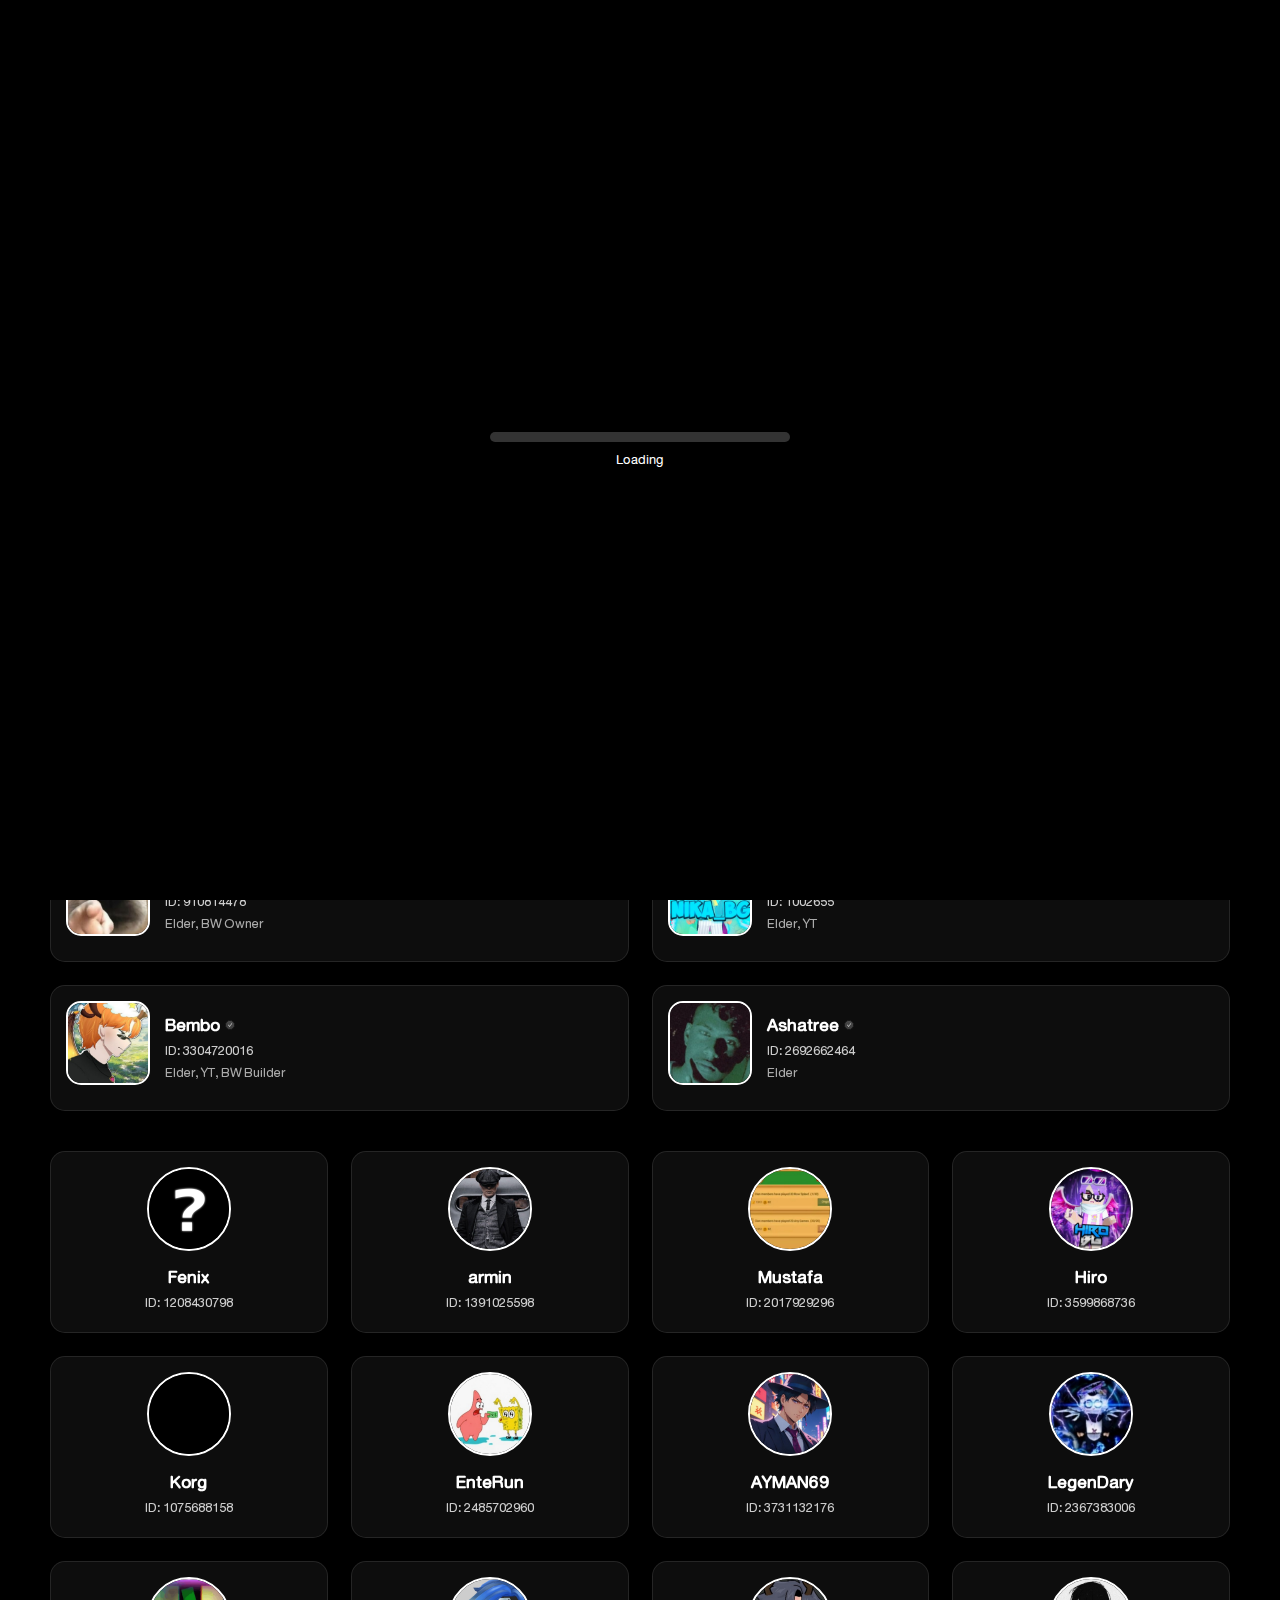
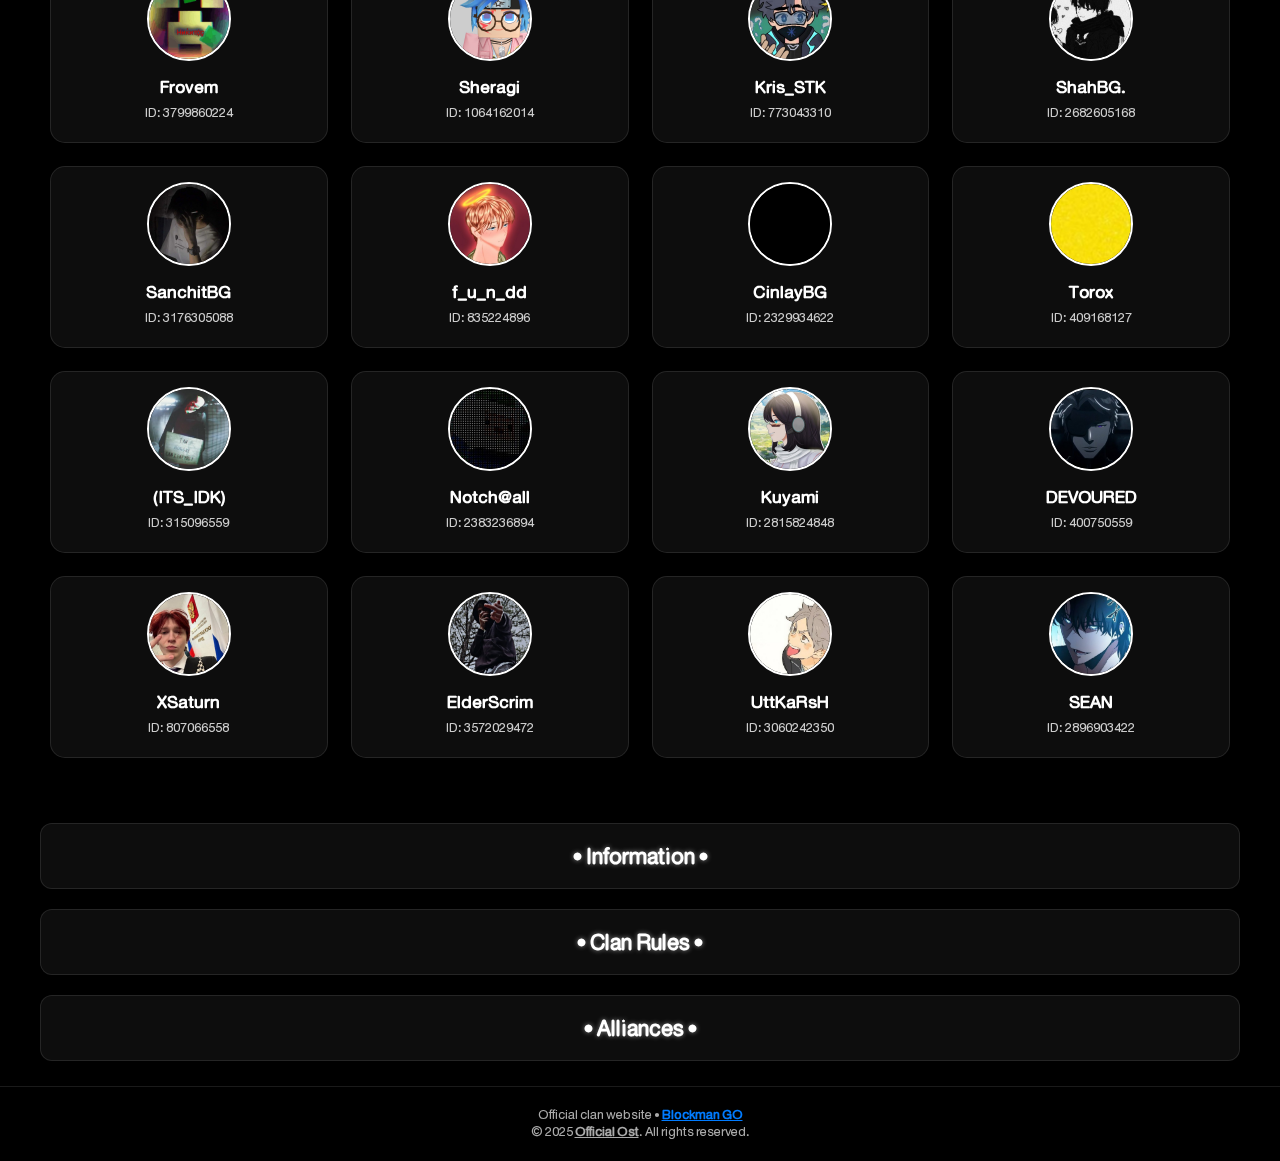
<file: index.html>
<!--
██████████████████████████████████████████████
██████▒▒▒▒▒▒▒▒▒▒▒▒▒▒███▒▒▒▒▒▒▒▒██▒▒▒▒▒▒▒▒█████
██████▒▒▄▀▄▀▄▀▄▀▄▀▒▒███▒▒▄▀▄▀▒▒██▒▒▄▀▄▀▒▒█████
██████▒▒▄▀▒▒▒▒▒▒▄▀▒▒███▒▒▒▒▄▀▒▒██▒▒▄▀▒▒▒▒█████
██████▒▒▄▀▒▒██▒▒▄▀▒▒█████▒▒▄▀▄▀▒▒▄▀▄▀▒▒███████
██████▒▒▄▀▒▒▒▒▒▒▄▀▒▒▒▒███▒▒▒▒▄▀▄▀▄▀▒▒▒▒███████
██████▒▒▄▀▄▀▄▀▄▀▄▀▄▀▒▒█████▒▒▒▒▄▀▒▒▒▒█████████
██████▒▒▄▀▒▒▒▒▒▒▒▒▄▀▒▒███████▒▒▄▀▒▒███████████
██████▒▒▄▀▒▒████▒▒▄▀▒▒███████▒▒▄▀▒▒███████████
██████▒▒▄▀▒▒▒▒▒▒▒▒▄▀▒▒███████▒▒▄▀▒▒███████████
██████▒▒▄▀▄▀▄▀▄▀▄▀▄▀▒▒███████▒▒▄▀▒▒███████████
██████▒▒▒▒▒▒▒▒▒▒▒▒▒▒▒▒███████▒▒▒▒▒▒███████████
██████████████████████████████████████████████
██████████████████████████████████████████████
█▒▒▒▒▒▒▒▒▒▒▒▒▒▒█▒▒▒▒▒▒▒▒▒▒▒▒▒▒█▒▒▒▒▒▒▒▒▒▒▒▒▒▒█
█▒▒▄▀▄▀▄▀▄▀▄▀▒▒█▒▒▄▀▄▀▄▀▄▀▄▀▒▒█▒▒▄▀▄▀▄▀▄▀▄▀▒▒█
█▒▒▄▀▒▒▒▒▒▒▄▀▒▒█▒▒▄▀▒▒▒▒▒▒▒▒▒▒█▒▒▒▒▒▒▄▀▒▒▒▒▒▒█
█▒▒▄▀▒▒██▒▒▄▀▒▒█▒▒▄▀▒▒█████████████▒▒▄▀▒▒█████
█▒▒▄▀▒▒██▒▒▄▀▒▒█▒▒▄▀▒▒▒▒▒▒▒▒▒▒█████▒▒▄▀▒▒█████
█▒▒▄▀▒▒██▒▒▄▀▒▒█▒▒▄▀▄▀▄▀▄▀▄▀▒▒█████▒▒▄▀▒▒█████
█▒▒▄▀▒▒██▒▒▄▀▒▒█▒▒▒▒▒▒▒▒▒▒▄▀▒▒█████▒▒▄▀▒▒█████
█▒▒▄▀▒▒██▒▒▄▀▒▒█████████▒▒▄▀▒▒█████▒▒▄▀▒▒█████
█▒▒▄▀▒▒▒▒▒▒▄▀▒▒█▒▒▒▒▒▒▒▒▒▒▄▀▒▒█████▒▒▄▀▒▒█████
█▒▒▄▀▄▀▄▀▄▀▄▀▒▒█▒▒▄▀▄▀▄▀▄▀▄▀▒▒█████▒▒▄▀▒▒█████
█▒▒▒▒▒▒▒▒▒▒▒▒▒▒█▒▒▒▒▒▒▒▒▒▒▒▒▒▒█████▒▒▒▒▒▒█████
██████████████████████████████████████████████
-->


<!DOCTYPE html>
<html lang="ru">
<head>
  <meta charset="UTF-8">
  <meta name="viewport" content="width=device-width, initial-scale=1.0">
  <title>___BedWar___</title>
  <link rel="stylesheet" href="style.css">
</head>
<body>

<!--
██╗░░░░░░█████╗░░█████╗░██████╗░██╗███╗░░██╗░██████╗░
██║░░░░░██╔══██╗██╔══██╗██╔══██╗██║████╗░██║██╔════╝░
██║░░░░░██║░░██║███████║██║░░██║██║██╔██╗██║██║░░██╗░
██║░░░░░██║░░██║██╔══██║██║░░██║██║██║╚████║██║░░╚██╗
███████╗╚█████╔╝██║░░██║██████╔╝██║██║░╚███║╚██████╔╝
╚══════╝░╚════╝░╚═╝░░╚═╝╚═════╝░╚═╝╚═╝░░╚══╝░╚═════╝░
-->

 <!-- Экран загрузки -->
  <div class="loading-screen">
    <div class="loading-bar">
      <div class="loading-progress"></div>
    </div>
    <div class="loading-text">Loading</div>
  </div>
  
<!--
░█████╗░░█████╗░███╗░░██╗████████╗███████╗███╗░░██╗
██╔══██╗██╔══██╗████╗░██║╚══██╔══╝██╔════╝████╗░██║
██║░░╚═╝██║░░██║██╔██╗██║░░░██║░░░█████╗░░██╔██╗██║
██║░░██╗██║░░██║██║╚████║░░░██║░░░██╔══╝░░██║╚████║
╚█████╔╝╚█████╔╝██║░╚███║░░░██║░░░███████╗██║░╚███║
░╚════╝░░╚════╝░╚═╝░░╚══╝░░░╚═╝░░░╚══════╝╚═╝░░╚══╝
-->

  <div class="content"></div>
  <div class="stars"></div>
  <div class="container">
  
<!--
███╗░░██╗░█████╗░██╗░░░██╗██╗░██████╗░░█████╗░████████╗██╗░█████╗░███╗░░██╗
████╗░██║██╔══██╗██║░░░██║██║██╔════╝░██╔══██╗╚══██╔══╝██║██╔══██╗████╗░██║
██╔██╗██║███████║╚██╗░██╔╝██║██║░░██╗░███████║░░░██║░░░██║██║░░██║██╔██╗██║
██║╚████║██╔══██║░╚████╔╝░██║██║░░╚██╗██╔══██║░░░██║░░░██║██║░░██║██║╚████║
██║░╚███║██║░░██║░░╚██╔╝░░██║╚██████╔╝██║░░██║░░░██║░░░██║╚█████╔╝██║░╚███║
╚═╝░░╚══╝╚═╝░░╚═╝░░░╚═╝░░░╚═╝░╚═════╝░╚═╝░░╚═╝░░░╚═╝░░░╚═╝░╚════╝░╚═╝░░╚══╝
-->

    <!-- Навигационные кнопки -->

    <div class="navigation">
      <div class="info-button-container">
        <button class="info-button" title=" 
  *Please note: Due to the manual update process, there may be a slight delay between when points are earned and when they appear on the site.
  
More detailed information is located at the bottom of the page.">i</button>
      </div>
      <!--<a href="#title2" class="nav-button">Alliances</a>-->
        <a href="#chief" class="nav-button">Chief</a>
        <a href="#elders" class="nav-button">Elders</a>
        <a href="#members" class="nav-button">Members</a>
    </div>
    
<!--
████████╗██╗████████╗██╗░░░░░███████╗
╚══██╔══╝██║╚══██╔══╝██║░░░░░██╔════╝
░░░██║░░░██║░░░██║░░░██║░░░░░█████╗░░
░░░██║░░░██║░░░██║░░░██║░░░░░██╔══╝░░
░░░██║░░░██║░░░██║░░░███████╗███████╗
░░░╚═╝░░░╚═╝░░░╚═╝░░░╚══════╝╚══════╝
-->
    
  <div class="title-container">
    <h1 class="title">
      ___BedWar___
      <span class="subtitle">official clan website</span>
    </h1>
  </div>
  
<!--
██╗   ░█████╗░░█████╗░██████╗░██████╗░░██████╗██╗
██║   ██╔══██╗██╔══██╗██╔══██╗██╔══██╗██╔════╝╚═╝
██║   ██║░░╚═╝███████║██████╔╝██║░░██║╚█████╗░░░░
╚═╝   ██║░░██╗██╔══██║██╔══██╗██║░░██║░╚═══██╗░░░
██╗   ╚█████╔╝██║░░██║██║░░██║██████╔╝██████╔╝██╗
╚═╝   ░╚════╝░╚═╝░░╚═╝╚═╝░░╚═╝╚═════╝░╚═════╝░╚═╝
-->
    
<!--
░█████╗░██╗░░██╗██╗███████╗███████╗
██╔══██╗██║░░██║██║██╔════╝██╔════╝
██║░░╚═╝███████║██║█████╗░░█████╗░░
██║░░██╗██╔══██║██║██╔══╝░░██╔══╝░░
╚█████╔╝██║░░██║██║███████╗██║░░░░░
░╚════╝░╚═╝░░╚═╝╚═╝╚══════╝╚═╝░░░░░
-->

    <!-- Карточка главы клана -->
<div id="chief" class="card chief-card">
  <div class="avatar-container">
    <img src="pic/chief.png" alt="Clan chief" class="avatar">
  </div>
  <div class="info">
    <p class="nickname">
      <b>BlockmanGoTalk</b>
      <img src="pic/Vip11.png" alt="VIP 11" class="vip-icon">
    </p>
    <p class="id">ID: 3884743936</p>
    <p class="description">Clan Owner, BW Helper, Game Developer</p>
  </div>
</div>

<!--
███████╗██╗░░░░░██████╗░███████╗██████╗░░██████╗
██╔════╝██║░░░░░██╔══██╗██╔════╝██╔══██╗██╔════╝
█████╗░░██║░░░░░██║░░██║█████╗░░██████╔╝╚█████╗░
██╔══╝░░██║░░░░░██║░░██║██╔══╝░░██╔══██╗░╚═══██╗
███████╗███████╗██████╔╝███████╗██║░░██║██████╔╝
╚══════╝╚══════╝╚═════╝░╚══════╝╚═╝░░╚═╝╚═════╝░
-->

    <!-- Карточки помощников -->
<div id="elders" class="helpers">
  <div class="card elder-card">
    <img src="pic/elder1.png" alt="Elder 1" class="avatar">
    <div class="info">
      <p class="nickname">
        <b>IamNotOst</b>
        <img src="pic/verify.png" alt="Verified" class="verify-icon">
      </p>
      <p class="id">ID: 1220407424</p>
      <p class="description">Elder, BW Builder</p>
    </div>
  </div>
  <div class="card elder-card">
    <img src="pic/elder2.png" alt="Elder 2" class="avatar">
    <div class="info">
      <p class="nickname">
        <b>Sazaki</b>
        <img src="pic/verify.png" alt="Verified" class="verify-icon">
      </p>
      <p class="id">ID: 3782867712</p>
      <p class="description">Elder, BG Moderator</p>
    </div>
  </div>
  <div class="card elder-card">
    <img src="pic/elder3.png" alt="Elder 3" class="avatar">
    <div class="info">
      <p class="nickname">
        <b>Ba46..</b>
        <img src="pic/verify.png" alt="Verified" class="verify-icon">
      </p>
      <p class="id">ID: 910814478</p>
      <p class="description">Elder, BW Owner</p>
    </div>
  </div>
  <div class="card elder-card">
    <img src="pic/elder4.png" alt="Elder 4" class="avatar">
    <div class="info">
      <p class="nickname">
        <b>NikaBGA</b>
        <img src="pic/verify.png" alt="Verified" class="verify-icon">
      </p>
      <p class="id">ID: 1002655</p>
      <p class="description">Elder, YT</p>
    </div>
  </div>
  <div class="card elder-card">
    <img src="pic/elder5.png" alt="Elder 5" class="avatar">
    <div class="info">
      <p class="nickname">
        <b>Bembo</b>
        <img src="pic/verify.png" alt="Verified" class="verify-icon">
      </p>
      <p class="id">ID: 3304720016</p>
      <p class="description">Elder, YT, BW Builder</p>
    </div>
  </div>
  <div class="card elder-card">
    <img src="pic/elder6.png" alt="Elder 6" class="avatar">
    <div class="info">
      <p class="nickname">
        <b>Ashatree</b>
        <img src="pic/verify.png" alt="Verified" class="verify-icon">
      </p>
      <p class="id">ID: 2692662464</p>
      <p class="description">Elder</p>
    </div>
  </div>
</div>

<!--
███╗░░░███╗███████╗███╗░░░███╗██████╗░███████╗██████╗░░██████╗
████╗░████║██╔════╝████╗░████║██╔══██╗██╔════╝██╔══██╗██╔════╝
██╔████╔██║█████╗░░██╔████╔██║██████╦╝█████╗░░██████╔╝╚█████╗░
██║╚██╔╝██║██╔══╝░░██║╚██╔╝██║██╔══██╗██╔══╝░░██╔══██╗░╚═══██╗
██║░╚═╝░██║███████╗██║░╚═╝░██║██████╦╝███████╗██║░░██║██████╔╝
╚═╝░░░░░╚═╝╚══════╝╚═╝░░░░░╚═╝╚═════╝░╚══════╝╚═╝░░╚═╝╚═════╝░
-->

    <!-- Карточки участников -->
    <div id="members" class="members">
      <div class="card member-card">
        <div class="front">
          <img src="pic/member1.png" alt="Member" class="avatar">
          <div class="info">
            <p class="nickname"><b>Fenix</b></p>
            <p class="id">ID: 1208430798</p>
          </div>
        </div>
        <div class="back">
          <p class="nickname">Fenix</p>
          <p class="description">points: 1.8M+</p>
          <p>VIP: 6</p>
        </div>
      </div>
      <div class="card member-card">
        <div class="front">
          <img src="pic/member2.png" alt="Member" class="avatar">
          <div class="info">
            <p class="nickname"><b>armin</b></p>
            <p class="id">ID: 1391025598</p>
          </div>
        </div>
        <div class="back">
          <p class="nickname">armin</p>
          <p class="description">points: 1.6M+</p>
          <p>VIP: 8</p>
        </div>
      </div> 
      <div class="card member-card">
        <div class="front">
          <img src="pic/member4.png" alt="Member" class="avatar">
          <div class="info">
            <p class="nickname"><b>Mustafa</b></p>
            <p class="id">ID: 2017929296</p>
          </div>
        </div>
        <div class="back">
          <p class="nickname">Mustafa</p>
          <p class="description">points: 1M+</p>
          <p>VIP: 9</p>
        </div>
      </div> 
      <div class="card member-card">
        <div class="front">
          <img src="pic/member3.png" alt="Member" class="avatar">
          <div class="info">
            <p class="nickname"><b>Hiro</b></p>
            <p class="id">ID: 3599868736</p>
          </div>
        </div>
        <div class="back">
          <p class="nickname">Hiro</p>
          <p class="description">points: 1M+</p>
          <p>VIP: 6</p>
        </div>
      </div> 
      <div class="card member-card">
        <div class="front">
          <img src="pic/member5.png" alt="Member" class="avatar">
          <div class="info">
            <p class="nickname"><b>Korg</b></p>
            <p class="id">ID: 1075688158</p>
          </div>
        </div>
        <div class="back">
          <p class="nickname">Korg</p>
          <p class="description">points: 900k+</p>
          <p>VIP: 10</p>
        </div>
      </div> 
      <div class="card member-card">
        <div class="front">
          <img src="pic/member7.png" alt="Member" class="avatar">
          <div class="info">
            <p class="nickname"><b>EnteRun</b></p>
            <p class="id">ID: 2485702960</p>
          </div>
        </div>
        <div class="back">
          <p class="nickname">EnteRun</p>
          <p class="description">points: 800k+</p>
          <p>VIP: 4</p>
        </div>
      </div> 
      <div class="card member-card">
        <div class="front">
          <img src="pic/member6.png" alt="Member" class="avatar">
          <div class="info">
            <p class="nickname"><b>AYMAN69</b></p>
            <p class="id">ID: 3731132176</p>
          </div>
        </div>
        <div class="back">
          <p class="nickname">AYMAN69</p>
          <p class="description">points: 800k+</p>
          <p>VIP: 4</p>
        </div>
      </div>
      <div class="card member-card">
        <div class="front">
          <img src="pic/member8.png" alt="Member" class="avatar">
          <div class="info">
            <p class="nickname"><b>LegenDary</b></p>
            <p class="id">ID: 2367383006</p>
          </div>
        </div>
        <div class="back">
          <p class="nickname">LegenDary</p>
          <p class="description">points: 700k+</p>
          <p>VIP: 5</p>
        </div>
      </div> 
      <div class="card member-card">
        <div class="front">
          <img src="pic/member9.png" alt="Member" class="avatar">
          <div class="info">
            <p class="nickname"><b>Frovem</b></p>
            <p class="id">ID: 3799860224</p>
          </div>
        </div>
        <div class="back">
          <p class="nickname">Frovem</p>
          <p class="description">points: 600k+</p>
          <p>VIP: 9</p>
        </div>
      </div> 
      <div class="card member-card">
        <div class="front">
          <img src="pic/member12.png" alt="Member" class="avatar">
          <div class="info">
            <p class="nickname"><b>Sheragi</b></p>
            <p class="id">ID: 1064162014</p>
          </div>
        </div>
        <div class="back">
          <p class="nickname">Sheragi</p>
          <p class="description">points: 600k+</p>
          <p>VIP: 2</p>
        </div>
      </div>
      <div class="card member-card">
        <div class="front">
          <img src="pic/member10.png" alt="Member" class="avatar">
          <div class="info">
            <p class="nickname"><b>Kris_STK</b></p>
            <p class="id">ID: 773043310</p>
          </div>
        </div>
        <div class="back">
          <p class="nickname">Kris_STK</p>
          <p class="description">points: 600k+</p>
          <p>VIP: 7</p>
        </div>
      </div> 
      <div class="card member-card">
        <div class="front">
          <img src="pic/member11.png" alt="Member" class="avatar">
          <div class="info">
            <p class="nickname"><b>ShahBG.</b></p>
            <p class="id">ID: 2682605168</p>
          </div>
        </div>
        <div class="back">
          <p class="nickname">ShahBG.</p>
          <p class="description">points: 600k+</p>
          <p>VIP: 4</p>
        </div>
      </div> 
      <div class="card member-card">
        <div class="front">
          <img src="pic/member14.png" alt="Member" class="avatar">
          <div class="info">
            <p class="nickname"><b>SanchitBG</b></p>
            <p class="id">ID: 3176305088</p>
          </div>
        </div>
        <div class="back">
          <p class="nickname">SanchitBG</p>
          <p class="description">points: 400k+</p>
          <p>VIP: 8</p>
        </div>
      </div> 
      <div class="card member-card">
        <div class="front">
          <img src="pic/member15.png" alt="Member" class="avatar">
          <div class="info">
            <p class="nickname"><b>f_u_n_dd</b></p>
            <p class="id">ID: 835224896</p>
          </div>
        </div>
        <div class="back">
          <p class="nickname">f_u_n_dd</p>
          <p class="description">points: 400k+</p>
          <p>VIP: 6</p>
        </div>
      </div> 
      <div class="card member-card">
        <div class="front">
          <img src="pic/member18.png" alt="Member" class="avatar">
          <div class="info">
            <p class="nickname"><b>CinlayBG</b></p>
            <p class="id">ID: 2329934622</p>
          </div>
        </div>
        <div class="back">
          <p class="nickname">CinlayBG</p>
          <p class="description">points: 400k+</p>
          <p>VIP: 3</p>
        </div>
      </div> 
      <div class="card member-card">
        <div class="front">
          <img src="pic/member19.png" alt="Member" class="avatar">
          <div class="info">
            <p class="nickname"><b>Torox</b></p>
            <p class="id">ID: 409168127</p>
          </div>
        </div>
        <div class="back">
          <p class="nickname">Torox</p>
          <p class="description">points: 400k+</p>
          <p>VIP: 7</p>
        </div>
      </div> 
      <div class="card member-card">
        <div class="front">
          <img src="pic/member17.png" alt="Member" class="avatar">
          <div class="info">
            <p class="nickname"><b>(ITS_IDK)</b></p>
            <p class="id">ID: 315096559</p>
          </div>
        </div>
        <div class="back">
          <p class="nickname">(ITS_IDK)</p>
          <p class="description">points: 400k+</p>
          <p>VIP: 9</p>
        </div>
      </div> 
      <div class="card member-card">
        <div class="front">
          <img src="pic/member16.png" alt="Member" class="avatar">
          <div class="info">
            <p class="nickname"><b>Notch@all</b></p>
            <p class="id">ID: 2383236894</p>
          </div>
        </div>
        <div class="back">
          <p class="nickname">Notch@all</p>
          <p class="description">points: 400k+</p>
          <p>VIP: 0</p>
        </div>
      </div> 
      <div class="card member-card">
        <div class="front">
          <img src="pic/member20.png" alt="Member" class="avatar">
          <div class="info">
            <p class="nickname"><b>Kuyami</b></p>
            <p class="id">ID: 2815824848</p>
          </div>
        </div>
        <div class="back">
          <p class="nickname">Kuyami</p>
          <p class="description">points: 300k+</p>
          <p>VIP: 8</p>
        </div>
      </div> 
      <div class="card member-card">
        <div class="front">
          <img src="pic/member21.png" alt="Member" class="avatar">
          <div class="info">
            <p class="nickname"><b>DEVOURED</b></p>
            <p class="id">ID: 400750559</p>
          </div>
        </div>
        <div class="back">
          <p class="nickname">DEVOURED</p>
          <p class="description">points: 300k+</p>
          <p>VIP: 10</p>
        </div>
      </div> 
      <div class="card member-card">
        <div class="front">
          <img src="pic/member22.png" alt="Member" class="avatar">
          <div class="info">
            <p class="nickname"><b>XSaturn</b></p>
            <p class="id">ID: 807066558</p>
          </div>
        </div>
        <div class="back">
          <p class="nickname">XSaturn</p>
          <p class="description">points: 100k+</p>
          <p>VIP: 8</p>
        </div>
      </div> 
      <div class="card member-card">
        <div class="front">
          <img src="member001.png" alt="Member" class="avatar">
          <div class="info">
            <p class="nickname"><b>ElderScrim</b></p>
            <p class="id">ID: 3572029472</p>
          </div>
        </div>
        <div class="back">
          <p class="nickname">ElderScrim</p>
          <p class="description">points: 100k+</p>
          <p>VIP: 10</p>
        </div>
      </div> 
      <div class="card member-card">
        <div class="front">
          <img src="member23.png" alt="Member" class="avatar">
          <div class="info">
            <p class="nickname"><b>UttKaRsH</b></p>
            <p class="id">ID: 3060242350</p>
          </div>
        </div>
        <div class="back">
          <p class="nickname">UttKaRsH</p>
          <p class="description">points: 100k+</p>
          <p>VIP: 9</p>
        </div>
      </div> 
      <div class="card member-card">
        <div class="front">
          <img src="member002.png" alt="Member" class="avatar">
          <div class="info">
            <p class="nickname"><b>SEAN</b></p>
            <p class="id">ID: 2896903422</p>
          </div>
        </div>
        <div class="back">
          <p class="nickname">SEAN</p>
          <p class="description">points: 100k+</p>
          <p>VIP: 10+</p>
        </div>
      </div> 
      
      <!-- Добавьте остальные карточки участников аналогично -->
    </div>
  </div>
  
<!--
░██████╗░█████╗░██████╗░██╗██████╗░████████╗
██╔════╝██╔══██╗██╔══██╗██║██╔══██╗╚══██╔══╝
╚█████╗░██║░░╚═╝██████╔╝██║██████╔╝░░░██║░░░
░╚═══██╗██║░░██╗██╔══██╗██║██╔═══╝░░░░██║░░░
██████╔╝╚█████╔╝██║░░██║██║██║░░░░░░░░██║░░░
╚═════╝░░╚════╝░╚═╝░░╚═╝╚═╝╚═╝░░░░░░░░╚═╝░░░
-->

  <script>
    document.querySelectorAll('.nav-button').forEach(button => {
      button.addEventListener('click', function(e) {
        e.preventDefault();
        const targetId = this.getAttribute('href').substring(1);
        const targetElement = document.getElementById(targetId);
        if (targetElement) {
          targetElement.scrollIntoView({
            behavior: 'smooth',
            block: 'start'
          });
        }
      });
    });
  </script>
  
<!-- Добавьте этот блок перед футером -->
<div class="info-rules-alliances-container">
  <div class="info-card">
    <h2>• Information •</h2> <!-- Заголовок вынесен за пределы скрываемого содержимого -->
    <div class="info-content">
      <div class="info-text">
        <p><b>🏠 This is the official website for the _BedWar_ clan in Blockman GO. 🛡</b></p>
        <p>  ┃ </p>
        <p>  ┠ Some player nicknames may be shortened to save space on the site. 📝</p>
        <p>  ┃ </p>
        <p>  ┖ All player IDs listed are authentic. 💯</p>
        <p>ㅤ</p>
        <p><b>📊 Player Points are updated after each 100,000 points milestone.</b> Examples: 👇</p>
        <p>  ┃ </p>
        <p>  ┠ 100k+, 200k+, 300k+, ..., 900k+</p>
        <p>  ┠ 1M+, 1.1M+, 1.2M+, ..., 2M+</p>
        <p>  ┃ </p>
        <p>  ┠ Only who have 100,000+ points are displayed on the site.</p>
        <p>  ┃ </p>
        <p>  ┖ <u>Website info is manually updated every few days</u>. 🗓️</p>
        <p>ㅤ</p>
        <hr>
        <p><i>*<u>Please note</u>: Due to the manual update process, there may be a slight delay between when points are earned and when they appear on the site.</i></p>
      </div>
    </div>
  </div>

  <div class="rules-card">
    <h2>• Clan Rules •</h2> <!-- Заголовок вынесен за пределы скрываемого содержимого -->
    <div class="rules-content">
      <div class="rules-text">
        <p><b>1. 🚫 No Spamming</b> </p>
        <p>   <b>┖</b> Avoid sending repetitive or irrelevant messages.   </p>
        <p> ㅤ</p>
        <p><b>2. 🔞 No 18+ Content</b> </p>
        <p>   <b>┖</b> Do not send or share any inappropriate images or materials.   </p>
        <p> ㅤ</p>
        <p><b>3. 🤬 No Bad Language</b> </p>
        <p>   <b>┖</b> Refrain from using offensive or abusive words.   </p>
        <p> ㅤ</p>
        <p><b>4. 💰 No Begging for Money</b> </p>
        <p>   <b>┖</b> Do not ask other members for financial assistance.   </p>
        <p> ㅤ</p>
        <p><b>5. 🌍 No Racism</b> </p>
        <p>   <b>┖</b> Treat everyone with respect, regardless of their race or ethnicity.   </p>
        <p> ㅤ</p>
        <p><b>6. 🕊️ No Religious Arguments</b> </p>
        <p>   <b>┖</b> Avoid debates or conflicts about religion.   </p>
        <p> ㅤ</p>
        <p><b>7. 👴 No Asking for Elders</b> </p>
        <p>   <b>┖</b> Do not request personal information about older members.   </p>
        <p> ㅤ</p>
        <p><b>8. 🎂 No Age Questions</b> </p>
        <p>   <b>┖</b> Respect privacy and do not ask about others' ages.   </p>
        <p> ㅤ</p>
        <p><b>9. 📢 No Unauthorized Promotions</b> </p>
        <p>   <b>┖</b> Do not promote anything without prior approval from the clan leaders.   </p>
        <p> ㅤ</p>
        <p><b>10. 🎮 No Account Trading/Selling</b> </p>
        <p>    <b>┖</b> Do not promote or engage in the trading or selling of accounts.   </p>
        <p>ㅤ </p>
        <hr>
        <p> </p>
        <p><b>⚠️ <u>Note</u>:</b><i> Breaking these rules may result in warnings or removal from the clan. Let’s keep the chat friendly and respectful!</i> 😊 </p>
      </div>
    </div>
  </div>

  <div class="alliances-card">
    <h2>• Alliances •</h2> <!-- Заголовок вынесен за пределы скрываемого содержимого -->
    <div class="alliances-content">
      <div class="alliances">
        <p>┎┄ 𝗔𝗹𝗹𝗶𝗮𝗻𝗰𝗲 <b>№</b>𝟭</p>
        <p>┃</p>
        <p>┠ 『ঔৣ͜͡ＩＭＭＯＲＴＡＬＳ༘♡』☄</p>
        <p>┠ <b>[??/??/2025]</b>  •  Strength and unity are on the rise! An alliance has been formed with the clan «<b>IMT</b>», led by the player <b>Zoyaa</b>. You can reach them using ID: <u>3088079888</u>.</p>
      </div>
    </div>
  </div>
</div>

<!--
███████╗░█████╗░░█████╗░████████╗███████╗██████╗░
██╔════╝██╔══██╗██╔══██╗╚══██╔══╝██╔════╝██╔══██╗
█████╗░░██║░░██║██║░░██║░░░██║░░░█████╗░░██████╔╝
██╔══╝░░██║░░██║██║░░██║░░░██║░░░██╔══╝░░██╔══██╗
██║░░░░░╚█████╔╝╚█████╔╝░░░██║░░░███████╗██║░░██║
╚═╝░░░░░░╚════╝░░╚════╝░░░░╚═╝░░░╚══════╝╚═╝░░╚═╝
-->
  
  <footer>
  Official clan website • <a href="https://play.google.com/store/apps/details?id=com.sandboxol.blockymods" target="_blank">Blockman GO</a><br>
  &copy; 2025 <strong><u>Official Ost</u></strong>. All rights reserved.
</footer>

</body>
</html>
</file>
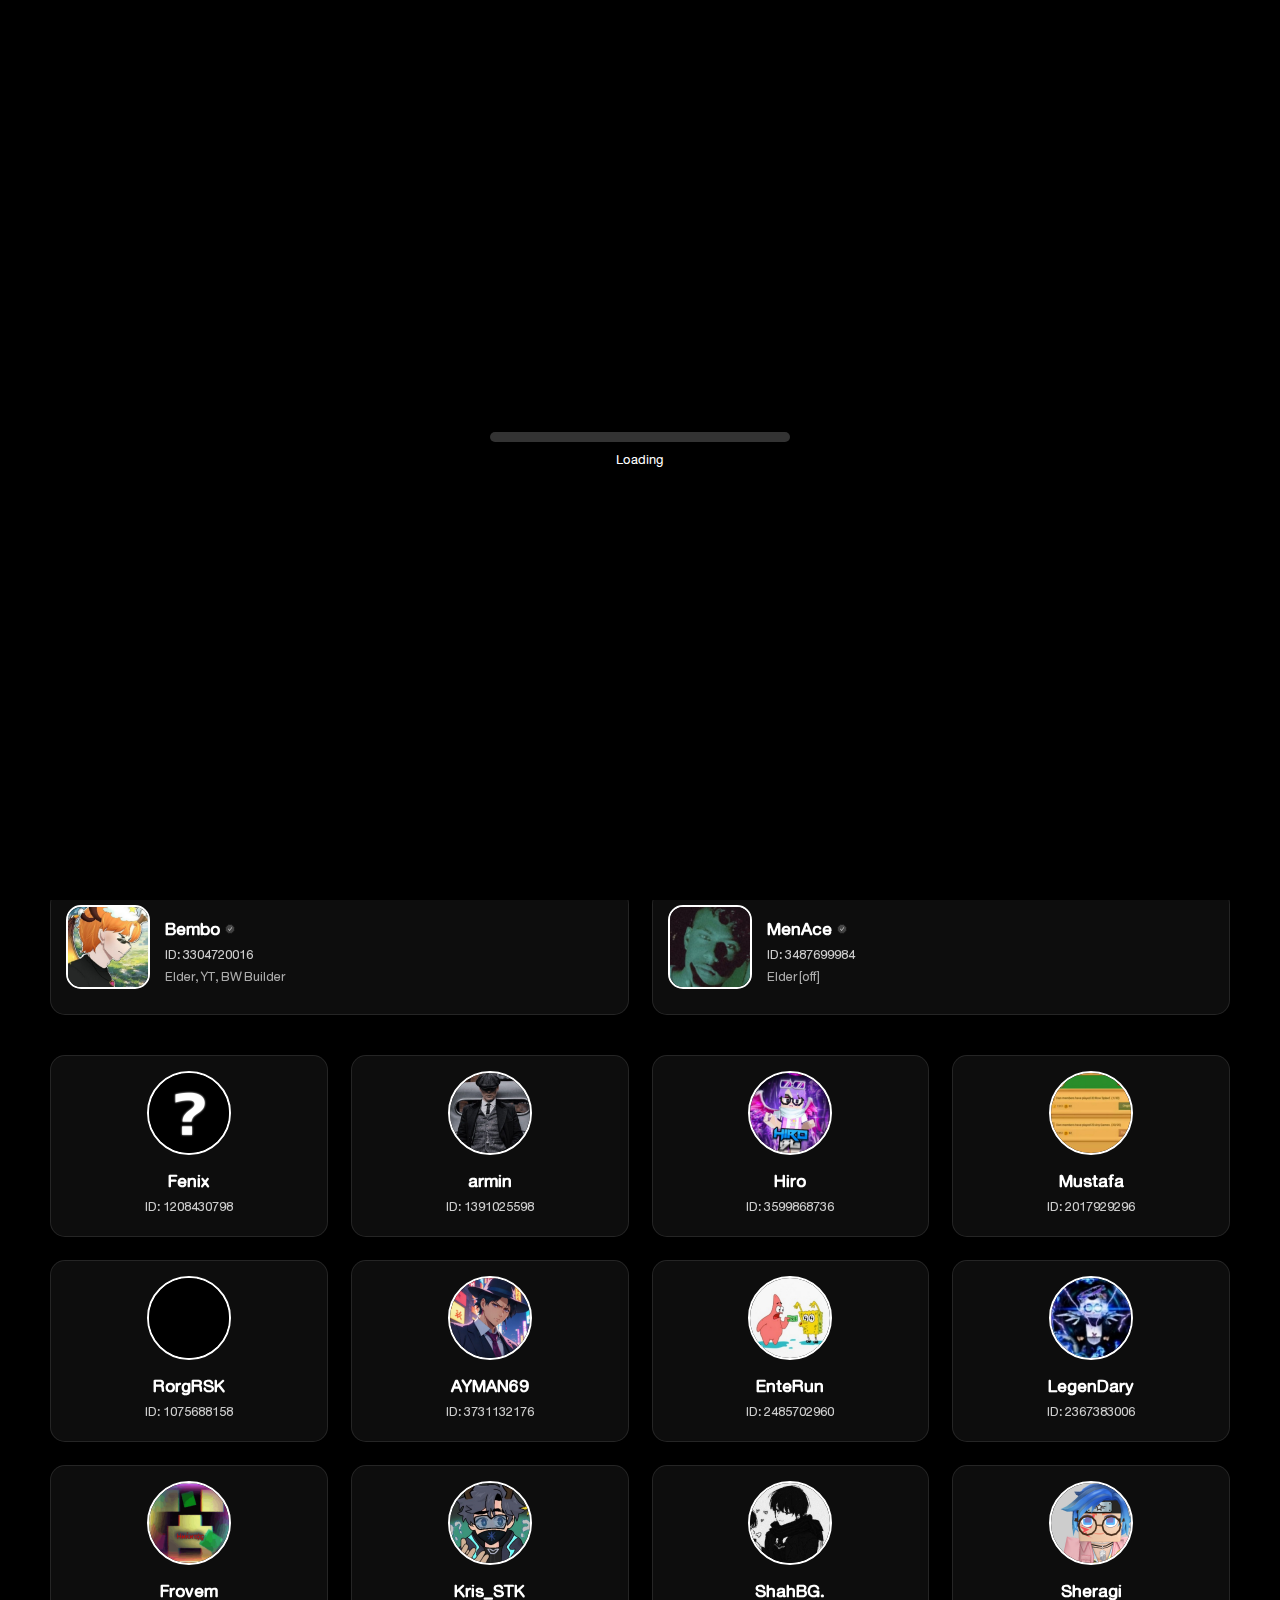
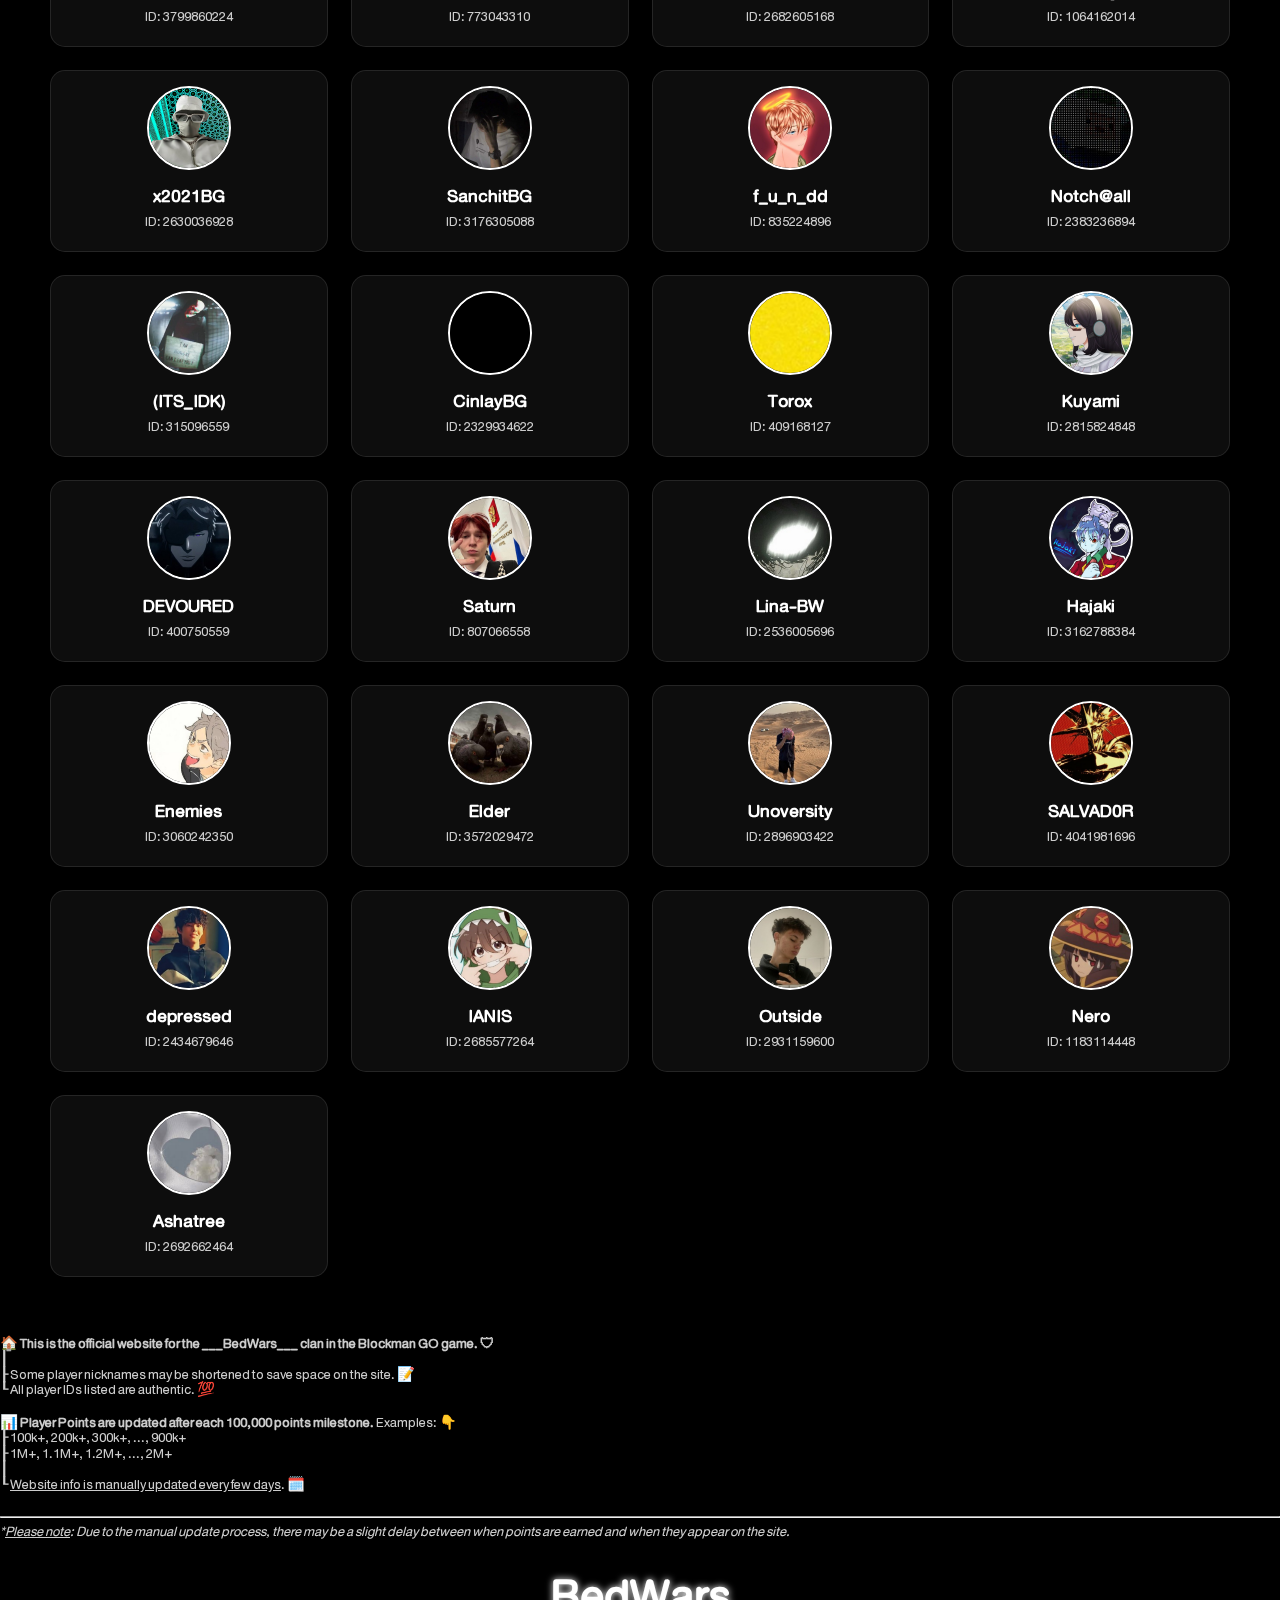
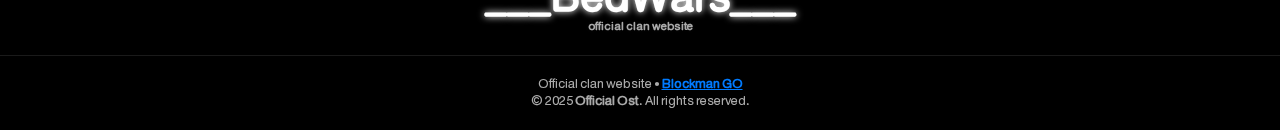
<file: index-old.html>
<!DOCTYPE html>
<html lang="ru">
<head>
  <meta charset="UTF-8">
  <meta name="viewport" content="width=device-width, initial-scale=1.0">
  <title>___BedWars___</title>
  <link rel="stylesheet" href="style.css">
</head>
<body>
 <!-- Экран загрузки -->
  <div class="loading-screen">
    <div class="loading-bar">
      <div class="loading-progress"></div>
    </div>
    <div class="loading-text">Loading</div>
  </div>
  
  <div class="content"></div>
  <div class="stars"></div>
  <div class="container">
    <!-- Навигационные кнопки -->

    <div class="navigation">
  <div class="info-button-container">
  <button class="info-button" title="🏠 This is the official website for the ___BedWars___ clan in the Blockman GO game. 🛡

✏️ Some player nicknames may be shortened to save space on the site. 📝

✅ All player IDs listed are authentic. 💯

📊 Player Points are updated after each 100,000 points milestone. Examples: 👇

100k+, 200k+, 300k+, ..., 900k+
1M+, 1.1M+, 1.2M+, ..., 2M+

🔄 Website info is manually updated every few days. 🗓️

---

*Please note: Due to the manual update process, there may be a slight delay between when points are earned and when they appear on the site.">i</button>
</div>
  <a href="#chief" class="nav-button">Chief</a>
  <a href="#elders" class="nav-button">Elders</a>
  <a href="#members" class="nav-button">Members</a>
</div>
    

    <!-- Карточка главы клана -->
<div id="chief" class="card chief-card">
  <div class="avatar-container">
    <img src="pic/chief.png" alt="Clan chief" class="avatar">
  </div>
  <div class="info">
    <p class="nickname">
      <b>BlockmanGoTalk</b>
      <img src="pic/Vip11.png" alt="VIP 11" class="vip-icon">
    </p>
    <p class="id">ID: 3884743936</p>
    <p class="description">Clan Owner, BW Helper, Game Developer</p>
  </div>
</div>

    <!-- Карточки помощников -->
<div id="elders" class="helpers">
  <div class="card elder-card">
    <img src="pic/elder1.png" alt="Elder 1" class="avatar">
    <div class="info">
      <p class="nickname">
        <b>IamNotOst</b>
        <img src="pic/verify.png" alt="Verified" class="verify-icon">
      </p>
      <p class="id">ID: 1220407424</p>
      <p class="description">Elder, BW Builder</p>
    </div>
  </div>
  <div class="card elder-card">
    <img src="pic/elder2.png" alt="Elder 2" class="avatar">
    <div class="info">
      <p class="nickname">
        <b>Sazaki</b>
        <img src="pic/verify.png" alt="Verified" class="verify-icon">
      </p>
      <p class="id">ID: 3782867712</p>
      <p class="description">Elder, BG Moderator</p>
    </div>
  </div>
  <div class="card elder-card">
    <img src="pic/elder3.png" alt="Elder 3" class="avatar">
    <div class="info">
      <p class="nickname">
        <b>Ba46..</b>
        <img src="pic/verify.png" alt="Verified" class="verify-icon">
      </p>
      <p class="id">ID: 910814478</p>
      <p class="description">Elder, BW Owner</p>
    </div>
  </div>
  <div class="card elder-card">
    <img src="pic/elder4.png" alt="Elder 4" class="avatar">
    <div class="info">
      <p class="nickname">
        <b>NikaBGA</b>
        <img src="pic/verify.png" alt="Verified" class="verify-icon">
      </p>
      <p class="id">ID: 1002655</p>
      <p class="description">Elder, YT</p>
    </div>
  </div>
  <div class="card elder-card">
    <img src="pic/elder5.png" alt="Elder 5" class="avatar">
    <div class="info">
      <p class="nickname">
        <b>Bembo</b>
        <img src="pic/verify.png" alt="Verified" class="verify-icon">
      </p>
      <p class="id">ID: 3304720016</p>
      <p class="description">Elder, YT, BW Builder</p>
    </div>
  </div>
  <div class="card elder-card">
    <img src="pic/elder6.png" alt="Elder 6" class="avatar">
    <div class="info">
      <p class="nickname">
        <b>MenAce</b>
        <img src="pic/verify.png" alt="Verified" class="verify-icon">
      </p>
      <p class="id">ID: 3487699984</p>
      <p class="description">Elder [off]</p>
    </div>
  </div>
</div>

    <!-- Карточки участников -->
    <div id="members" class="members">
      <div class="card member-card">
        <div class="front">
          <img src="pic/member1.png" alt="Member" class="avatar">
          <div class="info">
            <p class="nickname"><b>Fenix</b></p>
            <p class="id">ID: 1208430798</p>
          </div>
        </div>
        <div class="back">
          <p class="nickname">Fenix</p>
          <p class="description">points: 1.7M+</p>
          <p>VIP: 6</p>
        </div>
      </div>
      <div class="card member-card">
        <div class="front">
          <img src="pic/member2.png" alt="Member" class="avatar">
          <div class="info">
            <p class="nickname"><b>armin</b></p>
            <p class="id">ID: 1391025598</p>
          </div>
        </div>
        <div class="back">
          <p class="nickname">armin</p>
          <p class="description">points: 1.5M+</p>
          <p>VIP: 8</p>
        </div>
      </div> 
      <div class="card member-card">
        <div class="front">
          <img src="pic/member3.png" alt="Member" class="avatar">
          <div class="info">
            <p class="nickname"><b>Hiro</b></p>
            <p class="id">ID: 3599868736</p>
          </div>
        </div>
        <div class="back">
          <p class="nickname">Hiro</p>
          <p class="description">points: 900k+</p>
          <p>VIP: 6</p>
        </div>
      </div> 
      <div class="card member-card">
        <div class="front">
          <img src="pic/member4.png" alt="Member" class="avatar">
          <div class="info">
            <p class="nickname"><b>Mustafa</b></p>
            <p class="id">ID: 2017929296</p>
          </div>
        </div>
        <div class="back">
          <p class="nickname">Mustafa</p>
          <p class="description">points: 900k+</p>
          <p>VIP: 9</p>
        </div>
      </div> 
      <div class="card member-card">
        <div class="front">
          <img src="pic/member5.png" alt="Member" class="avatar">
          <div class="info">
            <p class="nickname"><b>RorgRSK</b></p>
            <p class="id">ID: 1075688158</p>
          </div>
        </div>
        <div class="back">
          <p class="nickname">RorgRSK</p>
          <p class="description">points: 900k+</p>
          <p>VIP: 10</p>
        </div>
      </div> 
      <div class="card member-card">
        <div class="front">
          <img src="pic/member6.png" alt="Member" class="avatar">
          <div class="info">
            <p class="nickname"><b>AYMAN69</b></p>
            <p class="id">ID: 3731132176</p>
          </div>
        </div>
        <div class="back">
          <p class="nickname">AYMAN69</p>
          <p class="description">points: 800k+</p>
          <p>VIP: 4</p>
        </div>
      </div>
      <div class="card member-card">
        <div class="front">
          <img src="pic/member7.png" alt="Member" class="avatar">
          <div class="info">
            <p class="nickname"><b>EnteRun</b></p>
            <p class="id">ID: 2485702960</p>
          </div>
        </div>
        <div class="back">
          <p class="nickname">EnteRun</p>
          <p class="description">points: 700k+</p>
          <p>VIP: 4</p>
        </div>
      </div> 
      <div class="card member-card">
        <div class="front">
          <img src="pic/member8.png" alt="Member" class="avatar">
          <div class="info">
            <p class="nickname"><b>LegenDary</b></p>
            <p class="id">ID: 2367383006</p>
          </div>
        </div>
        <div class="back">
          <p class="nickname">LegenDary</p>
          <p class="description">points: 600k+</p>
          <p>VIP: 5</p>
        </div>
      </div> 
      <div class="card member-card">
        <div class="front">
          <img src="pic/member9.png" alt="Member" class="avatar">
          <div class="info">
            <p class="nickname"><b>Frovem</b></p>
            <p class="id">ID: 3799860224</p>
          </div>
        </div>
        <div class="back">
          <p class="nickname">Frovem</p>
          <p class="description">points: 600k+</p>
          <p>VIP: 9</p>
        </div>
      </div> 
      <div class="card member-card">
        <div class="front">
          <img src="pic/member10.png" alt="Member" class="avatar">
          <div class="info">
            <p class="nickname"><b>Kris_STK</b></p>
            <p class="id">ID: 773043310</p>
          </div>
        </div>
        <div class="back">
          <p class="nickname">Kris_STK</p>
          <p class="description">points: 600k+</p>
          <p>VIP: 7</p>
        </div>
      </div> 
      <div class="card member-card">
        <div class="front">
          <img src="pic/member11.png" alt="Member" class="avatar">
          <div class="info">
            <p class="nickname"><b>ShahBG.</b></p>
            <p class="id">ID: 2682605168</p>
          </div>
        </div>
        <div class="back">
          <p class="nickname">ShahBG.</p>
          <p class="description">points: 500k+</p>
          <p>VIP: 4</p>
        </div>
      </div> 
      <div class="card member-card">
        <div class="front">
          <img src="pic/member12.png" alt="Member" class="avatar">
          <div class="info">
            <p class="nickname"><b>Sheragi</b></p>
            <p class="id">ID: 1064162014</p>
          </div>
        </div>
        <div class="back">
          <p class="nickname">Sheragi</p>
          <p class="description">points: 500k+</p>
          <p>VIP: 2</p>
        </div>
      </div> 
      <div class="card member-card">
        <div class="front">
          <img src="pic/member13.png" alt="Member" class="avatar">
          <div class="info">
            <p class="nickname"><b>x2021BG</b></p>
            <p class="id">ID: 2630036928</p>
          </div>
        </div>
        <div class="back">
          <p class="nickname">x2021BG</p>
          <p class="description">points: 400k+</p>
          <p>VIP: 8</p>
        </div>
      </div> 
      <div class="card member-card">
        <div class="front">
          <img src="pic/member14.png" alt="Member" class="avatar">
          <div class="info">
            <p class="nickname"><b>SanchitBG</b></p>
            <p class="id">ID: 3176305088</p>
          </div>
        </div>
        <div class="back">
          <p class="nickname">SanchitBG</p>
          <p class="description">points: 400k+</p>
          <p>VIP: 8</p>
        </div>
      </div> 
      <div class="card member-card">
        <div class="front">
          <img src="pic/member15.png" alt="Member" class="avatar">
          <div class="info">
            <p class="nickname"><b>f_u_n_dd</b></p>
            <p class="id">ID: 835224896</p>
          </div>
        </div>
        <div class="back">
          <p class="nickname">f_u_n_dd</p>
          <p class="description">points: 400k+</p>
          <p>VIP: 6</p>
        </div>
      </div> 
      <div class="card member-card">
        <div class="front">
          <img src="pic/member16.png" alt="Member" class="avatar">
          <div class="info">
            <p class="nickname"><b>Notch@all</b></p>
            <p class="id">ID: 2383236894</p>
          </div>
        </div>
        <div class="back">
          <p class="nickname">Notch@all</p>
          <p class="description">points: 400k+</p>
          <p>VIP: 0</p>
        </div>
      </div> 
      <div class="card member-card">
        <div class="front">
          <img src="pic/member17.png" alt="Member" class="avatar">
          <div class="info">
            <p class="nickname"><b>(ITS_IDK)</b></p>
            <p class="id">ID: 315096559</p>
          </div>
        </div>
        <div class="back">
          <p class="nickname">(ITS_IDK)</p>
          <p class="description">points: 300k+</p>
          <p>VIP: 9</p>
        </div>
      </div> 
      <div class="card member-card">
        <div class="front">
          <img src="pic/member18.png" alt="Member" class="avatar">
          <div class="info">
            <p class="nickname"><b>CinlayBG</b></p>
            <p class="id">ID: 2329934622</p>
          </div>
        </div>
        <div class="back">
          <p class="nickname">CinlayBG</p>
          <p class="description">points: 300k+</p>
          <p>VIP: 3</p>
        </div>
      </div> 
      <div class="card member-card">
        <div class="front">
          <img src="pic/member19.png" alt="Member" class="avatar">
          <div class="info">
            <p class="nickname"><b>Torox</b></p>
            <p class="id">ID: 409168127</p>
          </div>
        </div>
        <div class="back">
          <p class="nickname">Torox</p>
          <p class="description">points: 300k+</p>
          <p>VIP: 7</p>
        </div>
      </div> 
      <div class="card member-card">
        <div class="front">
          <img src="pic/member20.png" alt="Member" class="avatar">
          <div class="info">
            <p class="nickname"><b>Kuyami</b></p>
            <p class="id">ID: 2815824848</p>
          </div>
        </div>
        <div class="back">
          <p class="nickname">Kuyami</p>
          <p class="description">points: 300k+</p>
          <p>VIP: 8</p>
        </div>
      </div> 
      <div class="card member-card">
        <div class="front">
          <img src="pic/member21.png" alt="Member" class="avatar">
          <div class="info">
            <p class="nickname"><b>DEVOURED</b></p>
            <p class="id">ID: 400750559</p>
          </div>
        </div>
        <div class="back">
          <p class="nickname">DEVOURED</p>
          <p class="description">points: 300k+</p>
          <p>VIP: 10</p>
        </div>
      </div> 
      <div class="card member-card">
        <div class="front">
          <img src="pic/member22.png" alt="Member" class="avatar">
          <div class="info">
            <p class="nickname"><b>Saturn</b></p>
            <p class="id">ID: 807066558</p>
          </div>
        </div>
        <div class="back">
          <p class="nickname">Saturn</p>
          <p class="description">points: 100k+</p>
          <p>VIP: 8</p>
        </div>
      </div> 
      <div class="card member-card">
        <div class="front">
          <img src="pic/member23.png" alt="Member" class="avatar">
          <div class="info">
            <p class="nickname"><b>Lina-BW</b></p>
            <p class="id">ID: 2536005696</p>
          </div>
        </div>
        <div class="back">
          <p class="nickname">Lina-BW</p>
          <p class="description">points: 100k+</p>
          <p>VIP: 8</p>
        </div>
      </div> 
      <div class="card member-card">
        <div class="front">
          <img src="pic/member24.png" alt="Member" class="avatar">
          <div class="info">
            <p class="nickname"><b>Hajaki</b></p>
            <p class="id">ID: 3162788384</p>
          </div>
        </div>
        <div class="back">
          <p class="nickname">Hajaki</p>
          <p class="description">points: 1+</p>
          <p>VIP: 10</p>
        </div>
      </div> 
      <div class="card member-card">
        <div class="front">
          <img src="pic/member25.png" alt="Member" class="avatar">
          <div class="info">
            <p class="nickname"><b>Enemies</b></p>
            <p class="id">ID: 3060242350</p>
          </div>
        </div>
        <div class="back">
          <p class="nickname">Enemies</p>
          <p class="description">points: 1+</p>
          <p>VIP: 9</p>
        </div>
      </div> 
      <div class="card member-card">
        <div class="front">
          <img src="pic/member26.png" alt="Member" class="avatar">
          <div class="info">
            <p class="nickname"><b>Elder</b></p>
            <p class="id">ID: 3572029472</p>
          </div>
        </div>
        <div class="back">
          <p class="nickname">Elder</p>
          <p class="description">points: 1+</p>
          <p>VIP: 10</p>
        </div>
      </div> 
      <div class="card member-card">
        <div class="front">
          <img src="pic/member27.png" alt="Member" class="avatar">
          <div class="info">
            <p class="nickname"><b>Unoversity</b></p>
            <p class="id">ID: 2896903422</p>
          </div>
        </div>
        <div class="back">
          <p class="nickname">Unoversity</p>
          <p class="description">points: 1+</p>
          <p>VIP: 10+</p>
        </div>
      </div> 
      <div class="card member-card">
        <div class="front">
          <img src="pic/member28.png" alt="Member" class="avatar">
          <div class="info">
            <p class="nickname"><b>SALVAD0R</b></p>
            <p class="id">ID: 4041981696</p>
          </div>
        </div>
        <div class="back">
          <p class="nickname">SALVAD0R</p>
          <p class="description">points: 1+</p>
          <p>VIP: 10</p>
        </div>
      </div> 
      <div class="card member-card">
        <div class="front">
          <img src="pic/member29.png" alt="Member" class="avatar">
          <div class="info">
            <p class="nickname"><b>depressed</b></p>
            <p class="id">ID: 2434679646</p>
          </div>
        </div>
        <div class="back">
          <p class="nickname">depressed</p>
          <p class="description">points: 1+</p>
          <p>VIP: 2</p>
        </div>
      </div> 
      <div class="card member-card">
        <div class="front">
          <img src="pic/member30.png" alt="Member" class="avatar">
          <div class="info">
            <p class="nickname"><b>IANIS</b></p>
            <p class="id">ID: 2685577264</p>
          </div>
        </div>
        <div class="back">
          <p class="nickname">IANIS</p>
          <p class="description">points: 1+</p>
          <p>VIP: 10</p>
        </div>
      </div> 
      <div class="card member-card">
        <div class="front">
          <img src="pic/member31.png" alt="Member" class="avatar">
          <div class="info">
            <p class="nickname"><b>Outside</b></p>
            <p class="id">ID: 2931159600</p>
          </div>
        </div>
        <div class="back">
          <p class="nickname">Outside</p>
          <p class="description">points: 1+</p>
          <p>VIP: 10+</p>
        </div>
      </div> 
      <div class="card member-card">
        <div class="front">
          <img src="pic/member32.png" alt="Member" class="avatar">
          <div class="info">
            <p class="nickname"><b>Nero</b></p>
            <p class="id">ID: 1183114448</p>
          </div>
        </div>
        <div class="back">
          <p class="nickname">Nero</p>
          <p class="description">points: 1+</p>
          <p>VIP: 3</p>
        </div>
      </div>
      <div class="card member-card">
        <div class="front">
          <img src="pic/member33.png" alt="Member" class="avatar">
          <div class="info">
            <p class="nickname"><b>Ashatree</b></p>
            <p class="id">ID: 2692662464</p>
          </div>
        </div>
        <div class="back">
          <p class="nickname">Ashatree</p>
          <p class="description">points: 1+</p>
          <p>VIP: 10+</p>
        </div>
      </div>
      
      
      <!-- Добавьте остальные карточки участников аналогично -->
    </div>
  </div>
  
  <script>
    document.querySelectorAll('.nav-button').forEach(button => {
      button.addEventListener('click', function(e) {
        e.preventDefault();
        const targetId = this.getAttribute('href').substring(1);
        const targetElement = document.getElementById(targetId);
        if (targetElement) {
          targetElement.scrollIntoView({
            behavior: 'smooth',
            block: 'start'
          });
        }
      });
    });
  </script>
  
  <!-- Дополнительный текст -->
<div class="info-text">
      <p><b>🏠 This is the official website for the ___BedWars___ clan in the Blockman GO game. 🛡</b></p>
      <p>  ┃ </p>
      <p>  ┠ Some player nicknames may be shortened to save space on the site. 📝</p>
  <!--<p>  ┃ </p>-->
      <p>  ┖ All player IDs listed are authentic. 💯</p>
      <p>ㅤ</p>
      <p><b>📊 Player Points are updated after each 100,000 points milestone.</b> Examples: 👇</p>
      <p>  ┠ 100k+, 200k+, 300k+, ..., 900k+</p>
      <p>  ┠ 1M+, 1.1M+, 1.2M+, ..., 2M+</p>
      <p>  ┃ </p>
      <p>  ┖ <u>Website info is manually updated every few days</u>. 🗓️</p>
      <p>ㅤ</p>
      <hr>
      <p><i>*<u>Please note</u>: Due to the manual update process, there may be a slight delay between when points are earned and when they appear on the site.</i></p>
    </div>
  
  <div class="title-container">
  <h1 class="title">
      ___BedWars___
      <span class="subtitle">official clan website</span>
    </h1>
    </div>
  
  <footer>
  Official clan website • <a href="https://play.google.com/store/apps/details?id=com.sandboxol.blockymods" target="_blank">Blockman GO</a><br>
  &copy; 2025 <strong>Official Ost</strong>. All rights reserved.
</footer>

</body>
</html>
</file>
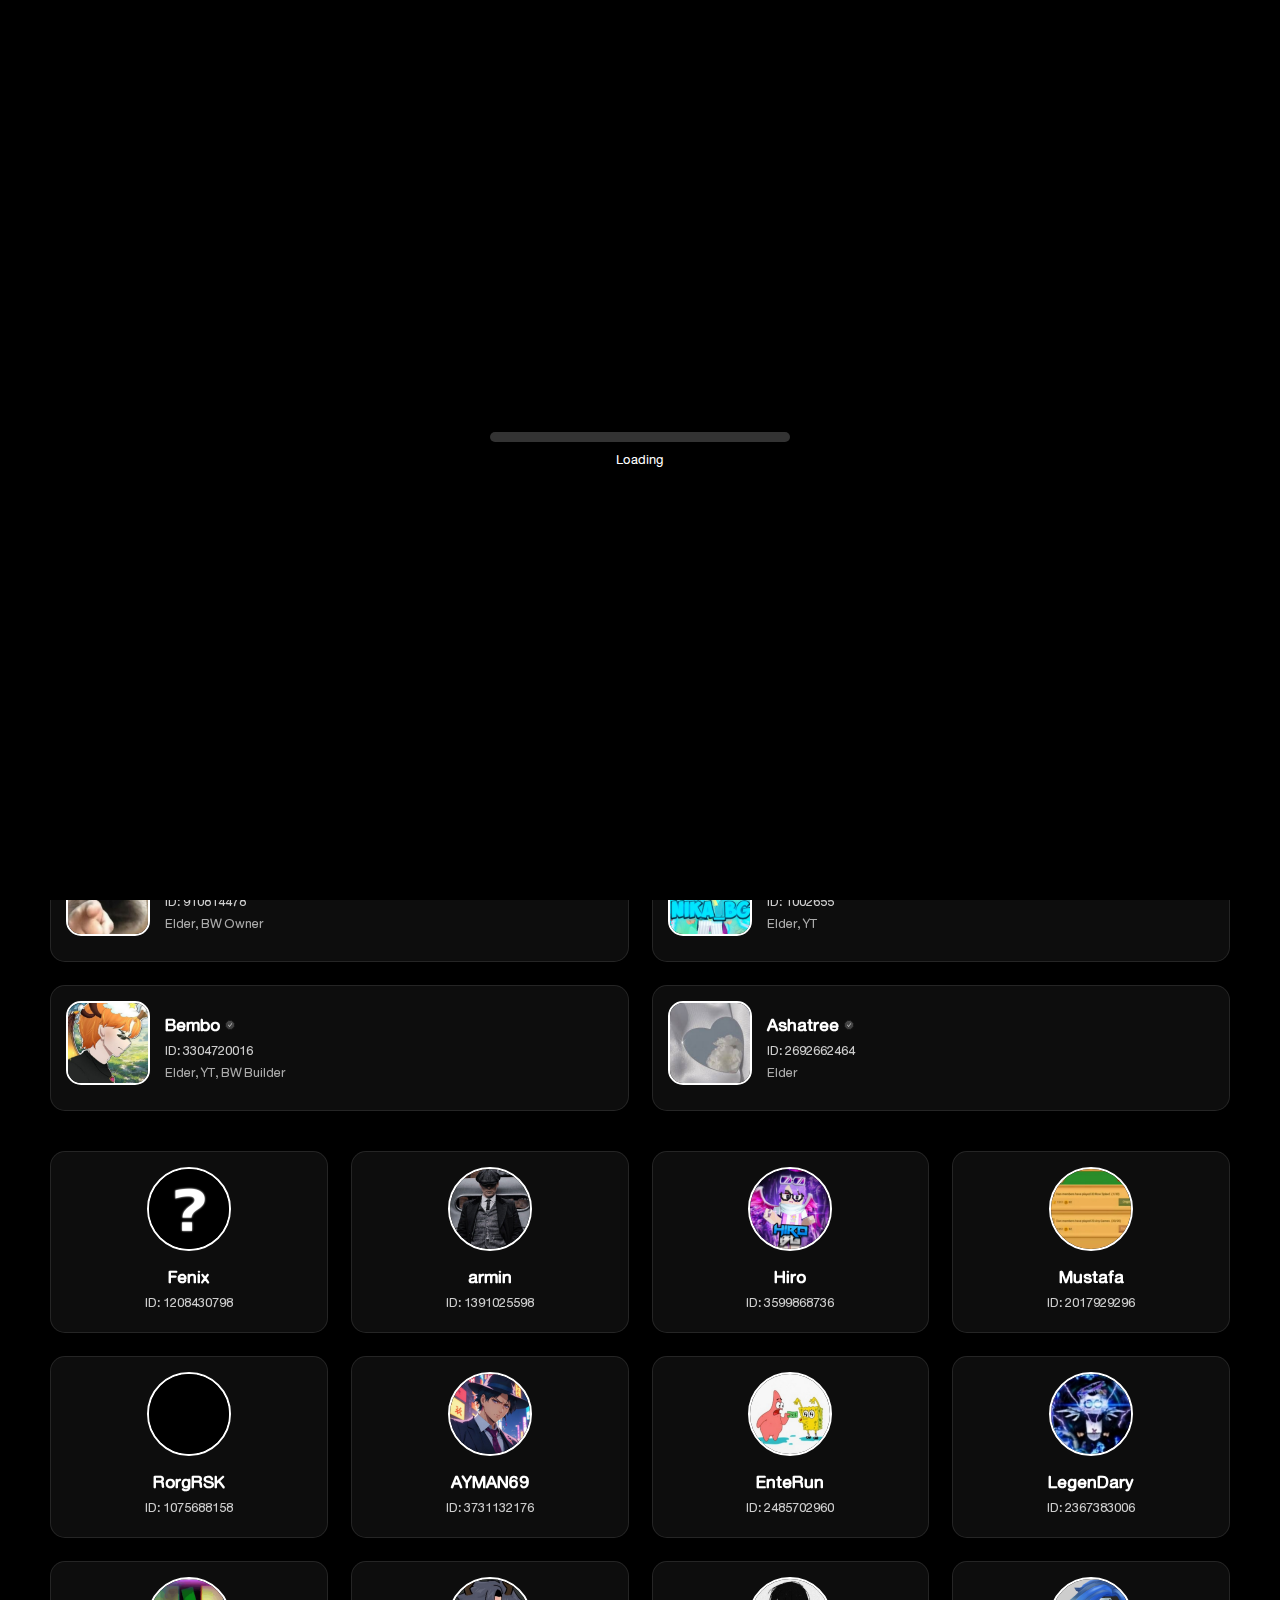
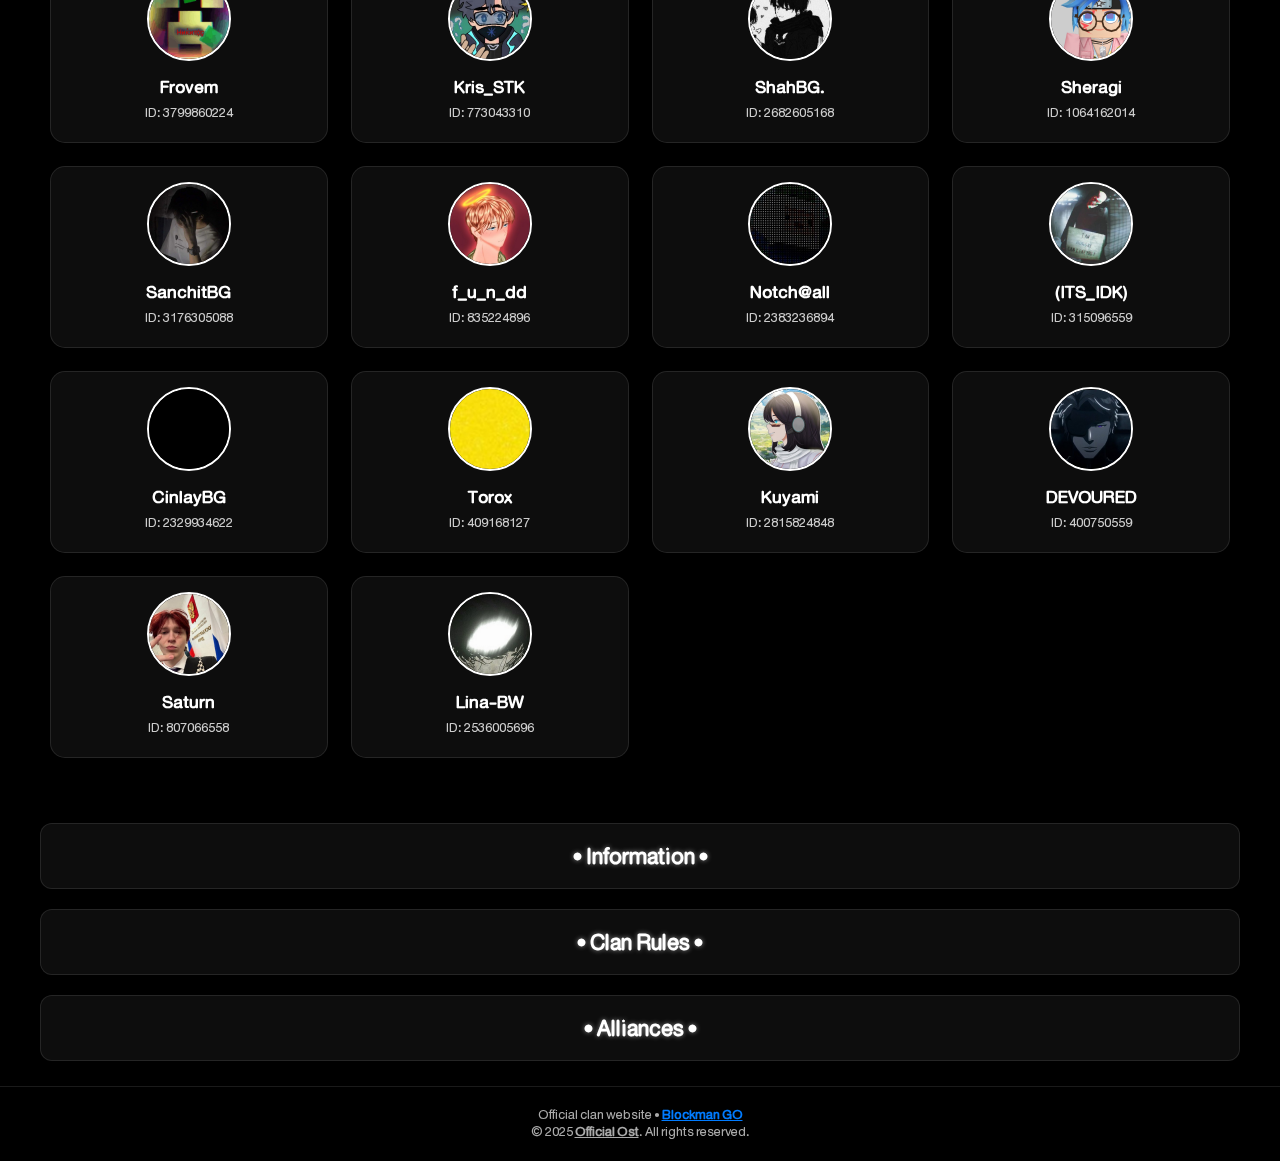
<file: index-old2.html>
<!--
██████████████████████████████████████████████
██████▒▒▒▒▒▒▒▒▒▒▒▒▒▒███▒▒▒▒▒▒▒▒██▒▒▒▒▒▒▒▒█████
██████▒▒▄▀▄▀▄▀▄▀▄▀▒▒███▒▒▄▀▄▀▒▒██▒▒▄▀▄▀▒▒█████
██████▒▒▄▀▒▒▒▒▒▒▄▀▒▒███▒▒▒▒▄▀▒▒██▒▒▄▀▒▒▒▒█████
██████▒▒▄▀▒▒██▒▒▄▀▒▒█████▒▒▄▀▄▀▒▒▄▀▄▀▒▒███████
██████▒▒▄▀▒▒▒▒▒▒▄▀▒▒▒▒███▒▒▒▒▄▀▄▀▄▀▒▒▒▒███████
██████▒▒▄▀▄▀▄▀▄▀▄▀▄▀▒▒█████▒▒▒▒▄▀▒▒▒▒█████████
██████▒▒▄▀▒▒▒▒▒▒▒▒▄▀▒▒███████▒▒▄▀▒▒███████████
██████▒▒▄▀▒▒████▒▒▄▀▒▒███████▒▒▄▀▒▒███████████
██████▒▒▄▀▒▒▒▒▒▒▒▒▄▀▒▒███████▒▒▄▀▒▒███████████
██████▒▒▄▀▄▀▄▀▄▀▄▀▄▀▒▒███████▒▒▄▀▒▒███████████
██████▒▒▒▒▒▒▒▒▒▒▒▒▒▒▒▒███████▒▒▒▒▒▒███████████
██████████████████████████████████████████████
██████████████████████████████████████████████
█▒▒▒▒▒▒▒▒▒▒▒▒▒▒█▒▒▒▒▒▒▒▒▒▒▒▒▒▒█▒▒▒▒▒▒▒▒▒▒▒▒▒▒█
█▒▒▄▀▄▀▄▀▄▀▄▀▒▒█▒▒▄▀▄▀▄▀▄▀▄▀▒▒█▒▒▄▀▄▀▄▀▄▀▄▀▒▒█
█▒▒▄▀▒▒▒▒▒▒▄▀▒▒█▒▒▄▀▒▒▒▒▒▒▒▒▒▒█▒▒▒▒▒▒▄▀▒▒▒▒▒▒█
█▒▒▄▀▒▒██▒▒▄▀▒▒█▒▒▄▀▒▒█████████████▒▒▄▀▒▒█████
█▒▒▄▀▒▒██▒▒▄▀▒▒█▒▒▄▀▒▒▒▒▒▒▒▒▒▒█████▒▒▄▀▒▒█████
█▒▒▄▀▒▒██▒▒▄▀▒▒█▒▒▄▀▄▀▄▀▄▀▄▀▒▒█████▒▒▄▀▒▒█████
█▒▒▄▀▒▒██▒▒▄▀▒▒█▒▒▒▒▒▒▒▒▒▒▄▀▒▒█████▒▒▄▀▒▒█████
█▒▒▄▀▒▒██▒▒▄▀▒▒█████████▒▒▄▀▒▒█████▒▒▄▀▒▒█████
█▒▒▄▀▒▒▒▒▒▒▄▀▒▒█▒▒▒▒▒▒▒▒▒▒▄▀▒▒█████▒▒▄▀▒▒█████
█▒▒▄▀▄▀▄▀▄▀▄▀▒▒█▒▒▄▀▄▀▄▀▄▀▄▀▒▒█████▒▒▄▀▒▒█████
█▒▒▒▒▒▒▒▒▒▒▒▒▒▒█▒▒▒▒▒▒▒▒▒▒▒▒▒▒█████▒▒▒▒▒▒█████
██████████████████████████████████████████████
-->


<!DOCTYPE html>
<html lang="ru">
<head>
  <meta charset="UTF-8">
  <meta name="viewport" content="width=device-width, initial-scale=1.0">
  <title>___BedWar___</title>
  <link rel="stylesheet" href="style.css">
</head>
<body>

<!--
██╗░░░░░░█████╗░░█████╗░██████╗░██╗███╗░░██╗░██████╗░
██║░░░░░██╔══██╗██╔══██╗██╔══██╗██║████╗░██║██╔════╝░
██║░░░░░██║░░██║███████║██║░░██║██║██╔██╗██║██║░░██╗░
██║░░░░░██║░░██║██╔══██║██║░░██║██║██║╚████║██║░░╚██╗
███████╗╚█████╔╝██║░░██║██████╔╝██║██║░╚███║╚██████╔╝
╚══════╝░╚════╝░╚═╝░░╚═╝╚═════╝░╚═╝╚═╝░░╚══╝░╚═════╝░
-->

 <!-- Экран загрузки -->
  <div class="loading-screen">
    <div class="loading-bar">
      <div class="loading-progress"></div>
    </div>
    <div class="loading-text">Loading</div>
  </div>
  
<!--
░█████╗░░█████╗░███╗░░██╗████████╗███████╗███╗░░██╗
██╔══██╗██╔══██╗████╗░██║╚══██╔══╝██╔════╝████╗░██║
██║░░╚═╝██║░░██║██╔██╗██║░░░██║░░░█████╗░░██╔██╗██║
██║░░██╗██║░░██║██║╚████║░░░██║░░░██╔══╝░░██║╚████║
╚█████╔╝╚█████╔╝██║░╚███║░░░██║░░░███████╗██║░╚███║
░╚════╝░░╚════╝░╚═╝░░╚══╝░░░╚═╝░░░╚══════╝╚═╝░░╚══╝
-->

  <div class="content"></div>
  <div class="stars"></div>
  <div class="container">
  
<!--
███╗░░██╗░█████╗░██╗░░░██╗██╗░██████╗░░█████╗░████████╗██╗░█████╗░███╗░░██╗
████╗░██║██╔══██╗██║░░░██║██║██╔════╝░██╔══██╗╚══██╔══╝██║██╔══██╗████╗░██║
██╔██╗██║███████║╚██╗░██╔╝██║██║░░██╗░███████║░░░██║░░░██║██║░░██║██╔██╗██║
██║╚████║██╔══██║░╚████╔╝░██║██║░░╚██╗██╔══██║░░░██║░░░██║██║░░██║██║╚████║
██║░╚███║██║░░██║░░╚██╔╝░░██║╚██████╔╝██║░░██║░░░██║░░░██║╚█████╔╝██║░╚███║
╚═╝░░╚══╝╚═╝░░╚═╝░░░╚═╝░░░╚═╝░╚═════╝░╚═╝░░╚═╝░░░╚═╝░░░╚═╝░╚════╝░╚═╝░░╚══╝
-->

    <!-- Навигационные кнопки -->

    <div class="navigation">
      <div class="info-button-container">
        <button class="info-button" title=" 
  *Please note: Due to the manual update process, there may be a slight delay between when points are earned and when they appear on the site.
  
More detailed information is located at the bottom of the page.">i</button>
      </div>
      <!--<a href="#title2" class="nav-button">Alliances</a>-->
        <a href="#chief" class="nav-button">Chief</a>
        <a href="#elders" class="nav-button">Elders</a>
        <a href="#members" class="nav-button">Members</a>
    </div>
    
<!--
████████╗██╗████████╗██╗░░░░░███████╗
╚══██╔══╝██║╚══██╔══╝██║░░░░░██╔════╝
░░░██║░░░██║░░░██║░░░██║░░░░░█████╗░░
░░░██║░░░██║░░░██║░░░██║░░░░░██╔══╝░░
░░░██║░░░██║░░░██║░░░███████╗███████╗
░░░╚═╝░░░╚═╝░░░╚═╝░░░╚══════╝╚══════╝
-->
    
  <div class="title-container">
    <h1 class="title">
      ___BedWar___
      <span class="subtitle">official clan website</span>
    </h1>
  </div>
  
<!--
██╗   ░█████╗░░█████╗░██████╗░██████╗░░██████╗██╗
██║   ██╔══██╗██╔══██╗██╔══██╗██╔══██╗██╔════╝╚═╝
██║   ██║░░╚═╝███████║██████╔╝██║░░██║╚█████╗░░░░
╚═╝   ██║░░██╗██╔══██║██╔══██╗██║░░██║░╚═══██╗░░░
██╗   ╚█████╔╝██║░░██║██║░░██║██████╔╝██████╔╝██╗
╚═╝   ░╚════╝░╚═╝░░╚═╝╚═╝░░╚═╝╚═════╝░╚═════╝░╚═╝
-->
    
<!--
░█████╗░██╗░░██╗██╗███████╗███████╗
██╔══██╗██║░░██║██║██╔════╝██╔════╝
██║░░╚═╝███████║██║█████╗░░█████╗░░
██║░░██╗██╔══██║██║██╔══╝░░██╔══╝░░
╚█████╔╝██║░░██║██║███████╗██║░░░░░
░╚════╝░╚═╝░░╚═╝╚═╝╚══════╝╚═╝░░░░░
-->

    <!-- Карточка главы клана -->
<div id="chief" class="card chief-card">
  <div class="avatar-container">
    <img src="pic/chief.png" alt="Clan chief" class="avatar">
  </div>
  <div class="info">
    <p class="nickname">
      <b>BlockmanGoTalk</b>
      <img src="pic/Vip11.png" alt="VIP 11" class="vip-icon">
    </p>
    <p class="id">ID: 3884743936</p>
    <p class="description">Clan Owner, BW Helper, Game Developer</p>
  </div>
</div>

<!--
███████╗██╗░░░░░██████╗░███████╗██████╗░░██████╗
██╔════╝██║░░░░░██╔══██╗██╔════╝██╔══██╗██╔════╝
█████╗░░██║░░░░░██║░░██║█████╗░░██████╔╝╚█████╗░
██╔══╝░░██║░░░░░██║░░██║██╔══╝░░██╔══██╗░╚═══██╗
███████╗███████╗██████╔╝███████╗██║░░██║██████╔╝
╚══════╝╚══════╝╚═════╝░╚══════╝╚═╝░░╚═╝╚═════╝░
-->

    <!-- Карточки помощников -->
<div id="elders" class="helpers">
  <div class="card elder-card">
    <img src="pic/elder1.png" alt="Elder 1" class="avatar">
    <div class="info">
      <p class="nickname">
        <b>IamNotOst</b>
        <img src="pic/verify.png" alt="Verified" class="verify-icon">
      </p>
      <p class="id">ID: 1220407424</p>
      <p class="description">Elder, BW Builder</p>
    </div>
  </div>
  <div class="card elder-card">
    <img src="pic/elder2.png" alt="Elder 2" class="avatar">
    <div class="info">
      <p class="nickname">
        <b>Sazaki</b>
        <img src="pic/verify.png" alt="Verified" class="verify-icon">
      </p>
      <p class="id">ID: 3782867712</p>
      <p class="description">Elder, BG Moderator</p>
    </div>
  </div>
  <div class="card elder-card">
    <img src="pic/elder3.png" alt="Elder 3" class="avatar">
    <div class="info">
      <p class="nickname">
        <b>Ba46..</b>
        <img src="pic/verify.png" alt="Verified" class="verify-icon">
      </p>
      <p class="id">ID: 910814478</p>
      <p class="description">Elder, BW Owner</p>
    </div>
  </div>
  <div class="card elder-card">
    <img src="pic/elder4.png" alt="Elder 4" class="avatar">
    <div class="info">
      <p class="nickname">
        <b>NikaBGA</b>
        <img src="pic/verify.png" alt="Verified" class="verify-icon">
      </p>
      <p class="id">ID: 1002655</p>
      <p class="description">Elder, YT</p>
    </div>
  </div>
  <div class="card elder-card">
    <img src="pic/elder5.png" alt="Elder 5" class="avatar">
    <div class="info">
      <p class="nickname">
        <b>Bembo</b>
        <img src="pic/verify.png" alt="Verified" class="verify-icon">
      </p>
      <p class="id">ID: 3304720016</p>
      <p class="description">Elder, YT, BW Builder</p>
    </div>
  </div>
  <div class="card elder-card">
    <img src="elder6.png" alt="Elder 6" class="avatar">
    <div class="info">
      <p class="nickname">
        <b>Ashatree</b>
        <img src="pic/verify.png" alt="Verified" class="verify-icon">
      </p>
      <p class="id">ID: 2692662464</p>
      <p class="description">Elder</p>
    </div>
  </div>
</div>

<!--
███╗░░░███╗███████╗███╗░░░███╗██████╗░███████╗██████╗░░██████╗
████╗░████║██╔════╝████╗░████║██╔══██╗██╔════╝██╔══██╗██╔════╝
██╔████╔██║█████╗░░██╔████╔██║██████╦╝█████╗░░██████╔╝╚█████╗░
██║╚██╔╝██║██╔══╝░░██║╚██╔╝██║██╔══██╗██╔══╝░░██╔══██╗░╚═══██╗
██║░╚═╝░██║███████╗██║░╚═╝░██║██████╦╝███████╗██║░░██║██████╔╝
╚═╝░░░░░╚═╝╚══════╝╚═╝░░░░░╚═╝╚═════╝░╚══════╝╚═╝░░╚═╝╚═════╝░
-->

    <!-- Карточки участников -->
    <div id="members" class="members">
      <div class="card member-card">
        <div class="front">
          <img src="pic/member1.png" alt="Member" class="avatar">
          <div class="info">
            <p class="nickname"><b>Fenix</b></p>
            <p class="id">ID: 1208430798</p>
          </div>
        </div>
        <div class="back">
          <p class="nickname">Fenix</p>
          <p class="description">points: 1.7M+</p>
          <p>VIP: 6</p>
        </div>
      </div>
      <div class="card member-card">
        <div class="front">
          <img src="pic/member2.png" alt="Member" class="avatar">
          <div class="info">
            <p class="nickname"><b>armin</b></p>
            <p class="id">ID: 1391025598</p>
          </div>
        </div>
        <div class="back">
          <p class="nickname">armin</p>
          <p class="description">points: 1.5M+</p>
          <p>VIP: 8</p>
        </div>
      </div> 
      <div class="card member-card">
        <div class="front">
          <img src="pic/member3.png" alt="Member" class="avatar">
          <div class="info">
            <p class="nickname"><b>Hiro</b></p>
            <p class="id">ID: 3599868736</p>
          </div>
        </div>
        <div class="back">
          <p class="nickname">Hiro</p>
          <p class="description">points: 900k+</p>
          <p>VIP: 6</p>
        </div>
      </div> 
      <div class="card member-card">
        <div class="front">
          <img src="pic/member4.png" alt="Member" class="avatar">
          <div class="info">
            <p class="nickname"><b>Mustafa</b></p>
            <p class="id">ID: 2017929296</p>
          </div>
        </div>
        <div class="back">
          <p class="nickname">Mustafa</p>
          <p class="description">points: 900k+</p>
          <p>VIP: 9</p>
        </div>
      </div> 
      <div class="card member-card">
        <div class="front">
          <img src="pic/member5.png" alt="Member" class="avatar">
          <div class="info">
            <p class="nickname"><b>RorgRSK</b></p>
            <p class="id">ID: 1075688158</p>
          </div>
        </div>
        <div class="back">
          <p class="nickname">RorgRSK</p>
          <p class="description">points: 900k+</p>
          <p>VIP: 10</p>
        </div>
      </div> 
      <div class="card member-card">
        <div class="front">
          <img src="pic/member6.png" alt="Member" class="avatar">
          <div class="info">
            <p class="nickname"><b>AYMAN69</b></p>
            <p class="id">ID: 3731132176</p>
          </div>
        </div>
        <div class="back">
          <p class="nickname">AYMAN69</p>
          <p class="description">points: 800k+</p>
          <p>VIP: 4</p>
        </div>
      </div>
      <div class="card member-card">
        <div class="front">
          <img src="pic/member7.png" alt="Member" class="avatar">
          <div class="info">
            <p class="nickname"><b>EnteRun</b></p>
            <p class="id">ID: 2485702960</p>
          </div>
        </div>
        <div class="back">
          <p class="nickname">EnteRun</p>
          <p class="description">points: 700k+</p>
          <p>VIP: 4</p>
        </div>
      </div> 
      <div class="card member-card">
        <div class="front">
          <img src="pic/member8.png" alt="Member" class="avatar">
          <div class="info">
            <p class="nickname"><b>LegenDary</b></p>
            <p class="id">ID: 2367383006</p>
          </div>
        </div>
        <div class="back">
          <p class="nickname">LegenDary</p>
          <p class="description">points: 600k+</p>
          <p>VIP: 5</p>
        </div>
      </div> 
      <div class="card member-card">
        <div class="front">
          <img src="pic/member9.png" alt="Member" class="avatar">
          <div class="info">
            <p class="nickname"><b>Frovem</b></p>
            <p class="id">ID: 3799860224</p>
          </div>
        </div>
        <div class="back">
          <p class="nickname">Frovem</p>
          <p class="description">points: 600k+</p>
          <p>VIP: 9</p>
        </div>
      </div> 
      <div class="card member-card">
        <div class="front">
          <img src="pic/member10.png" alt="Member" class="avatar">
          <div class="info">
            <p class="nickname"><b>Kris_STK</b></p>
            <p class="id">ID: 773043310</p>
          </div>
        </div>
        <div class="back">
          <p class="nickname">Kris_STK</p>
          <p class="description">points: 600k+</p>
          <p>VIP: 7</p>
        </div>
      </div> 
      <div class="card member-card">
        <div class="front">
          <img src="pic/member11.png" alt="Member" class="avatar">
          <div class="info">
            <p class="nickname"><b>ShahBG.</b></p>
            <p class="id">ID: 2682605168</p>
          </div>
        </div>
        <div class="back">
          <p class="nickname">ShahBG.</p>
          <p class="description">points: 500k+</p>
          <p>VIP: 4</p>
        </div>
      </div> 
      <div class="card member-card">
        <div class="front">
          <img src="pic/member12.png" alt="Member" class="avatar">
          <div class="info">
            <p class="nickname"><b>Sheragi</b></p>
            <p class="id">ID: 1064162014</p>
          </div>
        </div>
        <div class="back">
          <p class="nickname">Sheragi</p>
          <p class="description">points: 500k+</p>
          <p>VIP: 2</p>
        </div>
      </div>
      <div class="card member-card">
        <div class="front">
          <img src="pic/member14.png" alt="Member" class="avatar">
          <div class="info">
            <p class="nickname"><b>SanchitBG</b></p>
            <p class="id">ID: 3176305088</p>
          </div>
        </div>
        <div class="back">
          <p class="nickname">SanchitBG</p>
          <p class="description">points: 400k+</p>
          <p>VIP: 8</p>
        </div>
      </div> 
      <div class="card member-card">
        <div class="front">
          <img src="pic/member15.png" alt="Member" class="avatar">
          <div class="info">
            <p class="nickname"><b>f_u_n_dd</b></p>
            <p class="id">ID: 835224896</p>
          </div>
        </div>
        <div class="back">
          <p class="nickname">f_u_n_dd</p>
          <p class="description">points: 400k+</p>
          <p>VIP: 6</p>
        </div>
      </div> 
      <div class="card member-card">
        <div class="front">
          <img src="pic/member16.png" alt="Member" class="avatar">
          <div class="info">
            <p class="nickname"><b>Notch@all</b></p>
            <p class="id">ID: 2383236894</p>
          </div>
        </div>
        <div class="back">
          <p class="nickname">Notch@all</p>
          <p class="description">points: 400k+</p>
          <p>VIP: 0</p>
        </div>
      </div> 
      <div class="card member-card">
        <div class="front">
          <img src="pic/member17.png" alt="Member" class="avatar">
          <div class="info">
            <p class="nickname"><b>(ITS_IDK)</b></p>
            <p class="id">ID: 315096559</p>
          </div>
        </div>
        <div class="back">
          <p class="nickname">(ITS_IDK)</p>
          <p class="description">points: 300k+</p>
          <p>VIP: 9</p>
        </div>
      </div> 
      <div class="card member-card">
        <div class="front">
          <img src="pic/member18.png" alt="Member" class="avatar">
          <div class="info">
            <p class="nickname"><b>CinlayBG</b></p>
            <p class="id">ID: 2329934622</p>
          </div>
        </div>
        <div class="back">
          <p class="nickname">CinlayBG</p>
          <p class="description">points: 300k+</p>
          <p>VIP: 3</p>
        </div>
      </div> 
      <div class="card member-card">
        <div class="front">
          <img src="pic/member19.png" alt="Member" class="avatar">
          <div class="info">
            <p class="nickname"><b>Torox</b></p>
            <p class="id">ID: 409168127</p>
          </div>
        </div>
        <div class="back">
          <p class="nickname">Torox</p>
          <p class="description">points: 300k+</p>
          <p>VIP: 7</p>
        </div>
      </div> 
      <div class="card member-card">
        <div class="front">
          <img src="pic/member20.png" alt="Member" class="avatar">
          <div class="info">
            <p class="nickname"><b>Kuyami</b></p>
            <p class="id">ID: 2815824848</p>
          </div>
        </div>
        <div class="back">
          <p class="nickname">Kuyami</p>
          <p class="description">points: 300k+</p>
          <p>VIP: 8</p>
        </div>
      </div> 
      <div class="card member-card">
        <div class="front">
          <img src="pic/member21.png" alt="Member" class="avatar">
          <div class="info">
            <p class="nickname"><b>DEVOURED</b></p>
            <p class="id">ID: 400750559</p>
          </div>
        </div>
        <div class="back">
          <p class="nickname">DEVOURED</p>
          <p class="description">points: 300k+</p>
          <p>VIP: 10</p>
        </div>
      </div> 
      <div class="card member-card">
        <div class="front">
          <img src="pic/member22.png" alt="Member" class="avatar">
          <div class="info">
            <p class="nickname"><b>Saturn</b></p>
            <p class="id">ID: 807066558</p>
          </div>
        </div>
        <div class="back">
          <p class="nickname">Saturn</p>
          <p class="description">points: 100k+</p>
          <p>VIP: 8</p>
        </div>
      </div> 
      <div class="card member-card">
        <div class="front">
          <img src="pic/member23.png" alt="Member" class="avatar">
          <div class="info">
            <p class="nickname"><b>Lina-BW</b></p>
            <p class="id">ID: 2536005696</p>
          </div>
        </div>
        <div class="back">
          <p class="nickname">Lina-BW</p>
          <p class="description">points: 100k+</p>
          <p>VIP: 8</p>
        </div>
      </div> 
      
      <!-- Добавьте остальные карточки участников аналогично -->
    </div>
  </div>
  
<!--
░██████╗░█████╗░██████╗░██╗██████╗░████████╗
██╔════╝██╔══██╗██╔══██╗██║██╔══██╗╚══██╔══╝
╚█████╗░██║░░╚═╝██████╔╝██║██████╔╝░░░██║░░░
░╚═══██╗██║░░██╗██╔══██╗██║██╔═══╝░░░░██║░░░
██████╔╝╚█████╔╝██║░░██║██║██║░░░░░░░░██║░░░
╚═════╝░░╚════╝░╚═╝░░╚═╝╚═╝╚═╝░░░░░░░░╚═╝░░░
-->

  <script>
    document.querySelectorAll('.nav-button').forEach(button => {
      button.addEventListener('click', function(e) {
        e.preventDefault();
        const targetId = this.getAttribute('href').substring(1);
        const targetElement = document.getElementById(targetId);
        if (targetElement) {
          targetElement.scrollIntoView({
            behavior: 'smooth',
            block: 'start'
          });
        }
      });
    });
  </script>
  
<!-- Добавьте этот блок перед футером -->
<div class="info-rules-alliances-container">
  <div class="info-card">
    <h2>• Information •</h2> <!-- Заголовок вынесен за пределы скрываемого содержимого -->
    <div class="info-content">
      <div class="info-text">
        <p><b>🏠 This is the official website for the _BedWar_ clan in Blockman GO. 🛡</b></p>
        <p>  ┃ </p>
        <p>  ┠ Some player nicknames may be shortened to save space on the site. 📝</p>
        <p>  ┃ </p>
        <p>  ┖ All player IDs listed are authentic. 💯</p>
        <p>ㅤ</p>
        <p><b>📊 Player Points are updated after each 100,000 points milestone.</b> Examples: 👇</p>
        <p>  ┃ </p>
        <p>  ┠ 100k+, 200k+, 300k+, ..., 900k+</p>
        <p>  ┠ 1M+, 1.1M+, 1.2M+, ..., 2M+</p>
        <p>  ┃ </p>
        <p>  ┠ Only who have 100,000+ points are displayed on the site.</p>
        <p>  ┃ </p>
        <p>  ┖ <u>Website info is manually updated every few days</u>. 🗓️</p>
        <p>ㅤ</p>
        <hr>
        <p><i>*<u>Please note</u>: Due to the manual update process, there may be a slight delay between when points are earned and when they appear on the site.</i></p>
      </div>
    </div>
  </div>

  <div class="rules-card">
    <h2>• Clan Rules •</h2> <!-- Заголовок вынесен за пределы скрываемого содержимого -->
    <div class="rules-content">
      <div class="rules-text">
        <p><b>1. 🚫 No Spamming</b> </p>
        <p>   <b>┖</b> Avoid sending repetitive or irrelevant messages.   </p>
        <p> ㅤ</p>
        <p><b>2. 🔞 No 18+ Content</b> </p>
        <p>   <b>┖</b> Do not send or share any inappropriate images or materials.   </p>
        <p> ㅤ</p>
        <p><b>3. 🤬 No Bad Language</b> </p>
        <p>   <b>┖</b> Refrain from using offensive or abusive words.   </p>
        <p> ㅤ</p>
        <p><b>4. 💰 No Begging for Money</b> </p>
        <p>   <b>┖</b> Do not ask other members for financial assistance.   </p>
        <p> ㅤ</p>
        <p><b>5. 🌍 No Racism</b> </p>
        <p>   <b>┖</b> Treat everyone with respect, regardless of their race or ethnicity.   </p>
        <p> ㅤ</p>
        <p><b>6. 🕊️ No Religious Arguments</b> </p>
        <p>   <b>┖</b> Avoid debates or conflicts about religion.   </p>
        <p> ㅤ</p>
        <p><b>7. 👴 No Asking for Elders</b> </p>
        <p>   <b>┖</b> Do not request personal information about older members.   </p>
        <p> ㅤ</p>
        <p><b>8. 🎂 No Age Questions</b> </p>
        <p>   <b>┖</b> Respect privacy and do not ask about others' ages.   </p>
        <p> ㅤ</p>
        <p><b>9. 📢 No Unauthorized Promotions</b> </p>
        <p>   <b>┖</b> Do not promote anything without prior approval from the clan leaders.   </p>
        <p> ㅤ</p>
        <p><b>10. 🎮 No Account Trading/Selling</b> </p>
        <p>    <b>┖</b> Do not promote or engage in the trading or selling of accounts.   </p>
        <p>ㅤ </p>
        <hr>
        <p> </p>
        <p><b>⚠️ <u>Note</u>:</b><i> Breaking these rules may result in warnings or removal from the clan. Let’s keep the chat friendly and respectful!</i> 😊 </p>
      </div>
    </div>
  </div>

  <div class="alliances-card">
    <h2>• Alliances •</h2> <!-- Заголовок вынесен за пределы скрываемого содержимого -->
    <div class="alliances-content">
      <div class="alliances">
        <p>┎┄ 𝗔𝗹𝗹𝗶𝗮𝗻𝗰𝗲 <b>№</b>𝟭</p>
        <p>┃</p>
        <p>┠ 『ঔৣ͜͡ＩＭＭＯＲＴＡＬＳ༘♡』☄</p>
        <p>┠ <b>[??/??/2025]</b>  •  Strength and unity are on the rise! An alliance has been formed with the clan «<b>IMT</b>», led by the player <b>Zoyaa</b>. You can reach them using ID: <u>3088079888</u>.</p>
      </div>
    </div>
  </div>
</div>

<!--
███████╗░█████╗░░█████╗░████████╗███████╗██████╗░
██╔════╝██╔══██╗██╔══██╗╚══██╔══╝██╔════╝██╔══██╗
█████╗░░██║░░██║██║░░██║░░░██║░░░█████╗░░██████╔╝
██╔══╝░░██║░░██║██║░░██║░░░██║░░░██╔══╝░░██╔══██╗
██║░░░░░╚█████╔╝╚█████╔╝░░░██║░░░███████╗██║░░██║
╚═╝░░░░░░╚════╝░░╚════╝░░░░╚═╝░░░╚══════╝╚═╝░░╚═╝
-->
  
  <footer>
  Official clan website • <a href="https://play.google.com/store/apps/details?id=com.sandboxol.blockymods" target="_blank">Blockman GO</a><br>
  &copy; 2025 <strong><u>Official Ost</u></strong>. All rights reserved.
</footer>

</body>
</html>
</file>
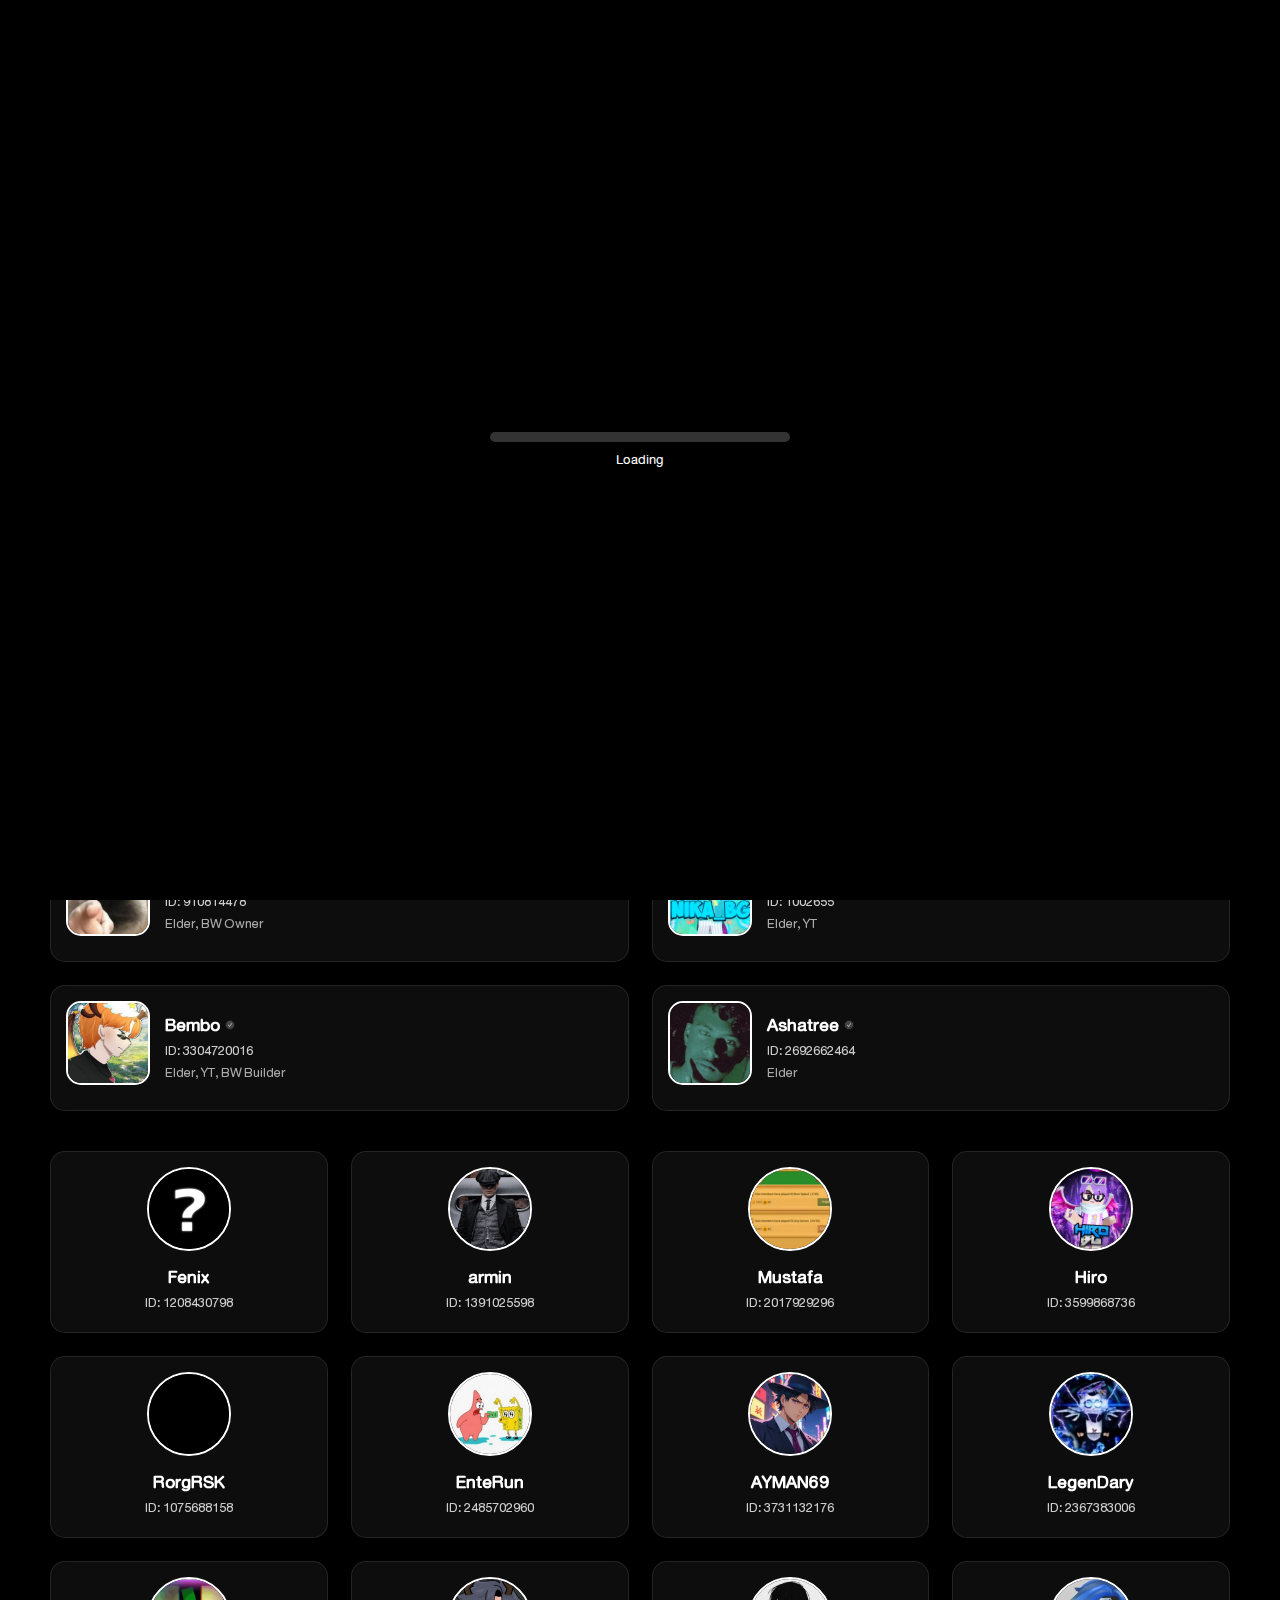
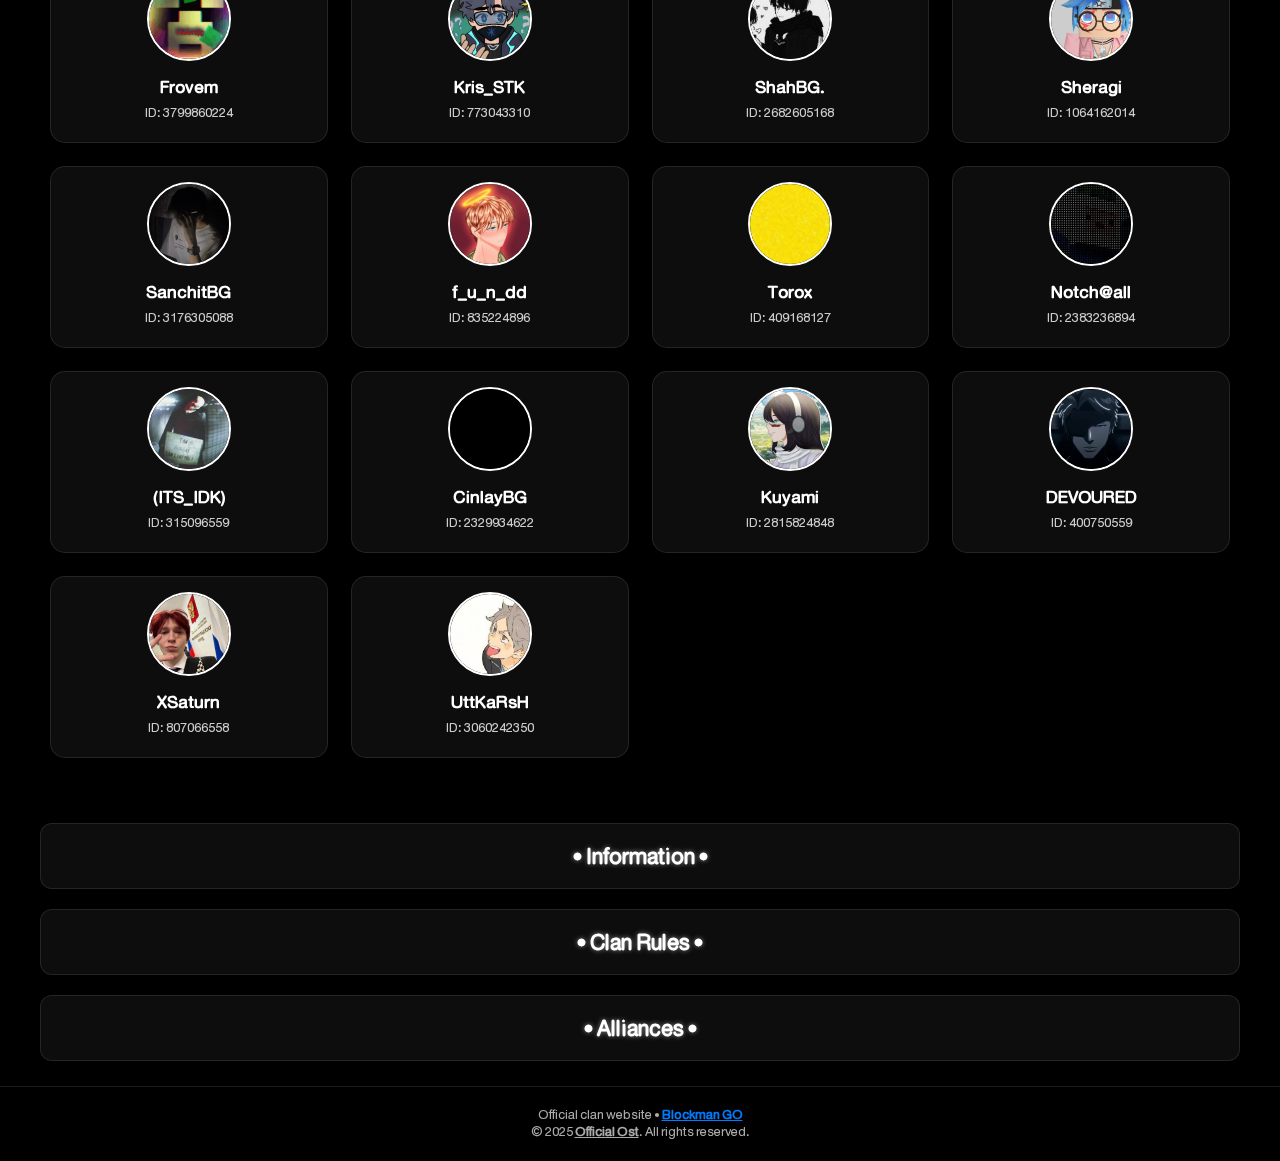
<file: index-old3.html>
<!--
██████████████████████████████████████████████
██████▒▒▒▒▒▒▒▒▒▒▒▒▒▒███▒▒▒▒▒▒▒▒██▒▒▒▒▒▒▒▒█████
██████▒▒▄▀▄▀▄▀▄▀▄▀▒▒███▒▒▄▀▄▀▒▒██▒▒▄▀▄▀▒▒█████
██████▒▒▄▀▒▒▒▒▒▒▄▀▒▒███▒▒▒▒▄▀▒▒██▒▒▄▀▒▒▒▒█████
██████▒▒▄▀▒▒██▒▒▄▀▒▒█████▒▒▄▀▄▀▒▒▄▀▄▀▒▒███████
██████▒▒▄▀▒▒▒▒▒▒▄▀▒▒▒▒███▒▒▒▒▄▀▄▀▄▀▒▒▒▒███████
██████▒▒▄▀▄▀▄▀▄▀▄▀▄▀▒▒█████▒▒▒▒▄▀▒▒▒▒█████████
██████▒▒▄▀▒▒▒▒▒▒▒▒▄▀▒▒███████▒▒▄▀▒▒███████████
██████▒▒▄▀▒▒████▒▒▄▀▒▒███████▒▒▄▀▒▒███████████
██████▒▒▄▀▒▒▒▒▒▒▒▒▄▀▒▒███████▒▒▄▀▒▒███████████
██████▒▒▄▀▄▀▄▀▄▀▄▀▄▀▒▒███████▒▒▄▀▒▒███████████
██████▒▒▒▒▒▒▒▒▒▒▒▒▒▒▒▒███████▒▒▒▒▒▒███████████
██████████████████████████████████████████████
██████████████████████████████████████████████
█▒▒▒▒▒▒▒▒▒▒▒▒▒▒█▒▒▒▒▒▒▒▒▒▒▒▒▒▒█▒▒▒▒▒▒▒▒▒▒▒▒▒▒█
█▒▒▄▀▄▀▄▀▄▀▄▀▒▒█▒▒▄▀▄▀▄▀▄▀▄▀▒▒█▒▒▄▀▄▀▄▀▄▀▄▀▒▒█
█▒▒▄▀▒▒▒▒▒▒▄▀▒▒█▒▒▄▀▒▒▒▒▒▒▒▒▒▒█▒▒▒▒▒▒▄▀▒▒▒▒▒▒█
█▒▒▄▀▒▒██▒▒▄▀▒▒█▒▒▄▀▒▒█████████████▒▒▄▀▒▒█████
█▒▒▄▀▒▒██▒▒▄▀▒▒█▒▒▄▀▒▒▒▒▒▒▒▒▒▒█████▒▒▄▀▒▒█████
█▒▒▄▀▒▒██▒▒▄▀▒▒█▒▒▄▀▄▀▄▀▄▀▄▀▒▒█████▒▒▄▀▒▒█████
█▒▒▄▀▒▒██▒▒▄▀▒▒█▒▒▒▒▒▒▒▒▒▒▄▀▒▒█████▒▒▄▀▒▒█████
█▒▒▄▀▒▒██▒▒▄▀▒▒█████████▒▒▄▀▒▒█████▒▒▄▀▒▒█████
█▒▒▄▀▒▒▒▒▒▒▄▀▒▒█▒▒▒▒▒▒▒▒▒▒▄▀▒▒█████▒▒▄▀▒▒█████
█▒▒▄▀▄▀▄▀▄▀▄▀▒▒█▒▒▄▀▄▀▄▀▄▀▄▀▒▒█████▒▒▄▀▒▒█████
█▒▒▒▒▒▒▒▒▒▒▒▒▒▒█▒▒▒▒▒▒▒▒▒▒▒▒▒▒█████▒▒▒▒▒▒█████
██████████████████████████████████████████████
-->


<!DOCTYPE html>
<html lang="ru">
<head>
  <meta charset="UTF-8">
  <meta name="viewport" content="width=device-width, initial-scale=1.0">
  <title>___BedWar___</title>
  <link rel="stylesheet" href="style.css">
</head>
<body>

<!--
██╗░░░░░░█████╗░░█████╗░██████╗░██╗███╗░░██╗░██████╗░
██║░░░░░██╔══██╗██╔══██╗██╔══██╗██║████╗░██║██╔════╝░
██║░░░░░██║░░██║███████║██║░░██║██║██╔██╗██║██║░░██╗░
██║░░░░░██║░░██║██╔══██║██║░░██║██║██║╚████║██║░░╚██╗
███████╗╚█████╔╝██║░░██║██████╔╝██║██║░╚███║╚██████╔╝
╚══════╝░╚════╝░╚═╝░░╚═╝╚═════╝░╚═╝╚═╝░░╚══╝░╚═════╝░
-->

 <!-- Экран загрузки -->
  <div class="loading-screen">
    <div class="loading-bar">
      <div class="loading-progress"></div>
    </div>
    <div class="loading-text">Loading</div>
  </div>
  
<!--
░█████╗░░█████╗░███╗░░██╗████████╗███████╗███╗░░██╗
██╔══██╗██╔══██╗████╗░██║╚══██╔══╝██╔════╝████╗░██║
██║░░╚═╝██║░░██║██╔██╗██║░░░██║░░░█████╗░░██╔██╗██║
██║░░██╗██║░░██║██║╚████║░░░██║░░░██╔══╝░░██║╚████║
╚█████╔╝╚█████╔╝██║░╚███║░░░██║░░░███████╗██║░╚███║
░╚════╝░░╚════╝░╚═╝░░╚══╝░░░╚═╝░░░╚══════╝╚═╝░░╚══╝
-->

  <div class="content"></div>
  <div class="stars"></div>
  <div class="container">
  
<!--
███╗░░██╗░█████╗░██╗░░░██╗██╗░██████╗░░█████╗░████████╗██╗░█████╗░███╗░░██╗
████╗░██║██╔══██╗██║░░░██║██║██╔════╝░██╔══██╗╚══██╔══╝██║██╔══██╗████╗░██║
██╔██╗██║███████║╚██╗░██╔╝██║██║░░██╗░███████║░░░██║░░░██║██║░░██║██╔██╗██║
██║╚████║██╔══██║░╚████╔╝░██║██║░░╚██╗██╔══██║░░░██║░░░██║██║░░██║██║╚████║
██║░╚███║██║░░██║░░╚██╔╝░░██║╚██████╔╝██║░░██║░░░██║░░░██║╚█████╔╝██║░╚███║
╚═╝░░╚══╝╚═╝░░╚═╝░░░╚═╝░░░╚═╝░╚═════╝░╚═╝░░╚═╝░░░╚═╝░░░╚═╝░╚════╝░╚═╝░░╚══╝
-->

    <!-- Навигационные кнопки -->

    <div class="navigation">
      <div class="info-button-container">
        <button class="info-button" title=" 
  *Please note: Due to the manual update process, there may be a slight delay between when points are earned and when they appear on the site.
  
More detailed information is located at the bottom of the page.">i</button>
      </div>
      <!--<a href="#title2" class="nav-button">Alliances</a>-->
        <a href="#chief" class="nav-button">Chief</a>
        <a href="#elders" class="nav-button">Elders</a>
        <a href="#members" class="nav-button">Members</a>
    </div>
    
<!--
████████╗██╗████████╗██╗░░░░░███████╗
╚══██╔══╝██║╚══██╔══╝██║░░░░░██╔════╝
░░░██║░░░██║░░░██║░░░██║░░░░░█████╗░░
░░░██║░░░██║░░░██║░░░██║░░░░░██╔══╝░░
░░░██║░░░██║░░░██║░░░███████╗███████╗
░░░╚═╝░░░╚═╝░░░╚═╝░░░╚══════╝╚══════╝
-->
    
  <div class="title-container">
    <h1 class="title">
      ___BedWar___
      <span class="subtitle">official clan website</span>
    </h1>
  </div>
  
<!--
██╗   ░█████╗░░█████╗░██████╗░██████╗░░██████╗██╗
██║   ██╔══██╗██╔══██╗██╔══██╗██╔══██╗██╔════╝╚═╝
██║   ██║░░╚═╝███████║██████╔╝██║░░██║╚█████╗░░░░
╚═╝   ██║░░██╗██╔══██║██╔══██╗██║░░██║░╚═══██╗░░░
██╗   ╚█████╔╝██║░░██║██║░░██║██████╔╝██████╔╝██╗
╚═╝   ░╚════╝░╚═╝░░╚═╝╚═╝░░╚═╝╚═════╝░╚═════╝░╚═╝
-->
    
<!--
░█████╗░██╗░░██╗██╗███████╗███████╗
██╔══██╗██║░░██║██║██╔════╝██╔════╝
██║░░╚═╝███████║██║█████╗░░█████╗░░
██║░░██╗██╔══██║██║██╔══╝░░██╔══╝░░
╚█████╔╝██║░░██║██║███████╗██║░░░░░
░╚════╝░╚═╝░░╚═╝╚═╝╚══════╝╚═╝░░░░░
-->

    <!-- Карточка главы клана -->
<div id="chief" class="card chief-card">
  <div class="avatar-container">
    <img src="pic/chief.png" alt="Clan chief" class="avatar">
  </div>
  <div class="info">
    <p class="nickname">
      <b>BlockmanGoTalk</b>
      <img src="pic/Vip11.png" alt="VIP 11" class="vip-icon">
    </p>
    <p class="id">ID: 3884743936</p>
    <p class="description">Clan Owner, BW Helper, Game Developer</p>
  </div>
</div>

<!--
███████╗██╗░░░░░██████╗░███████╗██████╗░░██████╗
██╔════╝██║░░░░░██╔══██╗██╔════╝██╔══██╗██╔════╝
█████╗░░██║░░░░░██║░░██║█████╗░░██████╔╝╚█████╗░
██╔══╝░░██║░░░░░██║░░██║██╔══╝░░██╔══██╗░╚═══██╗
███████╗███████╗██████╔╝███████╗██║░░██║██████╔╝
╚══════╝╚══════╝╚═════╝░╚══════╝╚═╝░░╚═╝╚═════╝░
-->

    <!-- Карточки помощников -->
<div id="elders" class="helpers">
  <div class="card elder-card">
    <img src="pic/elder1.png" alt="Elder 1" class="avatar">
    <div class="info">
      <p class="nickname">
        <b>IamNotOst</b>
        <img src="pic/verify.png" alt="Verified" class="verify-icon">
      </p>
      <p class="id">ID: 1220407424</p>
      <p class="description">Elder, BW Builder</p>
    </div>
  </div>
  <div class="card elder-card">
    <img src="pic/elder2.png" alt="Elder 2" class="avatar">
    <div class="info">
      <p class="nickname">
        <b>Sazaki</b>
        <img src="pic/verify.png" alt="Verified" class="verify-icon">
      </p>
      <p class="id">ID: 3782867712</p>
      <p class="description">Elder, BG Moderator</p>
    </div>
  </div>
  <div class="card elder-card">
    <img src="pic/elder3.png" alt="Elder 3" class="avatar">
    <div class="info">
      <p class="nickname">
        <b>Ba46..</b>
        <img src="pic/verify.png" alt="Verified" class="verify-icon">
      </p>
      <p class="id">ID: 910814478</p>
      <p class="description">Elder, BW Owner</p>
    </div>
  </div>
  <div class="card elder-card">
    <img src="pic/elder4.png" alt="Elder 4" class="avatar">
    <div class="info">
      <p class="nickname">
        <b>NikaBGA</b>
        <img src="pic/verify.png" alt="Verified" class="verify-icon">
      </p>
      <p class="id">ID: 1002655</p>
      <p class="description">Elder, YT</p>
    </div>
  </div>
  <div class="card elder-card">
    <img src="pic/elder5.png" alt="Elder 5" class="avatar">
    <div class="info">
      <p class="nickname">
        <b>Bembo</b>
        <img src="pic/verify.png" alt="Verified" class="verify-icon">
      </p>
      <p class="id">ID: 3304720016</p>
      <p class="description">Elder, YT, BW Builder</p>
    </div>
  </div>
  <div class="card elder-card">
    <img src="pic/elder6.png" alt="Elder 6" class="avatar">
    <div class="info">
      <p class="nickname">
        <b>Ashatree</b>
        <img src="pic/verify.png" alt="Verified" class="verify-icon">
      </p>
      <p class="id">ID: 2692662464</p>
      <p class="description">Elder</p>
    </div>
  </div>
</div>

<!--
███╗░░░███╗███████╗███╗░░░███╗██████╗░███████╗██████╗░░██████╗
████╗░████║██╔════╝████╗░████║██╔══██╗██╔════╝██╔══██╗██╔════╝
██╔████╔██║█████╗░░██╔████╔██║██████╦╝█████╗░░██████╔╝╚█████╗░
██║╚██╔╝██║██╔══╝░░██║╚██╔╝██║██╔══██╗██╔══╝░░██╔══██╗░╚═══██╗
██║░╚═╝░██║███████╗██║░╚═╝░██║██████╦╝███████╗██║░░██║██████╔╝
╚═╝░░░░░╚═╝╚══════╝╚═╝░░░░░╚═╝╚═════╝░╚══════╝╚═╝░░╚═╝╚═════╝░
-->

    <!-- Карточки участников -->
    <div id="members" class="members">
      <div class="card member-card">
        <div class="front">
          <img src="pic/member1.png" alt="Member" class="avatar">
          <div class="info">
            <p class="nickname"><b>Fenix</b></p>
            <p class="id">ID: 1208430798</p>
          </div>
        </div>
        <div class="back">
          <p class="nickname">Fenix</p>
          <p class="description">points: 1.7M+</p>
          <p>VIP: 6</p>
        </div>
      </div>
      <div class="card member-card">
        <div class="front">
          <img src="pic/member2.png" alt="Member" class="avatar">
          <div class="info">
            <p class="nickname"><b>armin</b></p>
            <p class="id">ID: 1391025598</p>
          </div>
        </div>
        <div class="back">
          <p class="nickname">armin</p>
          <p class="description">points: 1.6M+</p>
          <p>VIP: 8</p>
        </div>
      </div> 
      <div class="card member-card">
        <div class="front">
          <img src="pic/member4.png" alt="Member" class="avatar">
          <div class="info">
            <p class="nickname"><b>Mustafa</b></p>
            <p class="id">ID: 2017929296</p>
          </div>
        </div>
        <div class="back">
          <p class="nickname">Mustafa</p>
          <p class="description">points: 1M+</p>
          <p>VIP: 9</p>
        </div>
      </div> 
      <div class="card member-card">
        <div class="front">
          <img src="pic/member3.png" alt="Member" class="avatar">
          <div class="info">
            <p class="nickname"><b>Hiro</b></p>
            <p class="id">ID: 3599868736</p>
          </div>
        </div>
        <div class="back">
          <p class="nickname">Hiro</p>
          <p class="description">points: 1M+</p>
          <p>VIP: 6</p>
        </div>
      </div> 
      <div class="card member-card">
        <div class="front">
          <img src="pic/member5.png" alt="Member" class="avatar">
          <div class="info">
            <p class="nickname"><b>RorgRSK</b></p>
            <p class="id">ID: 1075688158</p>
          </div>
        </div>
        <div class="back">
          <p class="nickname">RorgRSK</p>
          <p class="description">points: 900k+</p>
          <p>VIP: 10</p>
        </div>
      </div> 
      <div class="card member-card">
        <div class="front">
          <img src="pic/member7.png" alt="Member" class="avatar">
          <div class="info">
            <p class="nickname"><b>EnteRun</b></p>
            <p class="id">ID: 2485702960</p>
          </div>
        </div>
        <div class="back">
          <p class="nickname">EnteRun</p>
          <p class="description">points: 800k+</p>
          <p>VIP: 4</p>
        </div>
      </div> 
      <div class="card member-card">
        <div class="front">
          <img src="pic/member6.png" alt="Member" class="avatar">
          <div class="info">
            <p class="nickname"><b>AYMAN69</b></p>
            <p class="id">ID: 3731132176</p>
          </div>
        </div>
        <div class="back">
          <p class="nickname">AYMAN69</p>
          <p class="description">points: 800k+</p>
          <p>VIP: 4</p>
        </div>
      </div>
      <div class="card member-card">
        <div class="front">
          <img src="pic/member8.png" alt="Member" class="avatar">
          <div class="info">
            <p class="nickname"><b>LegenDary</b></p>
            <p class="id">ID: 2367383006</p>
          </div>
        </div>
        <div class="back">
          <p class="nickname">LegenDary</p>
          <p class="description">points: 700k+</p>
          <p>VIP: 5</p>
        </div>
      </div> 
      <div class="card member-card">
        <div class="front">
          <img src="pic/member9.png" alt="Member" class="avatar">
          <div class="info">
            <p class="nickname"><b>Frovem</b></p>
            <p class="id">ID: 3799860224</p>
          </div>
        </div>
        <div class="back">
          <p class="nickname">Frovem</p>
          <p class="description">points: 600k+</p>
          <p>VIP: 9</p>
        </div>
      </div> 
      <div class="card member-card">
        <div class="front">
          <img src="pic/member10.png" alt="Member" class="avatar">
          <div class="info">
            <p class="nickname"><b>Kris_STK</b></p>
            <p class="id">ID: 773043310</p>
          </div>
        </div>
        <div class="back">
          <p class="nickname">Kris_STK</p>
          <p class="description">points: 600k+</p>
          <p>VIP: 7</p>
        </div>
      </div> 
      <div class="card member-card">
        <div class="front">
          <img src="pic/member11.png" alt="Member" class="avatar">
          <div class="info">
            <p class="nickname"><b>ShahBG.</b></p>
            <p class="id">ID: 2682605168</p>
          </div>
        </div>
        <div class="back">
          <p class="nickname">ShahBG.</p>
          <p class="description">points: 500k+</p>
          <p>VIP: 4</p>
        </div>
      </div> 
      <div class="card member-card">
        <div class="front">
          <img src="pic/member12.png" alt="Member" class="avatar">
          <div class="info">
            <p class="nickname"><b>Sheragi</b></p>
            <p class="id">ID: 1064162014</p>
          </div>
        </div>
        <div class="back">
          <p class="nickname">Sheragi</p>
          <p class="description">points: 500k+</p>
          <p>VIP: 2</p>
        </div>
      </div>
      <div class="card member-card">
        <div class="front">
          <img src="pic/member14.png" alt="Member" class="avatar">
          <div class="info">
            <p class="nickname"><b>SanchitBG</b></p>
            <p class="id">ID: 3176305088</p>
          </div>
        </div>
        <div class="back">
          <p class="nickname">SanchitBG</p>
          <p class="description">points: 400k+</p>
          <p>VIP: 8</p>
        </div>
      </div> 
      <div class="card member-card">
        <div class="front">
          <img src="pic/member15.png" alt="Member" class="avatar">
          <div class="info">
            <p class="nickname"><b>f_u_n_dd</b></p>
            <p class="id">ID: 835224896</p>
          </div>
        </div>
        <div class="back">
          <p class="nickname">f_u_n_dd</p>
          <p class="description">points: 400k+</p>
          <p>VIP: 6</p>
        </div>
      </div> 
      <div class="card member-card">
        <div class="front">
          <img src="pic/member19.png" alt="Member" class="avatar">
          <div class="info">
            <p class="nickname"><b>Torox</b></p>
            <p class="id">ID: 409168127</p>
          </div>
        </div>
        <div class="back">
          <p class="nickname">Torox</p>
          <p class="description">points: 400k+</p>
          <p>VIP: 7</p>
        </div>
      </div> 
      <div class="card member-card">
        <div class="front">
          <img src="pic/member16.png" alt="Member" class="avatar">
          <div class="info">
            <p class="nickname"><b>Notch@all</b></p>
            <p class="id">ID: 2383236894</p>
          </div>
        </div>
        <div class="back">
          <p class="nickname">Notch@all</p>
          <p class="description">points: 400k+</p>
          <p>VIP: 0</p>
        </div>
      </div> 
      <div class="card member-card">
        <div class="front">
          <img src="pic/member17.png" alt="Member" class="avatar">
          <div class="info">
            <p class="nickname"><b>(ITS_IDK)</b></p>
            <p class="id">ID: 315096559</p>
          </div>
        </div>
        <div class="back">
          <p class="nickname">(ITS_IDK)</p>
          <p class="description">points: 300k+</p>
          <p>VIP: 9</p>
        </div>
      </div> 
      <div class="card member-card">
        <div class="front">
          <img src="pic/member18.png" alt="Member" class="avatar">
          <div class="info">
            <p class="nickname"><b>CinlayBG</b></p>
            <p class="id">ID: 2329934622</p>
          </div>
        </div>
        <div class="back">
          <p class="nickname">CinlayBG</p>
          <p class="description">points: 300k+</p>
          <p>VIP: 3</p>
        </div>
      </div> 
      <div class="card member-card">
        <div class="front">
          <img src="pic/member20.png" alt="Member" class="avatar">
          <div class="info">
            <p class="nickname"><b>Kuyami</b></p>
            <p class="id">ID: 2815824848</p>
          </div>
        </div>
        <div class="back">
          <p class="nickname">Kuyami</p>
          <p class="description">points: 300k+</p>
          <p>VIP: 8</p>
        </div>
      </div> 
      <div class="card member-card">
        <div class="front">
          <img src="pic/member21.png" alt="Member" class="avatar">
          <div class="info">
            <p class="nickname"><b>DEVOURED</b></p>
            <p class="id">ID: 400750559</p>
          </div>
        </div>
        <div class="back">
          <p class="nickname">DEVOURED</p>
          <p class="description">points: 300k+</p>
          <p>VIP: 10</p>
        </div>
      </div> 
      <div class="card member-card">
        <div class="front">
          <img src="pic/member22.png" alt="Member" class="avatar">
          <div class="info">
            <p class="nickname"><b>XSaturn</b></p>
            <p class="id">ID: 807066558</p>
          </div>
        </div>
        <div class="back">
          <p class="nickname">XSaturn</p>
          <p class="description">points: 100k+</p>
          <p>VIP: 8</p>
        </div>
      </div> 
      <div class="card member-card">
        <div class="front">
          <img src="member23.png" alt="Member" class="avatar">
          <div class="info">
            <p class="nickname"><b>UttKaRsH</b></p>
            <p class="id">ID: 3060242350</p>
          </div>
        </div>
        <div class="back">
          <p class="nickname">UttKaRsH</p>
          <p class="description">points: 100k+</p>
          <p>VIP: 9</p>
        </div>
      </div> 
      
      <!-- Добавьте остальные карточки участников аналогично -->
    </div>
  </div>
  
<!--
░██████╗░█████╗░██████╗░██╗██████╗░████████╗
██╔════╝██╔══██╗██╔══██╗██║██╔══██╗╚══██╔══╝
╚█████╗░██║░░╚═╝██████╔╝██║██████╔╝░░░██║░░░
░╚═══██╗██║░░██╗██╔══██╗██║██╔═══╝░░░░██║░░░
██████╔╝╚█████╔╝██║░░██║██║██║░░░░░░░░██║░░░
╚═════╝░░╚════╝░╚═╝░░╚═╝╚═╝╚═╝░░░░░░░░╚═╝░░░
-->

  <script>
    document.querySelectorAll('.nav-button').forEach(button => {
      button.addEventListener('click', function(e) {
        e.preventDefault();
        const targetId = this.getAttribute('href').substring(1);
        const targetElement = document.getElementById(targetId);
        if (targetElement) {
          targetElement.scrollIntoView({
            behavior: 'smooth',
            block: 'start'
          });
        }
      });
    });
  </script>
  
<!-- Добавьте этот блок перед футером -->
<div class="info-rules-alliances-container">
  <div class="info-card">
    <h2>• Information •</h2> <!-- Заголовок вынесен за пределы скрываемого содержимого -->
    <div class="info-content">
      <div class="info-text">
        <p><b>🏠 This is the official website for the _BedWar_ clan in Blockman GO. 🛡</b></p>
        <p>  ┃ </p>
        <p>  ┠ Some player nicknames may be shortened to save space on the site. 📝</p>
        <p>  ┃ </p>
        <p>  ┖ All player IDs listed are authentic. 💯</p>
        <p>ㅤ</p>
        <p><b>📊 Player Points are updated after each 100,000 points milestone.</b> Examples: 👇</p>
        <p>  ┃ </p>
        <p>  ┠ 100k+, 200k+, 300k+, ..., 900k+</p>
        <p>  ┠ 1M+, 1.1M+, 1.2M+, ..., 2M+</p>
        <p>  ┃ </p>
        <p>  ┠ Only who have 100,000+ points are displayed on the site.</p>
        <p>  ┃ </p>
        <p>  ┖ <u>Website info is manually updated every few days</u>. 🗓️</p>
        <p>ㅤ</p>
        <hr>
        <p><i>*<u>Please note</u>: Due to the manual update process, there may be a slight delay between when points are earned and when they appear on the site.</i></p>
      </div>
    </div>
  </div>

  <div class="rules-card">
    <h2>• Clan Rules •</h2> <!-- Заголовок вынесен за пределы скрываемого содержимого -->
    <div class="rules-content">
      <div class="rules-text">
        <p><b>1. 🚫 No Spamming</b> </p>
        <p>   <b>┖</b> Avoid sending repetitive or irrelevant messages.   </p>
        <p> ㅤ</p>
        <p><b>2. 🔞 No 18+ Content</b> </p>
        <p>   <b>┖</b> Do not send or share any inappropriate images or materials.   </p>
        <p> ㅤ</p>
        <p><b>3. 🤬 No Bad Language</b> </p>
        <p>   <b>┖</b> Refrain from using offensive or abusive words.   </p>
        <p> ㅤ</p>
        <p><b>4. 💰 No Begging for Money</b> </p>
        <p>   <b>┖</b> Do not ask other members for financial assistance.   </p>
        <p> ㅤ</p>
        <p><b>5. 🌍 No Racism</b> </p>
        <p>   <b>┖</b> Treat everyone with respect, regardless of their race or ethnicity.   </p>
        <p> ㅤ</p>
        <p><b>6. 🕊️ No Religious Arguments</b> </p>
        <p>   <b>┖</b> Avoid debates or conflicts about religion.   </p>
        <p> ㅤ</p>
        <p><b>7. 👴 No Asking for Elders</b> </p>
        <p>   <b>┖</b> Do not request personal information about older members.   </p>
        <p> ㅤ</p>
        <p><b>8. 🎂 No Age Questions</b> </p>
        <p>   <b>┖</b> Respect privacy and do not ask about others' ages.   </p>
        <p> ㅤ</p>
        <p><b>9. 📢 No Unauthorized Promotions</b> </p>
        <p>   <b>┖</b> Do not promote anything without prior approval from the clan leaders.   </p>
        <p> ㅤ</p>
        <p><b>10. 🎮 No Account Trading/Selling</b> </p>
        <p>    <b>┖</b> Do not promote or engage in the trading or selling of accounts.   </p>
        <p>ㅤ </p>
        <hr>
        <p> </p>
        <p><b>⚠️ <u>Note</u>:</b><i> Breaking these rules may result in warnings or removal from the clan. Let’s keep the chat friendly and respectful!</i> 😊 </p>
      </div>
    </div>
  </div>

  <div class="alliances-card">
    <h2>• Alliances •</h2> <!-- Заголовок вынесен за пределы скрываемого содержимого -->
    <div class="alliances-content">
      <div class="alliances">
        <p>┎┄ 𝗔𝗹𝗹𝗶𝗮𝗻𝗰𝗲 <b>№</b>𝟭</p>
        <p>┃</p>
        <p>┠ 『ঔৣ͜͡ＩＭＭＯＲＴＡＬＳ༘♡』☄</p>
        <p>┠ <b>[??/??/2025]</b>  •  Strength and unity are on the rise! An alliance has been formed with the clan «<b>IMT</b>», led by the player <b>Zoyaa</b>. You can reach them using ID: <u>3088079888</u>.</p>
      </div>
    </div>
  </div>
</div>

<!--
███████╗░█████╗░░█████╗░████████╗███████╗██████╗░
██╔════╝██╔══██╗██╔══██╗╚══██╔══╝██╔════╝██╔══██╗
█████╗░░██║░░██║██║░░██║░░░██║░░░█████╗░░██████╔╝
██╔══╝░░██║░░██║██║░░██║░░░██║░░░██╔══╝░░██╔══██╗
██║░░░░░╚█████╔╝╚█████╔╝░░░██║░░░███████╗██║░░██║
╚═╝░░░░░░╚════╝░░╚════╝░░░░╚═╝░░░╚══════╝╚═╝░░╚═╝
-->
  
  <footer>
  Official clan website • <a href="https://play.google.com/store/apps/details?id=com.sandboxol.blockymods" target="_blank">Blockman GO</a><br>
  &copy; 2025 <strong><u>Official Ost</u></strong>. All rights reserved.
</footer>

</body>
</html>
</file>
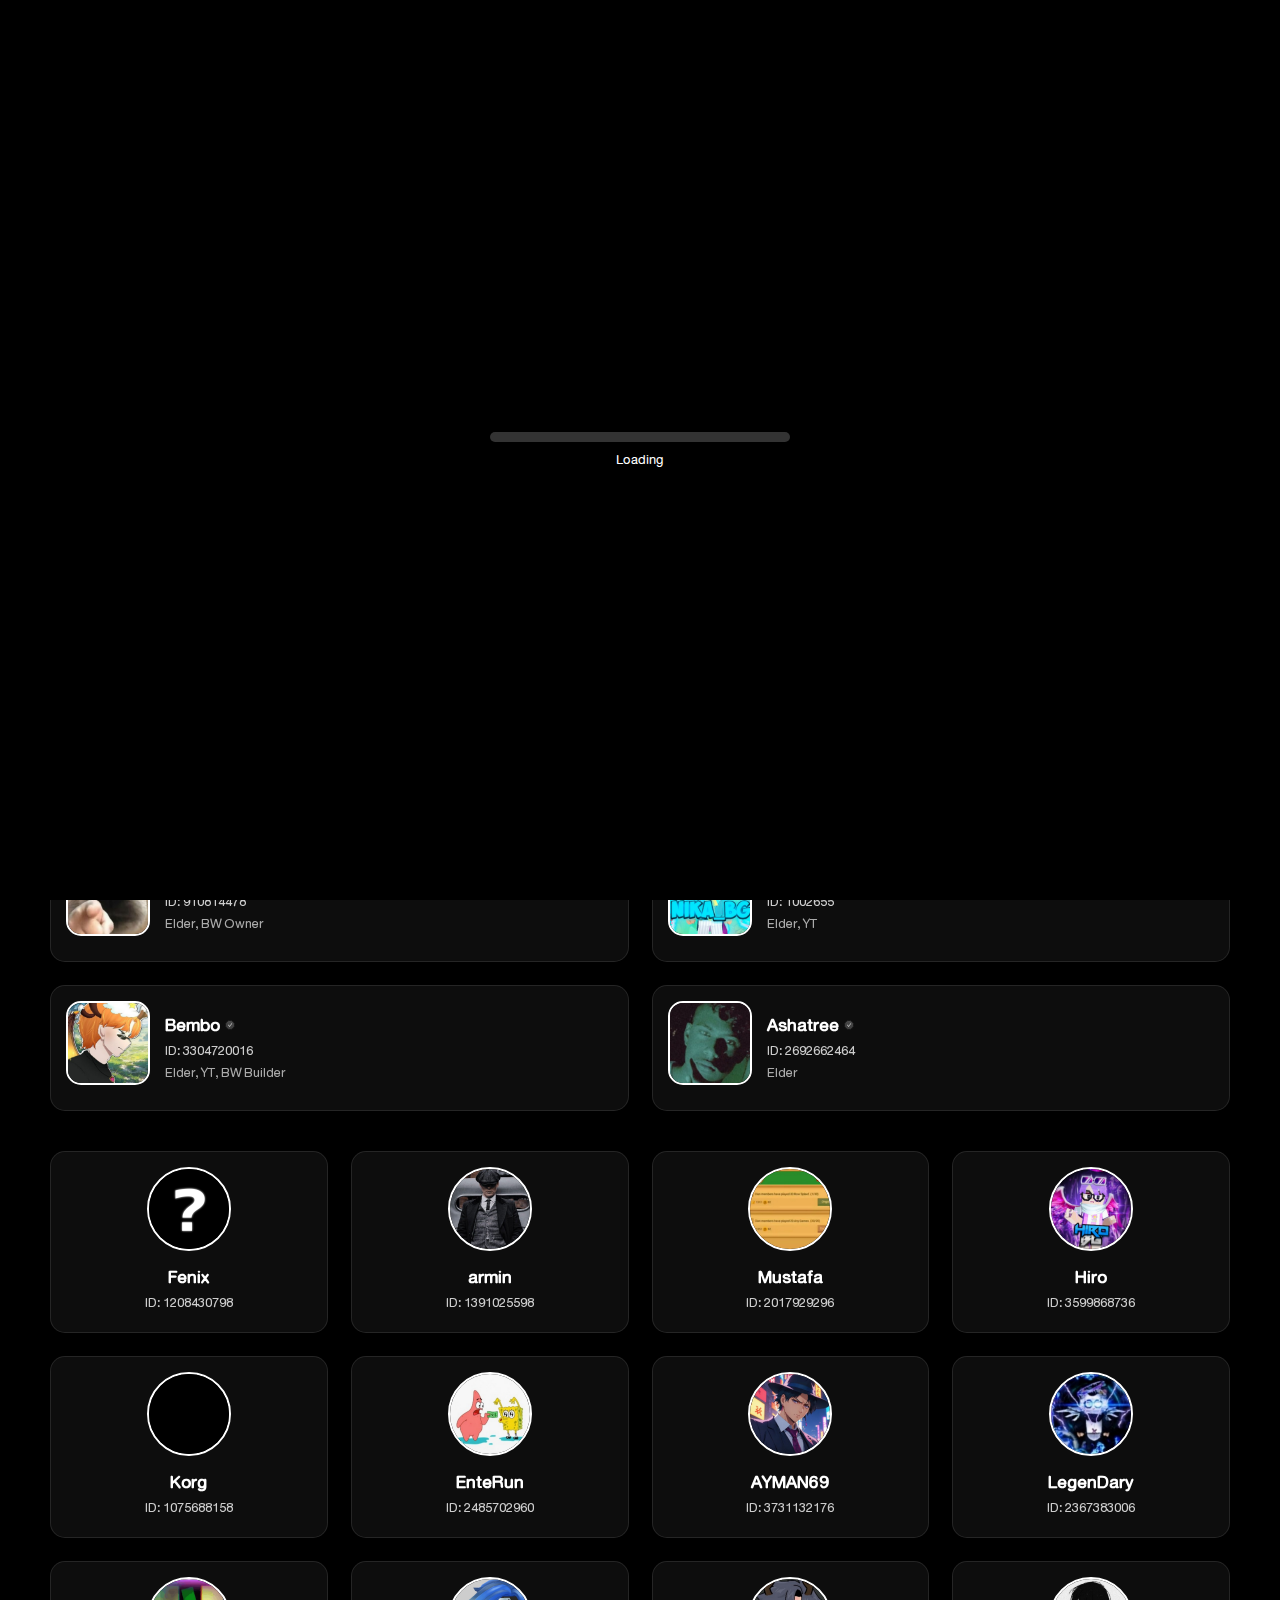
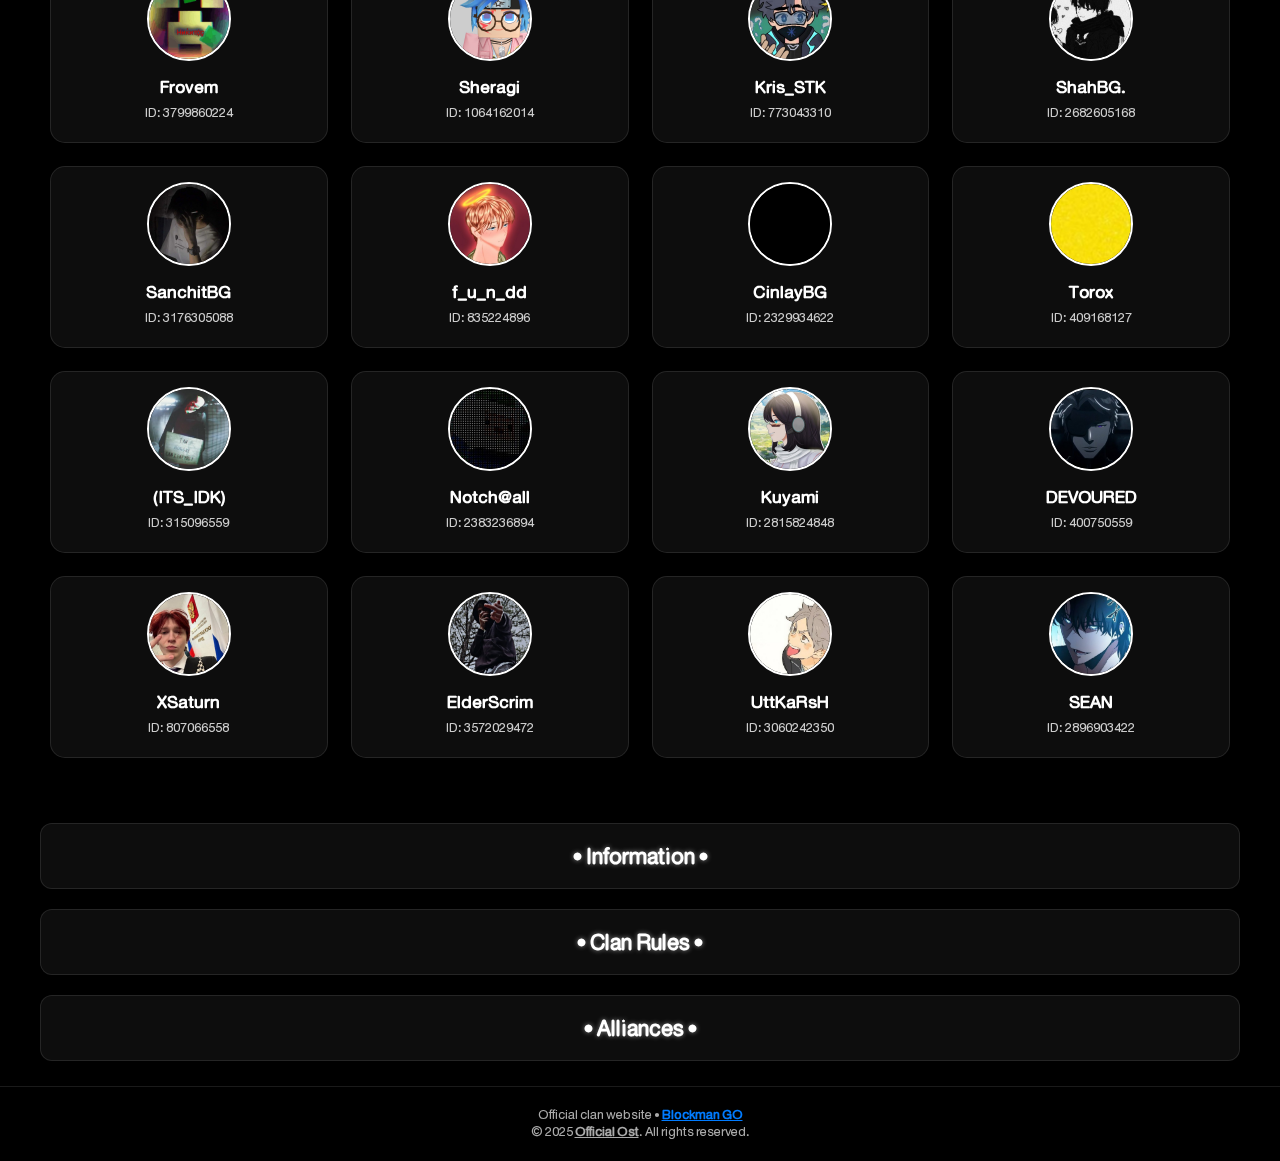
<file: index-oldddddddd.html>
<!--
██████████████████████████████████████████████
██████▒▒▒▒▒▒▒▒▒▒▒▒▒▒███▒▒▒▒▒▒▒▒██▒▒▒▒▒▒▒▒█████
██████▒▒▄▀▄▀▄▀▄▀▄▀▒▒███▒▒▄▀▄▀▒▒██▒▒▄▀▄▀▒▒█████
██████▒▒▄▀▒▒▒▒▒▒▄▀▒▒███▒▒▒▒▄▀▒▒██▒▒▄▀▒▒▒▒█████
██████▒▒▄▀▒▒██▒▒▄▀▒▒█████▒▒▄▀▄▀▒▒▄▀▄▀▒▒███████
██████▒▒▄▀▒▒▒▒▒▒▄▀▒▒▒▒███▒▒▒▒▄▀▄▀▄▀▒▒▒▒███████
██████▒▒▄▀▄▀▄▀▄▀▄▀▄▀▒▒█████▒▒▒▒▄▀▒▒▒▒█████████
██████▒▒▄▀▒▒▒▒▒▒▒▒▄▀▒▒███████▒▒▄▀▒▒███████████
██████▒▒▄▀▒▒████▒▒▄▀▒▒███████▒▒▄▀▒▒███████████
██████▒▒▄▀▒▒▒▒▒▒▒▒▄▀▒▒███████▒▒▄▀▒▒███████████
██████▒▒▄▀▄▀▄▀▄▀▄▀▄▀▒▒███████▒▒▄▀▒▒███████████
██████▒▒▒▒▒▒▒▒▒▒▒▒▒▒▒▒███████▒▒▒▒▒▒███████████
██████████████████████████████████████████████
██████████████████████████████████████████████
█▒▒▒▒▒▒▒▒▒▒▒▒▒▒█▒▒▒▒▒▒▒▒▒▒▒▒▒▒█▒▒▒▒▒▒▒▒▒▒▒▒▒▒█
█▒▒▄▀▄▀▄▀▄▀▄▀▒▒█▒▒▄▀▄▀▄▀▄▀▄▀▒▒█▒▒▄▀▄▀▄▀▄▀▄▀▒▒█
█▒▒▄▀▒▒▒▒▒▒▄▀▒▒█▒▒▄▀▒▒▒▒▒▒▒▒▒▒█▒▒▒▒▒▒▄▀▒▒▒▒▒▒█
█▒▒▄▀▒▒██▒▒▄▀▒▒█▒▒▄▀▒▒█████████████▒▒▄▀▒▒█████
█▒▒▄▀▒▒██▒▒▄▀▒▒█▒▒▄▀▒▒▒▒▒▒▒▒▒▒█████▒▒▄▀▒▒█████
█▒▒▄▀▒▒██▒▒▄▀▒▒█▒▒▄▀▄▀▄▀▄▀▄▀▒▒█████▒▒▄▀▒▒█████
█▒▒▄▀▒▒██▒▒▄▀▒▒█▒▒▒▒▒▒▒▒▒▒▄▀▒▒█████▒▒▄▀▒▒█████
█▒▒▄▀▒▒██▒▒▄▀▒▒█████████▒▒▄▀▒▒█████▒▒▄▀▒▒█████
█▒▒▄▀▒▒▒▒▒▒▄▀▒▒█▒▒▒▒▒▒▒▒▒▒▄▀▒▒█████▒▒▄▀▒▒█████
█▒▒▄▀▄▀▄▀▄▀▄▀▒▒█▒▒▄▀▄▀▄▀▄▀▄▀▒▒█████▒▒▄▀▒▒█████
█▒▒▒▒▒▒▒▒▒▒▒▒▒▒█▒▒▒▒▒▒▒▒▒▒▒▒▒▒█████▒▒▒▒▒▒█████
██████████████████████████████████████████████
-->


<!DOCTYPE html>
<html lang="ru">
<head>
  <meta charset="UTF-8">
  <meta name="viewport" content="width=device-width, initial-scale=1.0">
  <title>___BedWar___</title>
  <link rel="stylesheet" href="style.css">
</head>
<body>

<!--
██╗░░░░░░█████╗░░█████╗░██████╗░██╗███╗░░██╗░██████╗░
██║░░░░░██╔══██╗██╔══██╗██╔══██╗██║████╗░██║██╔════╝░
██║░░░░░██║░░██║███████║██║░░██║██║██╔██╗██║██║░░██╗░
██║░░░░░██║░░██║██╔══██║██║░░██║██║██║╚████║██║░░╚██╗
███████╗╚█████╔╝██║░░██║██████╔╝██║██║░╚███║╚██████╔╝
╚══════╝░╚════╝░╚═╝░░╚═╝╚═════╝░╚═╝╚═╝░░╚══╝░╚═════╝░
-->

 <!-- Экран загрузки -->
  <div class="loading-screen">
    <div class="loading-bar">
      <div class="loading-progress"></div>
    </div>
    <div class="loading-text">Loading</div>
  </div>
  
<!--
░█████╗░░█████╗░███╗░░██╗████████╗███████╗███╗░░██╗
██╔══██╗██╔══██╗████╗░██║╚══██╔══╝██╔════╝████╗░██║
██║░░╚═╝██║░░██║██╔██╗██║░░░██║░░░█████╗░░██╔██╗██║
██║░░██╗██║░░██║██║╚████║░░░██║░░░██╔══╝░░██║╚████║
╚█████╔╝╚█████╔╝██║░╚███║░░░██║░░░███████╗██║░╚███║
░╚════╝░░╚════╝░╚═╝░░╚══╝░░░╚═╝░░░╚══════╝╚═╝░░╚══╝
-->

  <div class="content"></div>
  <div class="stars"></div>
  <div class="container">
  
<!--
███╗░░██╗░█████╗░██╗░░░██╗██╗░██████╗░░█████╗░████████╗██╗░█████╗░███╗░░██╗
████╗░██║██╔══██╗██║░░░██║██║██╔════╝░██╔══██╗╚══██╔══╝██║██╔══██╗████╗░██║
██╔██╗██║███████║╚██╗░██╔╝██║██║░░██╗░███████║░░░██║░░░██║██║░░██║██╔██╗██║
██║╚████║██╔══██║░╚████╔╝░██║██║░░╚██╗██╔══██║░░░██║░░░██║██║░░██║██║╚████║
██║░╚███║██║░░██║░░╚██╔╝░░██║╚██████╔╝██║░░██║░░░██║░░░██║╚█████╔╝██║░╚███║
╚═╝░░╚══╝╚═╝░░╚═╝░░░╚═╝░░░╚═╝░╚═════╝░╚═╝░░╚═╝░░░╚═╝░░░╚═╝░╚════╝░╚═╝░░╚══╝
-->

    <!-- Навигационные кнопки -->

    <div class="navigation">
      <div class="info-button-container">
        <button class="info-button" title=" 
  *Please note: Due to the manual update process, there may be a slight delay between when points are earned and when they appear on the site.
  
More detailed information is located at the bottom of the page.">i</button>
      </div>
      <!--<a href="#title2" class="nav-button">Alliances</a>-->
        <a href="#chief" class="nav-button">Chief</a>
        <a href="#elders" class="nav-button">Elders</a>
        <a href="#members" class="nav-button">Members</a>
    </div>
    
<!--
████████╗██╗████████╗██╗░░░░░███████╗
╚══██╔══╝██║╚══██╔══╝██║░░░░░██╔════╝
░░░██║░░░██║░░░██║░░░██║░░░░░█████╗░░
░░░██║░░░██║░░░██║░░░██║░░░░░██╔══╝░░
░░░██║░░░██║░░░██║░░░███████╗███████╗
░░░╚═╝░░░╚═╝░░░╚═╝░░░╚══════╝╚══════╝
-->
    
  <div class="title-container">
    <h1 class="title">
      ___BedWar___
      <span class="subtitle">official clan website</span>
    </h1>
  </div>
  
<!--
██╗   ░█████╗░░█████╗░██████╗░██████╗░░██████╗██╗
██║   ██╔══██╗██╔══██╗██╔══██╗██╔══██╗██╔════╝╚═╝
██║   ██║░░╚═╝███████║██████╔╝██║░░██║╚█████╗░░░░
╚═╝   ██║░░██╗██╔══██║██╔══██╗██║░░██║░╚═══██╗░░░
██╗   ╚█████╔╝██║░░██║██║░░██║██████╔╝██████╔╝██╗
╚═╝   ░╚════╝░╚═╝░░╚═╝╚═╝░░╚═╝╚═════╝░╚═════╝░╚═╝
-->
    
<!--
░█████╗░██╗░░██╗██╗███████╗███████╗
██╔══██╗██║░░██║██║██╔════╝██╔════╝
██║░░╚═╝███████║██║█████╗░░█████╗░░
██║░░██╗██╔══██║██║██╔══╝░░██╔══╝░░
╚█████╔╝██║░░██║██║███████╗██║░░░░░
░╚════╝░╚═╝░░╚═╝╚═╝╚══════╝╚═╝░░░░░
-->

    <!-- Карточка главы клана -->
<div id="chief" class="card chief-card">
  <div class="avatar-container">
    <img src="pic/chief.png" alt="Clan chief" class="avatar">
  </div>
  <div class="info">
    <p class="nickname">
      <b>BlockmanGoTalk</b>
      <img src="pic/Vip11.png" alt="VIP 11" class="vip-icon">
    </p>
    <p class="id">ID: 3884743936</p>
    <p class="description">Clan Owner, BW Helper, Game Developer</p>
  </div>
</div>

<!--
███████╗██╗░░░░░██████╗░███████╗██████╗░░██████╗
██╔════╝██║░░░░░██╔══██╗██╔════╝██╔══██╗██╔════╝
█████╗░░██║░░░░░██║░░██║█████╗░░██████╔╝╚█████╗░
██╔══╝░░██║░░░░░██║░░██║██╔══╝░░██╔══██╗░╚═══██╗
███████╗███████╗██████╔╝███████╗██║░░██║██████╔╝
╚══════╝╚══════╝╚═════╝░╚══════╝╚═╝░░╚═╝╚═════╝░
-->

    <!-- Карточки помощников -->
<div id="elders" class="helpers">
  <div class="card elder-card">
    <img src="pic/elder1.png" alt="Elder 1" class="avatar">
    <div class="info">
      <p class="nickname">
        <b>IamNotOst</b>
        <img src="pic/verify.png" alt="Verified" class="verify-icon">
      </p>
      <p class="id">ID: 1220407424</p>
      <p class="description">Elder, BW Builder</p>
    </div>
  </div>
  <div class="card elder-card">
    <img src="pic/elder2.png" alt="Elder 2" class="avatar">
    <div class="info">
      <p class="nickname">
        <b>Sazaki</b>
        <img src="pic/verify.png" alt="Verified" class="verify-icon">
      </p>
      <p class="id">ID: 3782867712</p>
      <p class="description">Elder, BG Moderator</p>
    </div>
  </div>
  <div class="card elder-card">
    <img src="pic/elder3.png" alt="Elder 3" class="avatar">
    <div class="info">
      <p class="nickname">
        <b>Ba46..</b>
        <img src="pic/verify.png" alt="Verified" class="verify-icon">
      </p>
      <p class="id">ID: 910814478</p>
      <p class="description">Elder, BW Owner</p>
    </div>
  </div>
  <div class="card elder-card">
    <img src="pic/elder4.png" alt="Elder 4" class="avatar">
    <div class="info">
      <p class="nickname">
        <b>NikaBGA</b>
        <img src="pic/verify.png" alt="Verified" class="verify-icon">
      </p>
      <p class="id">ID: 1002655</p>
      <p class="description">Elder, YT</p>
    </div>
  </div>
  <div class="card elder-card">
    <img src="pic/elder5.png" alt="Elder 5" class="avatar">
    <div class="info">
      <p class="nickname">
        <b>Bembo</b>
        <img src="pic/verify.png" alt="Verified" class="verify-icon">
      </p>
      <p class="id">ID: 3304720016</p>
      <p class="description">Elder, YT, BW Builder</p>
    </div>
  </div>
  <div class="card elder-card">
    <img src="pic/elder6.png" alt="Elder 6" class="avatar">
    <div class="info">
      <p class="nickname">
        <b>Ashatree</b>
        <img src="pic/verify.png" alt="Verified" class="verify-icon">
      </p>
      <p class="id">ID: 2692662464</p>
      <p class="description">Elder</p>
    </div>
  </div>
</div>

<!--
███╗░░░███╗███████╗███╗░░░███╗██████╗░███████╗██████╗░░██████╗
████╗░████║██╔════╝████╗░████║██╔══██╗██╔════╝██╔══██╗██╔════╝
██╔████╔██║█████╗░░██╔████╔██║██████╦╝█████╗░░██████╔╝╚█████╗░
██║╚██╔╝██║██╔══╝░░██║╚██╔╝██║██╔══██╗██╔══╝░░██╔══██╗░╚═══██╗
██║░╚═╝░██║███████╗██║░╚═╝░██║██████╦╝███████╗██║░░██║██████╔╝
╚═╝░░░░░╚═╝╚══════╝╚═╝░░░░░╚═╝╚═════╝░╚══════╝╚═╝░░╚═╝╚═════╝░
-->

    <!-- Карточки участников -->
    <div id="members" class="members">
      <div class="card member-card">
        <div class="front">
          <img src="pic/member1.png" alt="Member" class="avatar">
          <div class="info">
            <p class="nickname"><b>Fenix</b></p>
            <p class="id">ID: 1208430798</p>
          </div>
        </div>
        <div class="back">
          <p class="nickname">Fenix</p>
          <p class="description">points: 1.8M+</p>
          <p>VIP: 6</p>
        </div>
      </div>
      <div class="card member-card">
        <div class="front">
          <img src="pic/member2.png" alt="Member" class="avatar">
          <div class="info">
            <p class="nickname"><b>armin</b></p>
            <p class="id">ID: 1391025598</p>
          </div>
        </div>
        <div class="back">
          <p class="nickname">armin</p>
          <p class="description">points: 1.6M+</p>
          <p>VIP: 8</p>
        </div>
      </div> 
      <div class="card member-card">
        <div class="front">
          <img src="pic/member4.png" alt="Member" class="avatar">
          <div class="info">
            <p class="nickname"><b>Mustafa</b></p>
            <p class="id">ID: 2017929296</p>
          </div>
        </div>
        <div class="back">
          <p class="nickname">Mustafa</p>
          <p class="description">points: 1M+</p>
          <p>VIP: 9</p>
        </div>
      </div> 
      <div class="card member-card">
        <div class="front">
          <img src="pic/member3.png" alt="Member" class="avatar">
          <div class="info">
            <p class="nickname"><b>Hiro</b></p>
            <p class="id">ID: 3599868736</p>
          </div>
        </div>
        <div class="back">
          <p class="nickname">Hiro</p>
          <p class="description">points: 1M+</p>
          <p>VIP: 6</p>
        </div>
      </div> 
      <div class="card member-card">
        <div class="front">
          <img src="pic/member5.png" alt="Member" class="avatar">
          <div class="info">
            <p class="nickname"><b>Korg</b></p>
            <p class="id">ID: 1075688158</p>
          </div>
        </div>
        <div class="back">
          <p class="nickname">Korg</p>
          <p class="description">points: 900k+</p>
          <p>VIP: 10</p>
        </div>
      </div> 
      <div class="card member-card">
        <div class="front">
          <img src="pic/member7.png" alt="Member" class="avatar">
          <div class="info">
            <p class="nickname"><b>EnteRun</b></p>
            <p class="id">ID: 2485702960</p>
          </div>
        </div>
        <div class="back">
          <p class="nickname">EnteRun</p>
          <p class="description">points: 800k+</p>
          <p>VIP: 4</p>
        </div>
      </div> 
      <div class="card member-card">
        <div class="front">
          <img src="pic/member6.png" alt="Member" class="avatar">
          <div class="info">
            <p class="nickname"><b>AYMAN69</b></p>
            <p class="id">ID: 3731132176</p>
          </div>
        </div>
        <div class="back">
          <p class="nickname">AYMAN69</p>
          <p class="description">points: 800k+</p>
          <p>VIP: 4</p>
        </div>
      </div>
      <div class="card member-card">
        <div class="front">
          <img src="pic/member8.png" alt="Member" class="avatar">
          <div class="info">
            <p class="nickname"><b>LegenDary</b></p>
            <p class="id">ID: 2367383006</p>
          </div>
        </div>
        <div class="back">
          <p class="nickname">LegenDary</p>
          <p class="description">points: 700k+</p>
          <p>VIP: 5</p>
        </div>
      </div> 
      <div class="card member-card">
        <div class="front">
          <img src="pic/member9.png" alt="Member" class="avatar">
          <div class="info">
            <p class="nickname"><b>Frovem</b></p>
            <p class="id">ID: 3799860224</p>
          </div>
        </div>
        <div class="back">
          <p class="nickname">Frovem</p>
          <p class="description">points: 600k+</p>
          <p>VIP: 9</p>
        </div>
      </div> 
      <div class="card member-card">
        <div class="front">
          <img src="pic/member12.png" alt="Member" class="avatar">
          <div class="info">
            <p class="nickname"><b>Sheragi</b></p>
            <p class="id">ID: 1064162014</p>
          </div>
        </div>
        <div class="back">
          <p class="nickname">Sheragi</p>
          <p class="description">points: 600k+</p>
          <p>VIP: 2</p>
        </div>
      </div>
      <div class="card member-card">
        <div class="front">
          <img src="pic/member10.png" alt="Member" class="avatar">
          <div class="info">
            <p class="nickname"><b>Kris_STK</b></p>
            <p class="id">ID: 773043310</p>
          </div>
        </div>
        <div class="back">
          <p class="nickname">Kris_STK</p>
          <p class="description">points: 600k+</p>
          <p>VIP: 7</p>
        </div>
      </div> 
      <div class="card member-card">
        <div class="front">
          <img src="pic/member11.png" alt="Member" class="avatar">
          <div class="info">
            <p class="nickname"><b>ShahBG.</b></p>
            <p class="id">ID: 2682605168</p>
          </div>
        </div>
        <div class="back">
          <p class="nickname">ShahBG.</p>
          <p class="description">points: 600k+</p>
          <p>VIP: 4</p>
        </div>
      </div> 
      <div class="card member-card">
        <div class="front">
          <img src="pic/member14.png" alt="Member" class="avatar">
          <div class="info">
            <p class="nickname"><b>SanchitBG</b></p>
            <p class="id">ID: 3176305088</p>
          </div>
        </div>
        <div class="back">
          <p class="nickname">SanchitBG</p>
          <p class="description">points: 400k+</p>
          <p>VIP: 8</p>
        </div>
      </div> 
      <div class="card member-card">
        <div class="front">
          <img src="pic/member15.png" alt="Member" class="avatar">
          <div class="info">
            <p class="nickname"><b>f_u_n_dd</b></p>
            <p class="id">ID: 835224896</p>
          </div>
        </div>
        <div class="back">
          <p class="nickname">f_u_n_dd</p>
          <p class="description">points: 400k+</p>
          <p>VIP: 6</p>
        </div>
      </div> 
      <div class="card member-card">
        <div class="front">
          <img src="pic/member18.png" alt="Member" class="avatar">
          <div class="info">
            <p class="nickname"><b>CinlayBG</b></p>
            <p class="id">ID: 2329934622</p>
          </div>
        </div>
        <div class="back">
          <p class="nickname">CinlayBG</p>
          <p class="description">points: 400k+</p>
          <p>VIP: 3</p>
        </div>
      </div> 
      <div class="card member-card">
        <div class="front">
          <img src="pic/member19.png" alt="Member" class="avatar">
          <div class="info">
            <p class="nickname"><b>Torox</b></p>
            <p class="id">ID: 409168127</p>
          </div>
        </div>
        <div class="back">
          <p class="nickname">Torox</p>
          <p class="description">points: 400k+</p>
          <p>VIP: 7</p>
        </div>
      </div> 
      <div class="card member-card">
        <div class="front">
          <img src="pic/member17.png" alt="Member" class="avatar">
          <div class="info">
            <p class="nickname"><b>(ITS_IDK)</b></p>
            <p class="id">ID: 315096559</p>
          </div>
        </div>
        <div class="back">
          <p class="nickname">(ITS_IDK)</p>
          <p class="description">points: 400k+</p>
          <p>VIP: 9</p>
        </div>
      </div> 
      <div class="card member-card">
        <div class="front">
          <img src="pic/member16.png" alt="Member" class="avatar">
          <div class="info">
            <p class="nickname"><b>Notch@all</b></p>
            <p class="id">ID: 2383236894</p>
          </div>
        </div>
        <div class="back">
          <p class="nickname">Notch@all</p>
          <p class="description">points: 400k+</p>
          <p>VIP: 0</p>
        </div>
      </div> 
      <div class="card member-card">
        <div class="front">
          <img src="pic/member20.png" alt="Member" class="avatar">
          <div class="info">
            <p class="nickname"><b>Kuyami</b></p>
            <p class="id">ID: 2815824848</p>
          </div>
        </div>
        <div class="back">
          <p class="nickname">Kuyami</p>
          <p class="description">points: 300k+</p>
          <p>VIP: 8</p>
        </div>
      </div> 
      <div class="card member-card">
        <div class="front">
          <img src="pic/member21.png" alt="Member" class="avatar">
          <div class="info">
            <p class="nickname"><b>DEVOURED</b></p>
            <p class="id">ID: 400750559</p>
          </div>
        </div>
        <div class="back">
          <p class="nickname">DEVOURED</p>
          <p class="description">points: 300k+</p>
          <p>VIP: 10</p>
        </div>
      </div> 
      <div class="card member-card">
        <div class="front">
          <img src="pic/member22.png" alt="Member" class="avatar">
          <div class="info">
            <p class="nickname"><b>XSaturn</b></p>
            <p class="id">ID: 807066558</p>
          </div>
        </div>
        <div class="back">
          <p class="nickname">XSaturn</p>
          <p class="description">points: 100k+</p>
          <p>VIP: 8</p>
        </div>
      </div> 
      <div class="card member-card">
        <div class="front">
          <img src="member001.png" alt="Member" class="avatar">
          <div class="info">
            <p class="nickname"><b>ElderScrim</b></p>
            <p class="id">ID: 3572029472</p>
          </div>
        </div>
        <div class="back">
          <p class="nickname">ElderScrim</p>
          <p class="description">points: 100k+</p>
          <p>VIP: 10</p>
        </div>
      </div> 
      <div class="card member-card">
        <div class="front">
          <img src="member23.png" alt="Member" class="avatar">
          <div class="info">
            <p class="nickname"><b>UttKaRsH</b></p>
            <p class="id">ID: 3060242350</p>
          </div>
        </div>
        <div class="back">
          <p class="nickname">UttKaRsH</p>
          <p class="description">points: 100k+</p>
          <p>VIP: 9</p>
        </div>
      </div> 
      <div class="card member-card">
        <div class="front">
          <img src="member002.png" alt="Member" class="avatar">
          <div class="info">
            <p class="nickname"><b>SEAN</b></p>
            <p class="id">ID: 2896903422</p>
          </div>
        </div>
        <div class="back">
          <p class="nickname">SEAN</p>
          <p class="description">points: 100k+</p>
          <p>VIP: 10+</p>
        </div>
      </div> 
      
      <!-- Добавьте остальные карточки участников аналогично -->
    </div>
  </div>
  
<!--
░██████╗░█████╗░██████╗░██╗██████╗░████████╗
██╔════╝██╔══██╗██╔══██╗██║██╔══██╗╚══██╔══╝
╚█████╗░██║░░╚═╝██████╔╝██║██████╔╝░░░██║░░░
░╚═══██╗██║░░██╗██╔══██╗██║██╔═══╝░░░░██║░░░
██████╔╝╚█████╔╝██║░░██║██║██║░░░░░░░░██║░░░
╚═════╝░░╚════╝░╚═╝░░╚═╝╚═╝╚═╝░░░░░░░░╚═╝░░░
-->

  <script>
    document.querySelectorAll('.nav-button').forEach(button => {
      button.addEventListener('click', function(e) {
        e.preventDefault();
        const targetId = this.getAttribute('href').substring(1);
        const targetElement = document.getElementById(targetId);
        if (targetElement) {
          targetElement.scrollIntoView({
            behavior: 'smooth',
            block: 'start'
          });
        }
      });
    });
  </script>
  
<!-- Добавьте этот блок перед футером -->
<div class="info-rules-alliances-container">
  <div class="info-card">
    <h2>• Information •</h2> <!-- Заголовок вынесен за пределы скрываемого содержимого -->
    <div class="info-content">
      <div class="info-text">
        <p><b>🏠 This is the official website for the _BedWar_ clan in Blockman GO. 🛡</b></p>
        <p>  ┃ </p>
        <p>  ┠ Some player nicknames may be shortened to save space on the site. 📝</p>
        <p>  ┃ </p>
        <p>  ┖ All player IDs listed are authentic. 💯</p>
        <p>ㅤ</p>
        <p><b>📊 Player Points are updated after each 100,000 points milestone.</b> Examples: 👇</p>
        <p>  ┃ </p>
        <p>  ┠ 100k+, 200k+, 300k+, ..., 900k+</p>
        <p>  ┠ 1M+, 1.1M+, 1.2M+, ..., 2M+</p>
        <p>  ┃ </p>
        <p>  ┠ Only who have 100,000+ points are displayed on the site.</p>
        <p>  ┃ </p>
        <p>  ┖ <u>Website info is manually updated every few days</u>. 🗓️</p>
        <p>ㅤ</p>
        <hr>
        <p><i>*<u>Please note</u>: Due to the manual update process, there may be a slight delay between when points are earned and when they appear on the site.</i></p>
      </div>
    </div>
  </div>

  <div class="rules-card">
    <h2>• Clan Rules •</h2> <!-- Заголовок вынесен за пределы скрываемого содержимого -->
    <div class="rules-content">
      <div class="rules-text">
        <p><b>1. 🚫 No Spamming</b> </p>
        <p>   <b>┖</b> Avoid sending repetitive or irrelevant messages.   </p>
        <p> ㅤ</p>
        <p><b>2. 🔞 No 18+ Content</b> </p>
        <p>   <b>┖</b> Do not send or share any inappropriate images or materials.   </p>
        <p> ㅤ</p>
        <p><b>3. 🤬 No Bad Language</b> </p>
        <p>   <b>┖</b> Refrain from using offensive or abusive words.   </p>
        <p> ㅤ</p>
        <p><b>4. 💰 No Begging for Money</b> </p>
        <p>   <b>┖</b> Do not ask other members for financial assistance.   </p>
        <p> ㅤ</p>
        <p><b>5. 🌍 No Racism</b> </p>
        <p>   <b>┖</b> Treat everyone with respect, regardless of their race or ethnicity.   </p>
        <p> ㅤ</p>
        <p><b>6. 🕊️ No Religious Arguments</b> </p>
        <p>   <b>┖</b> Avoid debates or conflicts about religion.   </p>
        <p> ㅤ</p>
        <p><b>7. 👴 No Asking for Elders</b> </p>
        <p>   <b>┖</b> Do not request personal information about older members.   </p>
        <p> ㅤ</p>
        <p><b>8. 🎂 No Age Questions</b> </p>
        <p>   <b>┖</b> Respect privacy and do not ask about others' ages.   </p>
        <p> ㅤ</p>
        <p><b>9. 📢 No Unauthorized Promotions</b> </p>
        <p>   <b>┖</b> Do not promote anything without prior approval from the clan leaders.   </p>
        <p> ㅤ</p>
        <p><b>10. 🎮 No Account Trading/Selling</b> </p>
        <p>    <b>┖</b> Do not promote or engage in the trading or selling of accounts.   </p>
        <p>ㅤ </p>
        <hr>
        <p> </p>
        <p><b>⚠️ <u>Note</u>:</b><i> Breaking these rules may result in warnings or removal from the clan. Let’s keep the chat friendly and respectful!</i> 😊 </p>
      </div>
    </div>
  </div>

  <div class="alliances-card">
    <h2>• Alliances •</h2> <!-- Заголовок вынесен за пределы скрываемого содержимого -->
    <div class="alliances-content">
      <div class="alliances">
        <p>┎┄ 𝗔𝗹𝗹𝗶𝗮𝗻𝗰𝗲 <b>№</b>𝟭</p>
        <p>┃</p>
        <p>┠ 『ঔৣ͜͡ＩＭＭＯＲＴＡＬＳ༘♡』☄</p>
        <p>┠ <b>[??/??/2025]</b>  •  Strength and unity are on the rise! An alliance has been formed with the clan «<b>IMT</b>», led by the player <b>Zoyaa</b>. You can reach them using ID: <u>3088079888</u>.</p>
      </div>
    </div>
  </div>
</div>

<!--
███████╗░█████╗░░█████╗░████████╗███████╗██████╗░
██╔════╝██╔══██╗██╔══██╗╚══██╔══╝██╔════╝██╔══██╗
█████╗░░██║░░██║██║░░██║░░░██║░░░█████╗░░██████╔╝
██╔══╝░░██║░░██║██║░░██║░░░██║░░░██╔══╝░░██╔══██╗
██║░░░░░╚█████╔╝╚█████╔╝░░░██║░░░███████╗██║░░██║
╚═╝░░░░░░╚════╝░░╚════╝░░░░╚═╝░░░╚══════╝╚═╝░░╚═╝
-->
  
  <footer>
  Official clan website • <a href="https://play.google.com/store/apps/details?id=com.sandboxol.blockymods" target="_blank">Blockman GO</a><br>
  &copy; 2025 <strong><u>Official Ost</u></strong>. All rights reserved.
</footer>

</body>
</html>
</file>
<file: style.css>
/*

██████╗░██╗░░░██╗  ░█████╗░░██████╗████████╗
██╔══██╗╚██╗░██╔╝  ██╔══██╗██╔════╝╚══██╔══╝
██████╦╝░╚████╔╝░  ██║░░██║╚█████╗░░░░██║░░░
██╔══██╗░░╚██╔╝░░  ██║░░██║░╚═══██╗░░░██║░░░
██████╦╝░░░██║░░░  ╚█████╔╝██████╔╝░░░██║░░░
╚═════╝░░░░╚═╝░░░  ░╚════╝░╚═════╝░░░░╚═╝░░░
*/




/*

███████╗░█████╗░███╗░░██╗████████╗
██╔════╝██╔══██╗████╗░██║╚══██╔══╝
█████╗░░██║░░██║██╔██╗██║░░░██║░░░
██╔══╝░░██║░░██║██║╚████║░░░██║░░░
██║░░░░░╚█████╔╝██║░╚███║░░░██║░░░
╚═╝░░░░░░╚════╝░╚═╝░░╚══╝░░░╚═╝░░░
*/

/* Подключение шрифта */

@font-face {
  font-family: 'Droid Sans';
  src: url('font/th_DroidSans.ttf') format('truetype');
  font-weight: normal;
  font-style: normal;
}



/*

░██████╗████████╗██╗░░░██╗██╗░░░░░███████╗
██╔════╝╚══██╔══╝╚██╗░██╔╝██║░░░░░██╔════╝
╚█████╗░░░░██║░░░░╚████╔╝░██║░░░░░█████╗░░
░╚═══██╗░░░██║░░░░░╚██╔╝░░██║░░░░░██╔══╝░░
██████╔╝░░░██║░░░░░░██║░░░███████╗███████╗
╚═════╝░░░░╚═╝░░░░░░╚═╝░░░╚══════╝╚══════╝
*/

/* Общие стили */
html {
  scroll-behavior: smooth; /* Плавная прокрутка для всего документа */
}

body {
  margin: 0;
  padding: 0;
  font-family: 'Droid Sans', Arial, sans-serif;
  background-color: black;
  color: white;
  overflow-x: hidden; /* Убираем горизонтальную прокрутку, если она есть */
  cursor: url('pic/custom-cursor.png') 32 32, auto;
}



/*

██╗░░░░░░█████╗░░█████╗░██████╗░██╗███╗░░██╗░██████╗░
██║░░░░░██╔══██╗██╔══██╗██╔══██╗██║████╗░██║██╔════╝░
██║░░░░░██║░░██║███████║██║░░██║██║██╔██╗██║██║░░██╗░
██║░░░░░██║░░██║██╔══██║██║░░██║██║██║╚████║██║░░╚██╗
███████╗╚█████╔╝██║░░██║██████╔╝██║██║░╚███║╚██████╔╝
╚══════╝░╚════╝░╚═╝░░╚═╝╚═════╝░╚═╝╚═╝░░╚══╝░╚═════╝░
*/

/*💯⭐ Экран загрузки */
.loading-screen {
  position: fixed;
  top: 0;
  left: 0;
  width: 100%;
  height: 100%;
  background-color: black;
  display: flex;
  flex-direction: column;
  justify-content: center;
  align-items: center;
  z-index: 1000;
  animation: fadeOut 0.2s 5.5s forwards; /* Исчезновение через 3 секунды */
}

/* Полоса загрузки */
.loading-bar {
  width: 300px;
  height: 10px;
  background-color: rgba(255, 255, 255, 0.2);
  border-radius: 5px;
  overflow: hidden;
}

/* Прогресс загрузки */
.loading-progress {
  width: 0;
  height: 100%;
  background-color: white;
  border-radius: 3px;
  animation: fillBar 5s linear forwards; /* Заполнение за 3 секунды */
}

/* Текст "Loading..." */
.loading-text {
  margin-top: 10px;
  color: white;
  font-size: 0.9rem;
  position: relative;
}

/* Анимация точек */
.loading-text::after {
  content: '';
  animation: changeDots 1.5s infinite; /* Анимация точек */
}

/* Анимация заполнения полосы */
@keyframes fillBar {
  from {
    width: 0;
  }
  to {
    width: 100%;
  }
}

/* Анимация изменения точек */
@keyframes changeDots {
  0% {
    content: '.';
  }
  33% {
    content: '..';
  }
  66% {
    content: '...';
  }
  100% {
    content: '.';
  }
}

/* Анимация исчезновения экрана загрузки */
@keyframes fadeOut {
  from {
    opacity: 1;
  }
  to {
    opacity: 0;
    visibility: hidden;
  }
}




/*
░█████╗░░█████╗░███╗░░██╗████████╗███████╗███╗░░██╗████████╗
██╔══██╗██╔══██╗████╗░██║╚══██╔══╝██╔════╝████╗░██║╚══██╔══╝
██║░░╚═╝██║░░██║██╔██╗██║░░░██║░░░█████╗░░██╔██╗██║░░░██║░░░
██║░░██╗██║░░██║██║╚████║░░░██║░░░██╔══╝░░██║╚████║░░░██║░░░
╚█████╔╝╚█████╔╝██║░╚███║░░░██║░░░███████╗██║░╚███║░░░██║░░░
░╚════╝░░╚════╝░╚═╝░░╚══╝░░░╚═╝░░░╚══════╝╚═╝░░╚══╝░░░╚═╝░░░
*/

/* Основной контент (скрыт до завершения загрузки) */
.content {
  display: none;
  animation: fadeIn 1s 3s forwards; /* Появление через 3 секунды */
}

/* Анимация появления контента */
@keyframes fadeIn {
  from {
    opacity: 0;
  }
  to {
    opacity: 1;
  }
}

.stars {
  position: fixed;
  top: 0;
  left: 0;
  width: 100%;
  height: 100%;
  background: transparent;
  z-index: -1;
}

.stars::before {
  content: "";
  position: absolute;
  top: 0;
  left: 0;
  width: 100%;
  height: 100%;
  background: radial-gradient(circle, rgba(255, 255, 255, 0.04) 1px, transparent 1px);
  background-size: 20px 20px;
  animation: moveStars 50s linear infinite;
}

@keyframes moveStars {
  from {
    transform: translateY(0);
  }
  to {
    transform: translateY(-100%);
  }
}

.container {
  max-width: 1200px;
  margin: 0 auto;
  padding: 20px;
  text-align: center;
  position: relative;
  z-index: 1;
  margin-top: 25px; /* Добавляем отступ сверху, чтобы контент не перекрывался панелью навигации */
}





/*
███╗░░██╗░█████╗░██╗░░░██╗██╗░██████╗░
████╗░██║██╔══██╗██║░░░██║██║██╔════╝░
██╔██╗██║███████║╚██╗░██╔╝██║██║░░██╗░
██║╚████║██╔══██║░╚████╔╝░██║██║░░╚██╗
██║░╚███║██║░░██║░░╚██╔╝░░██║╚██████╔╝
╚═╝░░╚══╝╚═╝░░╚═╝░░░╚═╝░░░╚═╝░╚═════╝░
*/

/* Навигационные кнопки */
.navigation {
  position: fixed; /* Фиксированное позиционирование */
  top: 0; /* Закрепляем вверху */
  left: 0; /* Закрепляем слева */
  width: 100%; /* Занимаем всю ширину экрана */
  background-color: rgba(0, 0, 0, 0.9); /* Фон панели навигации */
  display: flex;
  justify-content: center;
  gap: 10px;
  padding: 10px 0; /* Добавляем отступы сверху и снизу */
  z-index: 1000; /* Убедимся, что панель поверх других элементов */
  border-bottom: 1px solid rgba(255, 255, 255, 0.1); /* Легкая граница снизу */
}

/* Тонкая белая полоса под навигацией */
.navigation::after {
  content: "";
  position: absolute;
  bottom: 0; /* Полоса внизу панели */
  left: 0;
  width: 100%;
  height: 1px; /* Толщина полосы */
  background: linear-gradient(to right, transparent, white, transparent); /* Градиент для эффекта */
}

/* Остальные стили для кнопок навигации */
.nav-button {
  color: white;
  text-decoration: none;
  font-size: 0.9rem;
  padding: 5px 5px;
  border: 2px solid white;
  border-radius: 8px;
  transition: background-color 0.3s, color 0.3s;
  width: 60px;
  height: 15px;
  text-align: center;
  outline: none; /* Убираем синий прямоугольник при фокусе */
}

.nav-button:active, .nav-button:focus {
  outline: none; /* Убираем синий прямоугольник при нажатии */
  box-shadow: none; /* Убираем тень (если есть) */
}

.nav-button:hover {
  background-color: white;
  color: black;
}




/*
██╗███╗░░██╗███████╗░█████╗░░░░░░░██████╗░████████╗███╗░░██╗
██║████╗░██║██╔════╝██╔══██╗░░░░░░██╔══██╗╚══██╔══╝████╗░██║
██║██╔██╗██║█████╗░░██║░░██║█████╗██████╦╝░░░██║░░░██╔██╗██║
██║██║╚████║██╔══╝░░██║░░██║╚════╝██╔══██╗░░░██║░░░██║╚████║
██║██║░╚███║██║░░░░░╚█████╔╝░░░░░░██████╦╝░░░██║░░░██║░╚███║
╚═╝╚═╝░░╚══╝╚═╝░░░░░░╚════╝░░░░░░░╚═════╝░░░░╚═╝░░░╚═╝░░╚══╝
*/

/* Контейнер для кнопки с подсказкой */
.info-button-container {
  margin-right: auto; /* Сдвигаем кнопку влево */
}

/* Стили для кнопки с подсказкой */
.info-button {
  width: 27px; /* Квадратная кнопка */
  height: 27px;
  border: 2px solid white;
  border-radius: 8px; /* Закругленные края */
  background-color: transparent;
  color: white;
  font-size: 1.0rem;
  cursor: pointer;
  transition: transform 0.3s, background-color 0.3s, color 0.3s;
  position: relative;
}

/* Уменьшение кнопки при наведении */
.info-button:hover {
  transform: scale(0.95);
  background-color: white;
  color: black;
}

/* Подсказка */
.info-button::after {
  content: attr(title);
  position: absolute;
  top: 100%; /* Подсказка появляется под кнопкой */
  left: 0; /* Выравниваем по левому краю кнопки */
  width: 300px; /* Ширина подсказки */
  padding: 10px;
  background-color: rgba(0, 0, 0, 0.65); /* Чёрный с прозрачностью 85% */
  color: white;
  border-radius: 8px;
  font-size: 0.9rem;
  text-align: left;
  opacity: 0;
  visibility: hidden;
  transition: opacity 0.3s, visibility 0.3s;
  white-space: pre-line; /* Сохраняем переносы строк */
  z-index: 10000; /* Убедимся, что подсказка поверх всех элементов */
  box-shadow: 0 0 10px rgba(255, 255, 255, 0.8); /* Добавим тень для красоты */
  backdrop-filter: blur(0.1px);
}

/* Показ подсказки при наведении */
.info-button:hover::after {
  opacity: 1;
  visibility: visible;
}





/*
████████╗██╗████████╗██╗░░░░░███████╗
╚══██╔══╝██║╚══██╔══╝██║░░░░░██╔════╝
░░░██║░░░██║░░░██║░░░██║░░░░░█████╗░░
░░░██║░░░██║░░░██║░░░██║░░░░░██╔══╝░░
░░░██║░░░██║░░░██║░░░███████╗███████╗
░░░╚═╝░░░╚═╝░░░╚═╝░░░╚══════╝╚══════╝
*/

/* Стили для заголовка и подзаголовка */
.title-container {
  text-align: center; /* Центрирование текста */
  margin-top: 5px; /* Отступ сверху */
  margin-bottom: 20px; /* Отступ снизу */
  position: relative; /* Относительное позиционирование */
}

.title {
  font-size: 3rem;
  text-shadow: 0 0 7px white;
  margin-bottom: 10px; /* Отступ снизу */
}

.title .subtitle {
  display: block; /* Размещаем текст на новой строке */
  font-size: 0.8rem; /* Меньший размер шрифта */
  color: #aaa; /* Светло-серый цвет */
  text-align: center;
  margin-top: -10px; /* Отступ сверху */
  text-shadow: 0 0 5px rgba(255, 255, 255, 0.05); /* Легкая тень */
}







/*
░█████╗░░█████╗░██████╗░██████╗░░██████╗
██╔══██╗██╔══██╗██╔══██╗██╔══██╗██╔════╝
██║░░╚═╝███████║██████╔╝██║░░██║╚█████╗░
██║░░██╗██╔══██║██╔══██╗██║░░██║░╚═══██╗
╚█████╔╝██║░░██║██║░░██║██████╔╝██████╔╝
░╚════╝░╚═╝░░╚═╝╚═╝░░╚═╝╚═════╝░╚═════╝░
*/

/* Карточки */
.card {
  background: rgba(255, 255, 255, 0.05);
  border-radius: 15px;
  padding: 15px;
  margin: 10px;
  display: flex;
  align-items: center;
  border: 1px solid rgba(255, 255, 255, 0.1); /* Легкая рамка */
  transition: transform 0.3s, box-shadow 0.3s;
}

@keyframes fadeIn {
       from { opacity: 0; transform: translateY(20px); }
       to { opacity: 1; transform: translateY(0); }
     }
     .card {
       animation: fadeIn 2.5s ease-in-out;
     }

.card:hover {
  transform: translateY(-2px) scale(1.03);
  box-shadow: 0 0 20px rgba(255, 255, 255, 0.8);
}




/*
░██████╗██╗░░██╗██╗███████╗███████╗
██╔════╝██║░░██║██║██╔════╝██╔════╝
╚█████╗░███████║██║█████╗░░█████╗░░
░╚═══██╗██╔══██║██║██╔══╝░░██╔══╝░░
██████╔╝██║░░██║██║███████╗██║░░░░░
╚═════╝░╚═╝░░╚═╝╚═╝╚══════╝╚═╝░░░░░
*/

/* Блок главы клана */
.chief-card {
  width: calc(99% - 20px);
  margin: 20px auto 200px; /* Расстояние такое же, как между карточками участников */
  display: flex;
  flex-direction: column;
  align-items: center;
  text-align: center;
}

.vip-icon {
  width: 50px; /* Размер иконки */
  height: 50px;
  vertical-align: text-top; /* Выравнивание по верхнему краю текста */
  margin-left: 0.4px; /* Отступ слева от текста */
  position: relative; /* Для точного позиционирования */
  top: -15px; /* Смещение вверх */
}

.verify-icon {
  width: 10px; /* Размер иконки */
  height: 10px;
  vertical-align: middle; /* Выравнивание по центру относительно текста */
  margin-left: 2px; /* Отступ слева от текста */
  position: relative; /* Для кастомной подсказки */
  top: -2.5px; /* Смещение вверх */
  display: inline-block; /* Добавлено для корректного отображения подсказки */
}

/* Разделитель после карточки создателя */
.chief-card::after {
  content: "";
  display: block;
  width: 100%; /* Занимает всю ширину контейнера */
  height: 1px;
  background: linear-gradient(to right, transparent, rgba(255, 255, 255, 0.1), transparent);
  margin: 20px auto; /* Отступ сверху и снизу */
}

.chief-card .avatar {
  width: 120px;
  height: 120px;
  border-radius: 15px;
  border: 2px solid white;
  margin-bottom: 15px;
}

.chief-card .info {
  text-align: center;
}

.chief-card .nickname {
  font-size: 1.5rem;
  margin: 0;
}

.chief-card .id {
  font-size: 1rem;
  color: #ccc;
  margin: 5px 0;
}

.chief-card .description {
  font-size: 1rem;
  color: #aaa;
  margin: 0;
}




/*
██╗░░██╗███████╗██╗░░░░░██████╗░███████╗██████╗░
██║░░██║██╔════╝██║░░░░░██╔══██╗██╔════╝██╔══██╗
███████║█████╗░░██║░░░░░██████╔╝█████╗░░██████╔╝
██╔══██║██╔══╝░░██║░░░░░██╔═══╝░██╔══╝░░██╔══██╗
██║░░██║███████╗███████╗██║░░░░░███████╗██║░░██║
╚═╝░░╚═╝╚══════╝╚══════╝╚═╝░░░░░╚══════╝╚═╝░░╚═╝
*/

/* Сетка для помощников */
.helpers {
  display: grid;
  grid-template-columns: repeat(2, 1fr);
  gap: 3px;
  margin-bottom: 20px;
}

/* Карточки помощников */
.elder-card {
  display: flex;
  align-items: center;
}

.elder-card .avatar {
  width: 80px;
  height: 80px;
  border-radius: 15px;
  border: 2px solid white;
  margin-right: 15px;
}

.elder-card .info {
  flex: 1;
  text-align: left;
}

.elder-card .nickname {
  font-size: 1.2rem;
  margin: 0;
}

.elder-card .id {
  font-size: 0.9rem;
  color: #ccc;
  margin: 5px 0;
}

.elder-card .description {
  font-size: 0.9rem;
  color: #aaa;
  margin: 0;
}



/*
███╗░░░███╗███████╗███╗░░░███╗██████╗░███████╗██████╗░
████╗░████║██╔════╝████╗░████║██╔══██╗██╔════╝██╔══██╗
██╔████╔██║█████╗░░██╔████╔██║██████╦╝█████╗░░██████╔╝
██║╚██╔╝██║██╔══╝░░██║╚██╔╝██║██╔══██╗██╔══╝░░██╔══██╗
██║░╚═╝░██║███████╗██║░╚═╝░██║██████╦╝███████╗██║░░██║
╚═╝░░░░░╚═╝╚══════╝╚═╝░░░░░╚═╝╚═════╝░╚══════╝╚═╝░░╚═╝
*/

/* Сетка для участников */
/* Пространство под карточками участников */
.members {
  display: grid;
  grid-template-columns: repeat(4, 1fr);
  gap: 3px;
  margin-bottom: 30px; /* Добавлено пространство снизу */
}

.member-card {
  position: relative;
  perspective: 1000px;
  display: flex;
  flex-direction: column;
  align-items: center;
  text-align: center;
  transition: transform 0.3s ease, box-shadow 0.3s ease; /* Плавное поднятие и увеличение */
}

.member-card:hover {
  transform: translateY(-10px) scale(1.05); /* Поднимаем вверх и немного увеличиваем */
  box-shadow: 0 10px 20px rgba(255, 255, 255, 0.2); /* Тень для эффекта поднятия */
}

.member-card .front,
.member-card .back {
  width: 100%;
  height: 100%;
  backface-visibility: hidden;
  transition: transform 0.6s;
}

.member-card .back {
  position: absolute;
  top: 10;
  left: 0;
  transform: rotateY(180deg);
}

.member-card:hover .front {
  transform: rotateY(180deg);
}

.member-card:hover .back {
  transform: rotateY(0deg);
}



/*
░█████╗░░█████╗░██████╗░██████╗░░░░░░░██████╗░░█████╗░░█████╗░██╗░░██╗
██╔══██╗██╔══██╗██╔══██╗██╔══██╗░░░░░░██╔══██╗██╔══██╗██╔══██╗██║░██╔╝
██║░░╚═╝███████║██████╔╝██║░░██║█████╗██████╦╝███████║██║░░╚═╝█████═╝░
██║░░██╗██╔══██║██╔══██╗██║░░██║╚════╝██╔══██╗██╔══██║██║░░██╗██╔═██╗░
╚█████╔╝██║░░██║██║░░██║██████╔╝░░░░░░██████╦╝██║░░██║╚█████╔╝██║░╚██╗
░╚════╝░╚═╝░░╚═╝╚═╝░░╚═╝╚═════╝░░░░░░░╚═════╝░╚═╝░░╚═╝░╚════╝░╚═╝░░╚═╝
*/

/* Стили для задней части карточки */
.card-back {
  transform: rotateY(180deg);
  display: flex;
  flex-direction: column;
  justify-content: center;
  align-items: center;
  padding-top: 10px; /* Добавляем отступ сверху */
}

.avatar {
  width: 80px;
  height: 80px;
  border-radius: 50%;
  border: 2px solid white;
  margin-bottom: 10px;
}

.info {
  text-align: center;
}

.nickname {
  font-size: 1.2rem;
  margin: 0;
}

.id {
  font-size: 0.9rem;
  color: #ccc;
  margin: 5px 0;
}

.description {
  font-size: 0.9rem;
  color: #aaa;
  margin: 0;
}



/* Контейнер для карточек Information, Rules, Alliances */
/* Контейнер для карточек Information, Rules, Alliances */
.info-rules-alliances-container {
  display: grid;
  grid-template-columns: repeat(1, 1fr);
  gap: 20px;
  margin: -20px auto;
  max-width: 1200px;
  padding: 25px;
}

/* Общие стили для карточек */
.info-card,
.rules-card,
.alliances-card {
  background: rgba(255, 255, 255, 0.05);
  border-radius: 12px;
  border: 1px solid rgba(255, 255, 255, 0.1);
  padding: -3px;
  transition: transform 0.3s, box-shadow 0.3s;
  cursor: pointer;
  overflow: hidden;
  position: relative;
}

/* Заголовки карточек */
.info-card h2,
.rules-card h2,
.alliances-card h2 {
  font-size: 1.5rem;
  text-align: center;
  margin-bottom: 15px;
  color: white; /* Цвет текста */
  text-shadow: 0 0 5px rgba(255, 255, 255, 0.5); /* Легкая тень */
}

/* Содержимое карточек */
.info-content,
.rules-content,
.alliances-content {
  max-height: 0;
  overflow: hidden;
  transition: max-height 1s ease-out;
}

/* Анимация раскрытия карточки */
.info-card:hover .info-content,
.rules-card:hover .rules-content,
.alliances-card:hover .alliances-content {
  max-height: 1000px; /* Увеличьте это значение, если содержимое больше */
}

/* Уменьшение отступов между строками */
.info-text p,
.rules-text p,
.alliances p {
  margin: -2.4px 0; /* Уменьшаем отступы между строками */
  font-size: 0.9rem; /* Размер шрифта */
  color: #ccc; /* Цвет текста */
}

/* Адаптация для мобильных устройств */
@media (max-width: 768px) {
  .info-rules-alliances-container {
    grid-template-columns: 1fr;
  }

  .info-card,
  .rules-card,
  .alliances-card {
    margin-bottom: -10px;
  }
}




/*
███████╗░█████╗░░█████╗░████████╗███████╗██████╗░
██╔════╝██╔══██╗██╔══██╗╚══██╔══╝██╔════╝██╔══██╗
█████╗░░██║░░██║██║░░██║░░░██║░░░█████╗░░██████╔╝
██╔══╝░░██║░░██║██║░░██║░░░██║░░░██╔══╝░░██╔══██╗
██║░░░░░╚█████╔╝╚█████╔╝░░░██║░░░███████╗██║░░██║
╚═╝░░░░░░╚════╝░░╚════╝░░░░╚═╝░░░╚══════╝╚═╝░░╚═╝
*/

/* Футер */
footer {
  text-align: center;
  padding: 20px 0;
  font-size: 0.9rem;
  color: #aaa;
  border-top: 1px solid rgba(255, 255, 255, 0.1);
  margin-top: auto; /* Футер прижимается к низу */
}


/* Футер */
footer {
  text-align: center;
  padding: 20px 0;
  font-size: 0.9rem;
  color: #aaa;
  border-top: 1px solid rgba(255, 255, 255, 0.1);
  margin-top: 20px;
}

footer a {
  color: #007bff; /* Синий цвет, как у ссылок */
  text-decoration: underline; /* Подчеркивание */
  font-weight: bold; /* Жирный шрифт */
  position: relative;
  display: inline-block; /* Чтобы подсказка корректно позиционировалась */
}

footer a:hover {
  color: #0056b3; /* Цвет при наведении */
}

footer u {
  text-decoration: underline; /* Подчеркивание */
}

footer strong {
  font-weight: bold; /* Жирный шрифт для "Official Ost" */
}

footer a::after {
  content: "Download Blockman GO"; /* Текст подсказки */
  position: absolute;
  bottom: 100%; /* Подсказка появляется над ссылкой */
  left: 50%;
  transform: translateX(-50%) translateY(10px); /* Начальное смещение вниз */
  padding: 5px 10px;
  background-color: rgba(0, 0, 0, 0.9); /* Фон подсказки с прозрачностью */
  color: white;
  font-size: 0.8rem;
  border-radius: 5px;
  white-space: nowrap;
  opacity: 0; /* Начальная прозрачность */
  visibility: hidden;
  transition: opacity 0.3s ease, visibility 0.3s ease, transform 0.3s ease; /* Плавные переходы */
  z-index: 1000; /* Убедимся, что подсказка поверх других элементов */
  box-shadow: 0 0 10px rgba(255, 255, 255, 0.5); /* Белое сияние */
  backdrop-filter: blur(2px); /* Легкое размытие фона */
}

footer a:hover::after {
  opacity: 1; /* Полная видимость */
  visibility: visible;
  transform: translateX(-50%) translateY(0); /* Поднимаем подсказку вверх */
}


/*
░█████╗░██████╗░░█████╗░██████╗░████████╗
██╔══██╗██╔══██╗██╔══██╗██╔══██╗╚══██╔══╝
███████║██║░░██║███████║██████╔╝░░░██║░░░
██╔══██║██║░░██║██╔══██║██╔═══╝░░░░██║░░░
██║░░██║██████╔╝██║░░██║██║░░░░░░░░██║░░░
╚═╝░░╚═╝╚═════╝░╚═╝░░╚═╝╚═╝░░░░░░░░╚═╝░░░
*/

/* Адаптивность */
@media (max-width: 1200px) {
  .card {
    padding: 12px;
  }

  .avatar {
    width: 70px;
    height: 70px;
  }

  .nickname {
    font-size: 1.1rem;
  }

  .id {
    font-size: 0.8rem;
  }

  .info-text {
    width: calc(100% - 65px); /* Ширина карточки создателя клана */
    padding: 15px; /* Уменьшаем отступы */
  }

  .info-text p {
    font-size: 0.85rem; /* Уменьшаем размер шрифта */
  }

  .rules-text {
    width: calc(100% - 65px); /* Ширина карточки создателя клана */
    padding: 15px; /* Уменьшаем отступы */
  }

  .rules-text p {
    font-size: 0.85rem; /* Уменьшаем размер шрифта */
  }
  
  .alliances {
    width: calc(100% - 65px); /* Ширина карточки создателя клана */
    padding: 15px; /* Уменьшаем отступы */
  }

  .alliances p {
    font-size: 0.85rem; /* Уменьшаем размер шрифта */
  }
  
  .vip-icon {
  top: -15px; /* Смещение вверх */
}
}

@media (max-width: 992px) {
  .card {
    padding: 10px;
  }

  .avatar {
    width: 60px;
    height: 60px;
  }

  .nickname {
    font-size: 1rem;
  }

  .id {
    font-size: 0.7rem;
  }

  .info-text {
    width: calc(100% - 65px); /* Ширина карточки создателя клана */
    padding: 12px; /* Уменьшаем отступы */
  }

  .info-text p {
    font-size: 0.75rem; /* Уменьшаем размер шрифта */
  }

  .rules-text {
    width: calc(100% - 65px); /* Ширина карточки создателя клана */
    padding: 12px; /* Уменьшаем отступы */
  }

  .rules-text p {
    font-size: 0.75rem; /* Уменьшаем размер шрифта */
  }
  
  .alliances {
    width: calc(100% - 65px); /* Ширина карточки создателя клана */
    padding: 12px; /* Уменьшаем отступы */
  }

  .alliances p {
    font-size: 0.75rem; /* Уменьшаем размер шрифта */
  }
  
  .vip-icon {
  top: -14px; /* Смещение вверх */
}
}

@media (max-width: 768px) {
  .card {
    padding: 8px;
  }

  .avatar {
    width: 50px;
    height: 50px;
  }

  .nickname {
    font-size: 0.9rem;
  }

  .id {
    font-size: 0.6rem;
  }

  .info-text {
    width: calc(100% - 65px); /* Ширина карточки создателя клана */
    padding: 10px; /* Уменьшаем отступы */
  }

  .info-text p {
    font-size: 0.70rem; /* Уменьшаем размер шрифта */
  }

  .rules-text {
    width: calc(100% - 65px); /* Ширина карточки создателя клана */
    padding: 10px; /* Уменьшаем отступы */
  }

  .rules-text p {
    font-size: 0.70rem; /* Уменьшаем размер шрифта */
  }
  
  .alliances {
    width: calc(100% - 65px); /* Ширина карточки создателя клана */
    padding: 10px; /* Уменьшаем отступы */
  }

  .alliances p {
    font-size: 0.70rem; /* Уменьшаем размер шрифта */
  }
  
  .vip-icon {
  top: -13px; /* Смещение вверх */
}
}

@media (max-width: 480px) {
  .card {
    padding: 6px;
    margin: 5px;
  }

  .avatar {
    width: 40px;
    height: 40px;
  }

  .nickname {
    font-size: 0.8rem;
  }

  .id {
    font-size: 0.5rem;
  }

  .info-text {
    width: calc(100% - 65px); /* Ширина карточки создателя клана */
    padding: 8px; /* Уменьшаем отступы */
  }

  .info-text p {
    font-size: 0.65rem; /* Уменьшаем размер шрифта */
  }

  .rules-text {
    width: calc(100% - 65px); /* Ширина карточки создателя клана */
    padding: 8px; /* Уменьшаем отступы */
  }

  .rules-text p {
    font-size: 0.65rem; /* Уменьшаем размер шрифта */
  }
  
  .alliances {
    width: calc(100% - 65px); /* Ширина карточки создателя клана */
    padding: 8px; /* Уменьшаем отступы */
  }

  .alliances p {
    font-size: 0.65rem; /* Уменьшаем размер шрифта */
  }
  
  .vip-icon {
  top: -13px; /* Смещение вверх */
}

  .chief-card .avatar {
    width: 80px;
    height: 80px;
  }

  .chief-card .nickname {
    font-size: 1.2rem;
  }

  .chief-card .id {
    font-size: 0.9rem;
  }

  .chief-card .description {
    font-size: 0.9rem;
  }

  .elder-card .avatar {
    width: 50px;
    height: 50px;
    margin-right: 10px;
  }

  .elder-card .nickname {
    font-size: 0.9rem;
  }

  .elder-card .id {
    font-size: 0.7rem;
  }

  .elder-card .description {
    font-size: 0.7rem;
  }

  .member-card .avatar {
    width: 40px;
    height: 40px;
  }

  .member-card .nickname {
    font-size: 0.8rem;
  }

  .member-card .id {
    font-size: 0.5rem;
  }

  .helpers {
    grid-template-columns: repeat(2, 1fr);
    gap: 5px;
  }

  .members {
    grid-template-columns: repeat(3, 1fr);
    gap: 5px;
  }
}
</file>
